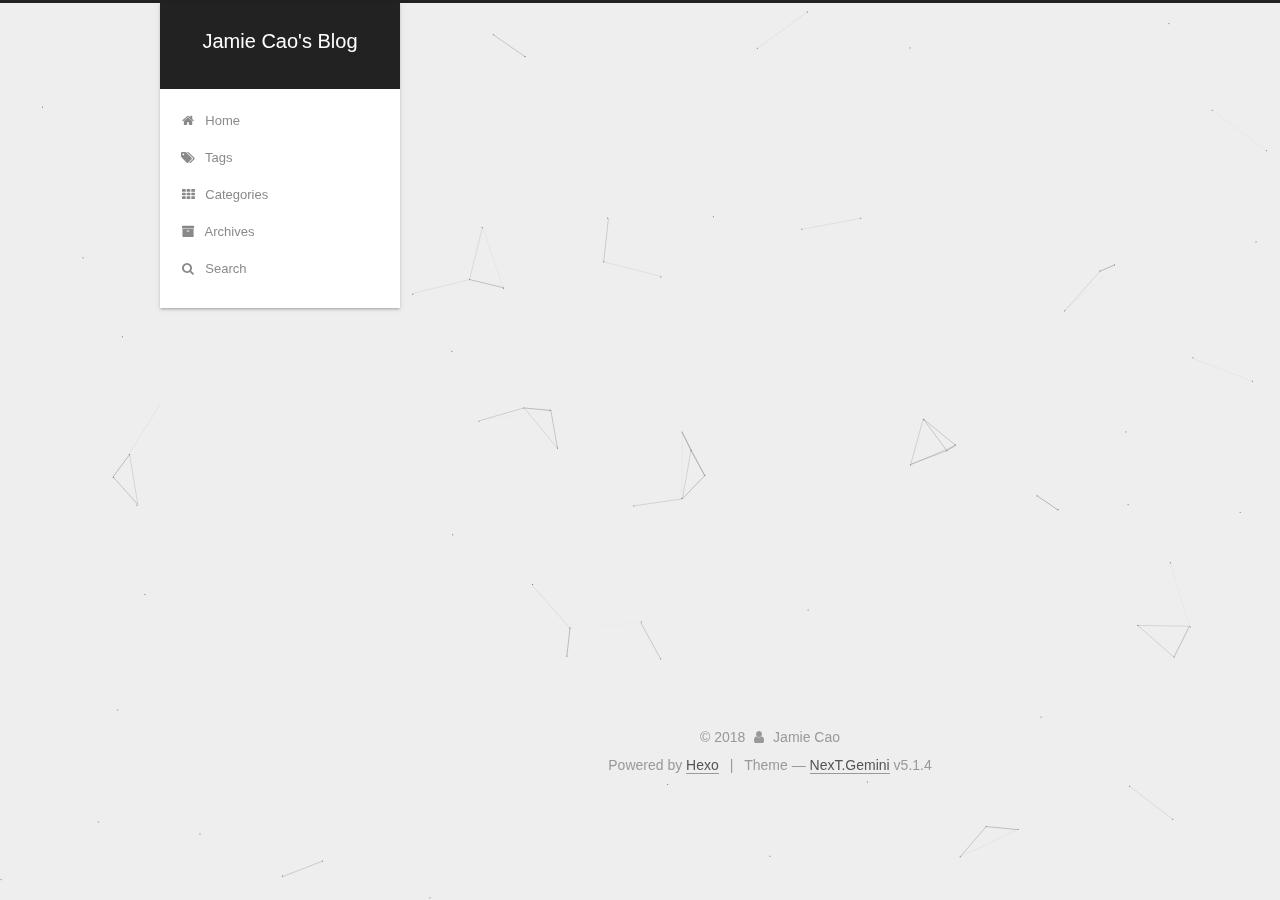
<file: categories/index.html>
<!DOCTYPE html>



  


<html class="theme-next gemini use-motion" lang="">
<head>
  <meta charset="UTF-8"/>
<meta http-equiv="X-UA-Compatible" content="IE=edge" />
<meta name="viewport" content="width=device-width, initial-scale=1, maximum-scale=1"/>
<meta name="theme-color" content="#222">



  
  
    
    
  <script src="/lib/pace/pace.min.js?v=1.0.2"></script>
  <link href="/lib/pace/pace-theme-minimal.min.css?v=1.0.2" rel="stylesheet">




  
  
  <link rel="stylesheet" media="all" href="/lib/Han/dist/han.min.css?v=3.3">




<meta http-equiv="Cache-Control" content="no-transform" />
<meta http-equiv="Cache-Control" content="no-siteapp" />
















  
  
  <link href="/lib/fancybox/source/jquery.fancybox.css?v=2.1.5" rel="stylesheet" type="text/css" />







<link href="/lib/font-awesome/css/font-awesome.min.css?v=4.6.2" rel="stylesheet" type="text/css" />

<link href="/css/main.css?v=5.1.4" rel="stylesheet" type="text/css" />



  <link rel="icon" type="image/png" sizes="32x32" href="/images/favicon-32x32.png?v=5.1.4">


  <link rel="icon" type="image/png" sizes="16x16" href="/images/favicon-16x16.png?v=5.1.4">






  <meta name="keywords" content="Hexo, NexT" />










<meta name="description" content="In Vain We Searched.">
<meta property="og:type" content="website">
<meta property="og:title" content="Categories">
<meta property="og:url" content="http://yoursite.com/categories/index.html">
<meta property="og:site_name" content="Jamie Cao&#39;s Blog">
<meta property="og:description" content="In Vain We Searched.">
<meta property="og:locale" content="default">
<meta property="og:updated_time" content="2018-07-15T22:03:04.010Z">
<meta name="twitter:card" content="summary">
<meta name="twitter:title" content="Categories">
<meta name="twitter:description" content="In Vain We Searched.">



<script type="text/javascript" id="hexo.configurations">
  var NexT = window.NexT || {};
  var CONFIG = {
    root: '/',
    scheme: 'Gemini',
    version: '5.1.4',
    sidebar: {"position":"left","display":"post","offset":12,"b2t":true,"scrollpercent":true,"onmobile":false},
    fancybox: true,
    tabs: true,
    motion: {"enable":true,"async":false,"transition":{"post_block":"fadeIn","post_header":"slideDownIn","post_body":"slideDownIn","coll_header":"slideLeftIn","sidebar":"slideUpIn"}},
    duoshuo: {
      userId: '0',
      author: 'Author'
    },
    algolia: {
      applicationID: '',
      apiKey: '',
      indexName: '',
      hits: {"per_page":10},
      labels: {"input_placeholder":"Search for Posts","hits_empty":"We didn't find any results for the search: ${query}","hits_stats":"${hits} results found in ${time} ms"}
    }
  };
</script>



  <link rel="canonical" href="http://yoursite.com/categories/"/>





  <title>Categories | Jamie Cao's Blog</title>
  








</head>

<body itemscope itemtype="http://schema.org/WebPage" lang="default">

  
  
    
  

  <div class="container sidebar-position-left page-post-detail">
    <div class="headband"></div>

    <header id="header" class="header" itemscope itemtype="http://schema.org/WPHeader">
      <div class="header-inner"><div class="site-brand-wrapper">
  <div class="site-meta ">
    

    <div class="custom-logo-site-title">
      <a href="/"  class="brand" rel="start">
        <span class="logo-line-before"><i></i></span>
        <span class="site-title">Jamie Cao's Blog</span>
        <span class="logo-line-after"><i></i></span>
      </a>
    </div>
      
        <p class="site-subtitle"></p>
      
  </div>

  <div class="site-nav-toggle">
    <button>
      <span class="btn-bar"></span>
      <span class="btn-bar"></span>
      <span class="btn-bar"></span>
    </button>
  </div>
</div>

<nav class="site-nav">
  

  
    <ul id="menu" class="menu">
      
        
        <li class="menu-item menu-item-home">
          <a href="/" rel="section">
            
              <i class="menu-item-icon fa fa-fw fa-home"></i> <br />
            
            Home
          </a>
        </li>
      
        
        <li class="menu-item menu-item-tags">
          <a href="/tags/" rel="section">
            
              <i class="menu-item-icon fa fa-fw fa-tags"></i> <br />
            
            Tags
          </a>
        </li>
      
        
        <li class="menu-item menu-item-categories">
          <a href="/categories/" rel="section">
            
              <i class="menu-item-icon fa fa-fw fa-th"></i> <br />
            
            Categories
          </a>
        </li>
      
        
        <li class="menu-item menu-item-archives">
          <a href="/archives/" rel="section">
            
              <i class="menu-item-icon fa fa-fw fa-archive"></i> <br />
            
            Archives
          </a>
        </li>
      

      
        <li class="menu-item menu-item-search">
          
            <a href="javascript:;" class="popup-trigger">
          
            
              <i class="menu-item-icon fa fa-search fa-fw"></i> <br />
            
            Search
          </a>
        </li>
      
    </ul>
  

  
    <div class="site-search">
      
  <div class="popup search-popup local-search-popup">
  <div class="local-search-header clearfix">
    <span class="search-icon">
      <i class="fa fa-search"></i>
    </span>
    <span class="popup-btn-close">
      <i class="fa fa-times-circle"></i>
    </span>
    <div class="local-search-input-wrapper">
      <input autocomplete="off"
             placeholder="Searching..." spellcheck="false"
             type="text" id="local-search-input">
    </div>
  </div>
  <div id="local-search-result"></div>
</div>



    </div>
  
</nav>



 </div>
    </header>

    <main id="main" class="main">
      <div class="main-inner">
        <div class="content-wrap">
          <div id="content" class="content">
            

  <div id="posts" class="posts-expand">
    
    
    
    <div class="post-block page">
      <header class="post-header">

	<h1 class="post-title" itemprop="name headline">Categories</h1>



</header>

      
      
      
      <div class="post-body han-init-context">
        
        
          <div class="category-all-page">
            <div class="category-all-title">
                2 categories in total
            </div>
            <div class="category-all">
              <ul class="category-list"><li class="category-list-item"><a class="category-list-link" href="/categories/random-randomThoughts/">random.randomThoughts()</a><span class="category-list-count">1</span></li><li class="category-list-item"><a class="category-list-link" href="/categories/time-spendOnTinkering/">time.spendOnTinkering()</a><span class="category-list-count">1</span></li></ul>
            </div>
          </div>
        
      </div>
      
      
      
    </div>
    
    
    
  </div>


          </div>
          


          

  



        </div>
        
          
  
  <div class="sidebar-toggle">
    <div class="sidebar-toggle-line-wrap">
      <span class="sidebar-toggle-line sidebar-toggle-line-first"></span>
      <span class="sidebar-toggle-line sidebar-toggle-line-middle"></span>
      <span class="sidebar-toggle-line sidebar-toggle-line-last"></span>
    </div>
  </div>

  <aside id="sidebar" class="sidebar">
    
    <div class="sidebar-inner">

      

      

      <section class="site-overview-wrap sidebar-panel sidebar-panel-active">
        <div class="site-overview">
          <div class="site-author motion-element" itemprop="author" itemscope itemtype="http://schema.org/Person">
            
              <img class="site-author-image" itemprop="image"
                src="/images/avatar.jpg"
                alt="Jamie Cao" />
            
              <p class="site-author-name" itemprop="name">Jamie Cao</p>
              <p class="site-description motion-element" itemprop="description">In Vain We Searched.</p>
          </div>

          <nav class="site-state motion-element">

            
              <div class="site-state-item site-state-posts">
              
                <a href="/archives/">
              
                  <span class="site-state-item-count">2</span>
                  <span class="site-state-item-name">posts</span>
                </a>
              </div>
            

            
              
              
              <div class="site-state-item site-state-categories">
                <a href="/categories/index.html">
                  <span class="site-state-item-count">2</span>
                  <span class="site-state-item-name">categories</span>
                </a>
              </div>
            

            
              
              
              <div class="site-state-item site-state-tags">
                <a href="/tags/index.html">
                  <span class="site-state-item-count">2</span>
                  <span class="site-state-item-name">tags</span>
                </a>
              </div>
            

          </nav>

          

          
            <div class="links-of-author motion-element">
                
                  <span class="links-of-author-item">
                    <a href="https://github.com/CaoJamie" target="_blank" title="GitHub">
                      
                        <i class="fa fa-fw fa-github"></i>GitHub</a>
                  </span>
                
                  <span class="links-of-author-item">
                    <a href="mailto:cao.jamie@outlook.com" target="_blank" title="E-Mail">
                      
                        <i class="fa fa-fw fa-envelope"></i>E-Mail</a>
                  </span>
                
            </div>
          

          
          
            <div class="cc-license motion-element" itemprop="license">
              <a href="https://creativecommons.org/licenses/by-nc-sa/4.0/" class="cc-opacity" target="_blank">
                <img src="/images/cc-by-nc-sa.svg" alt="Creative Commons" />
              </a>
            </div>
          

          
          

          

        </div>
      </section>

      

      
        <div class="back-to-top">
          <i class="fa fa-arrow-up"></i>
          
            <span id="scrollpercent"><span>0</span>%</span>
          
        </div>
      

    </div>
  </aside>


        
      </div>
    </main>

    <footer id="footer" class="footer">
      <div class="footer-inner">
        <div class="copyright">&copy; <span itemprop="copyrightYear">2018</span>
  <span class="with-love">
    <i class="fa fa-user"></i>
  </span>
  <span class="author" itemprop="copyrightHolder">Jamie Cao</span>

  
</div>


  <div class="powered-by">Powered by <a class="theme-link" target="_blank" href="https://hexo.io">Hexo</a></div>



  <span class="post-meta-divider">|</span>



  <div class="theme-info">Theme &mdash; <a class="theme-link" target="_blank" href="https://github.com/iissnan/hexo-theme-next">NexT.Gemini</a> v5.1.4</div>




        







        
      </div>
    </footer>

    

    

  </div>

  

<script type="text/javascript">
  if (Object.prototype.toString.call(window.Promise) !== '[object Function]') {
    window.Promise = null;
  }
</script>









  


  











  
  
    <script type="text/javascript" src="/lib/jquery/index.js?v=2.1.3"></script>
  

  
  
    <script type="text/javascript" src="/lib/fastclick/lib/fastclick.min.js?v=1.0.6"></script>
  

  
  
    <script type="text/javascript" src="/lib/jquery_lazyload/jquery.lazyload.js?v=1.9.7"></script>
  

  
  
    <script type="text/javascript" src="/lib/velocity/velocity.min.js?v=1.2.1"></script>
  

  
  
    <script type="text/javascript" src="/lib/velocity/velocity.ui.min.js?v=1.2.1"></script>
  

  
  
    <script type="text/javascript" src="/lib/fancybox/source/jquery.fancybox.pack.js?v=2.1.5"></script>
  

  
  
    <script type="text/javascript" src="/lib/canvas-nest/canvas-nest.min.js"></script>
  


  


  <script type="text/javascript" src="/js/src/utils.js?v=5.1.4"></script>

  <script type="text/javascript" src="/js/src/motion.js?v=5.1.4"></script>



  
  


  <script type="text/javascript" src="/js/src/affix.js?v=5.1.4"></script>

  <script type="text/javascript" src="/js/src/schemes/pisces.js?v=5.1.4"></script>



  
  <script type="text/javascript" src="/js/src/scrollspy.js?v=5.1.4"></script>
<script type="text/javascript" src="/js/src/post-details.js?v=5.1.4"></script>



  


  <script type="text/javascript" src="/js/src/bootstrap.js?v=5.1.4"></script>



  


  




	





  





  












  

  <script type="text/javascript">
    // Popup Window;
    var isfetched = false;
    var isXml = true;
    // Search DB path;
    var search_path = "search.xml";
    if (search_path.length === 0) {
      search_path = "search.xml";
    } else if (/json$/i.test(search_path)) {
      isXml = false;
    }
    var path = "/" + search_path;
    // monitor main search box;

    var onPopupClose = function (e) {
      $('.popup').hide();
      $('#local-search-input').val('');
      $('.search-result-list').remove();
      $('#no-result').remove();
      $(".local-search-pop-overlay").remove();
      $('body').css('overflow', '');
    }

    function proceedsearch() {
      $("body")
        .append('<div class="search-popup-overlay local-search-pop-overlay"></div>')
        .css('overflow', 'hidden');
      $('.search-popup-overlay').click(onPopupClose);
      $('.popup').toggle();
      var $localSearchInput = $('#local-search-input');
      $localSearchInput.attr("autocapitalize", "none");
      $localSearchInput.attr("autocorrect", "off");
      $localSearchInput.focus();
    }

    // search function;
    var searchFunc = function(path, search_id, content_id) {
      'use strict';

      // start loading animation
      $("body")
        .append('<div class="search-popup-overlay local-search-pop-overlay">' +
          '<div id="search-loading-icon">' +
          '<i class="fa fa-spinner fa-pulse fa-5x fa-fw"></i>' +
          '</div>' +
          '</div>')
        .css('overflow', 'hidden');
      $("#search-loading-icon").css('margin', '20% auto 0 auto').css('text-align', 'center');

      $.ajax({
        url: path,
        dataType: isXml ? "xml" : "json",
        async: true,
        success: function(res) {
          // get the contents from search data
          isfetched = true;
          $('.popup').detach().appendTo('.header-inner');
          var datas = isXml ? $("entry", res).map(function() {
            return {
              title: $("title", this).text(),
              content: $("content",this).text(),
              url: $("url" , this).text()
            };
          }).get() : res;
          var input = document.getElementById(search_id);
          var resultContent = document.getElementById(content_id);
          var inputEventFunction = function() {
            var searchText = input.value.trim().toLowerCase();
            var keywords = searchText.split(/[\s\-]+/);
            if (keywords.length > 1) {
              keywords.push(searchText);
            }
            var resultItems = [];
            if (searchText.length > 0) {
              // perform local searching
              datas.forEach(function(data) {
                var isMatch = false;
                var hitCount = 0;
                var searchTextCount = 0;
                var title = data.title.trim();
                var titleInLowerCase = title.toLowerCase();
                var content = data.content.trim().replace(/<[^>]+>/g,"");
                var contentInLowerCase = content.toLowerCase();
                var articleUrl = decodeURIComponent(data.url);
                var indexOfTitle = [];
                var indexOfContent = [];
                // only match articles with not empty titles
                if(title != '') {
                  keywords.forEach(function(keyword) {
                    function getIndexByWord(word, text, caseSensitive) {
                      var wordLen = word.length;
                      if (wordLen === 0) {
                        return [];
                      }
                      var startPosition = 0, position = [], index = [];
                      if (!caseSensitive) {
                        text = text.toLowerCase();
                        word = word.toLowerCase();
                      }
                      while ((position = text.indexOf(word, startPosition)) > -1) {
                        index.push({position: position, word: word});
                        startPosition = position + wordLen;
                      }
                      return index;
                    }

                    indexOfTitle = indexOfTitle.concat(getIndexByWord(keyword, titleInLowerCase, false));
                    indexOfContent = indexOfContent.concat(getIndexByWord(keyword, contentInLowerCase, false));
                  });
                  if (indexOfTitle.length > 0 || indexOfContent.length > 0) {
                    isMatch = true;
                    hitCount = indexOfTitle.length + indexOfContent.length;
                  }
                }

                // show search results

                if (isMatch) {
                  // sort index by position of keyword

                  [indexOfTitle, indexOfContent].forEach(function (index) {
                    index.sort(function (itemLeft, itemRight) {
                      if (itemRight.position !== itemLeft.position) {
                        return itemRight.position - itemLeft.position;
                      } else {
                        return itemLeft.word.length - itemRight.word.length;
                      }
                    });
                  });

                  // merge hits into slices

                  function mergeIntoSlice(text, start, end, index) {
                    var item = index[index.length - 1];
                    var position = item.position;
                    var word = item.word;
                    var hits = [];
                    var searchTextCountInSlice = 0;
                    while (position + word.length <= end && index.length != 0) {
                      if (word === searchText) {
                        searchTextCountInSlice++;
                      }
                      hits.push({position: position, length: word.length});
                      var wordEnd = position + word.length;

                      // move to next position of hit

                      index.pop();
                      while (index.length != 0) {
                        item = index[index.length - 1];
                        position = item.position;
                        word = item.word;
                        if (wordEnd > position) {
                          index.pop();
                        } else {
                          break;
                        }
                      }
                    }
                    searchTextCount += searchTextCountInSlice;
                    return {
                      hits: hits,
                      start: start,
                      end: end,
                      searchTextCount: searchTextCountInSlice
                    };
                  }

                  var slicesOfTitle = [];
                  if (indexOfTitle.length != 0) {
                    slicesOfTitle.push(mergeIntoSlice(title, 0, title.length, indexOfTitle));
                  }

                  var slicesOfContent = [];
                  while (indexOfContent.length != 0) {
                    var item = indexOfContent[indexOfContent.length - 1];
                    var position = item.position;
                    var word = item.word;
                    // cut out 100 characters
                    var start = position - 20;
                    var end = position + 80;
                    if(start < 0){
                      start = 0;
                    }
                    if (end < position + word.length) {
                      end = position + word.length;
                    }
                    if(end > content.length){
                      end = content.length;
                    }
                    slicesOfContent.push(mergeIntoSlice(content, start, end, indexOfContent));
                  }

                  // sort slices in content by search text's count and hits' count

                  slicesOfContent.sort(function (sliceLeft, sliceRight) {
                    if (sliceLeft.searchTextCount !== sliceRight.searchTextCount) {
                      return sliceRight.searchTextCount - sliceLeft.searchTextCount;
                    } else if (sliceLeft.hits.length !== sliceRight.hits.length) {
                      return sliceRight.hits.length - sliceLeft.hits.length;
                    } else {
                      return sliceLeft.start - sliceRight.start;
                    }
                  });

                  // select top N slices in content

                  var upperBound = parseInt('1');
                  if (upperBound >= 0) {
                    slicesOfContent = slicesOfContent.slice(0, upperBound);
                  }

                  // highlight title and content

                  function highlightKeyword(text, slice) {
                    var result = '';
                    var prevEnd = slice.start;
                    slice.hits.forEach(function (hit) {
                      result += text.substring(prevEnd, hit.position);
                      var end = hit.position + hit.length;
                      result += '<b class="search-keyword">' + text.substring(hit.position, end) + '</b>';
                      prevEnd = end;
                    });
                    result += text.substring(prevEnd, slice.end);
                    return result;
                  }

                  var resultItem = '';

                  if (slicesOfTitle.length != 0) {
                    resultItem += "<li><a href='" + articleUrl + "' class='search-result-title'>" + highlightKeyword(title, slicesOfTitle[0]) + "</a>";
                  } else {
                    resultItem += "<li><a href='" + articleUrl + "' class='search-result-title'>" + title + "</a>";
                  }

                  slicesOfContent.forEach(function (slice) {
                    resultItem += "<a href='" + articleUrl + "'>" +
                      "<p class=\"search-result\">" + highlightKeyword(content, slice) +
                      "...</p>" + "</a>";
                  });

                  resultItem += "</li>";
                  resultItems.push({
                    item: resultItem,
                    searchTextCount: searchTextCount,
                    hitCount: hitCount,
                    id: resultItems.length
                  });
                }
              })
            };
            if (keywords.length === 1 && keywords[0] === "") {
              resultContent.innerHTML = '<div id="no-result"><i class="fa fa-search fa-5x" /></div>'
            } else if (resultItems.length === 0) {
              resultContent.innerHTML = '<div id="no-result"><i class="fa fa-frown-o fa-5x" /></div>'
            } else {
              resultItems.sort(function (resultLeft, resultRight) {
                if (resultLeft.searchTextCount !== resultRight.searchTextCount) {
                  return resultRight.searchTextCount - resultLeft.searchTextCount;
                } else if (resultLeft.hitCount !== resultRight.hitCount) {
                  return resultRight.hitCount - resultLeft.hitCount;
                } else {
                  return resultRight.id - resultLeft.id;
                }
              });
              var searchResultList = '<ul class=\"search-result-list\">';
              resultItems.forEach(function (result) {
                searchResultList += result.item;
              })
              searchResultList += "</ul>";
              resultContent.innerHTML = searchResultList;
            }
          }

          if ('auto' === 'auto') {
            input.addEventListener('input', inputEventFunction);
          } else {
            $('.search-icon').click(inputEventFunction);
            input.addEventListener('keypress', function (event) {
              if (event.keyCode === 13) {
                inputEventFunction();
              }
            });
          }

          // remove loading animation
          $(".local-search-pop-overlay").remove();
          $('body').css('overflow', '');

          proceedsearch();
        }
      });
    }

    // handle and trigger popup window;
    $('.popup-trigger').click(function(e) {
      e.stopPropagation();
      if (isfetched === false) {
        searchFunc(path, 'local-search-input', 'local-search-result');
      } else {
        proceedsearch();
      };
    });

    $('.popup-btn-close').click(onPopupClose);
    $('.popup').click(function(e){
      e.stopPropagation();
    });
    $(document).on('keyup', function (event) {
      var shouldDismissSearchPopup = event.which === 27 &&
        $('.search-popup').is(':visible');
      if (shouldDismissSearchPopup) {
        onPopupClose();
      }
    });
  </script>





  

  

  

  
  

  
  


  

  

</body>
</html>
</file>
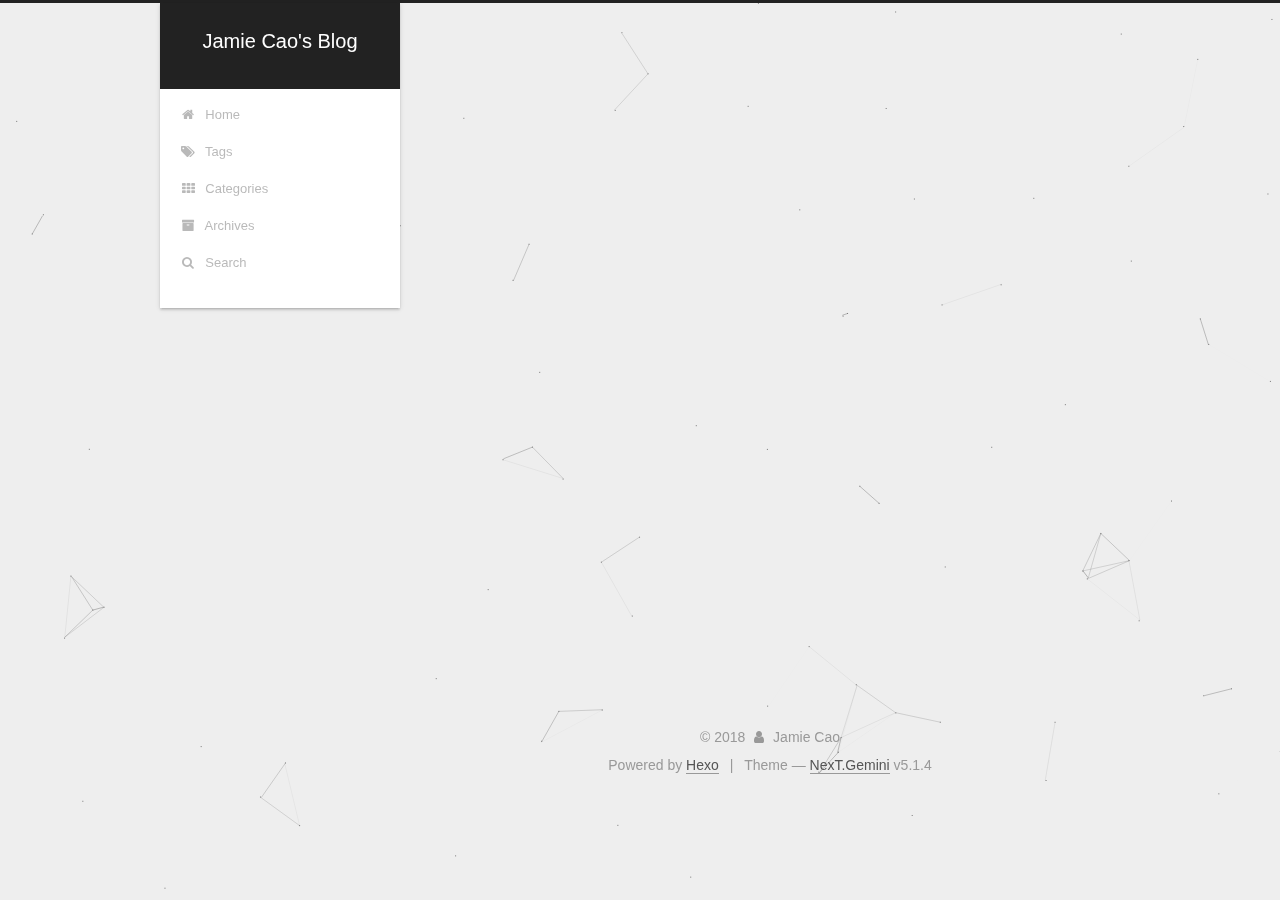
<file: tags/index.html>
<!DOCTYPE html>



  


<html class="theme-next gemini use-motion" lang="">
<head>
  <meta charset="UTF-8"/>
<meta http-equiv="X-UA-Compatible" content="IE=edge" />
<meta name="viewport" content="width=device-width, initial-scale=1, maximum-scale=1"/>
<meta name="theme-color" content="#222">



  
  
    
    
  <script src="/lib/pace/pace.min.js?v=1.0.2"></script>
  <link href="/lib/pace/pace-theme-minimal.min.css?v=1.0.2" rel="stylesheet">




  
  
  <link rel="stylesheet" media="all" href="/lib/Han/dist/han.min.css?v=3.3">




<meta http-equiv="Cache-Control" content="no-transform" />
<meta http-equiv="Cache-Control" content="no-siteapp" />
















  
  
  <link href="/lib/fancybox/source/jquery.fancybox.css?v=2.1.5" rel="stylesheet" type="text/css" />







<link href="/lib/font-awesome/css/font-awesome.min.css?v=4.6.2" rel="stylesheet" type="text/css" />

<link href="/css/main.css?v=5.1.4" rel="stylesheet" type="text/css" />



  <link rel="icon" type="image/png" sizes="32x32" href="/images/favicon-32x32.png?v=5.1.4">


  <link rel="icon" type="image/png" sizes="16x16" href="/images/favicon-16x16.png?v=5.1.4">






  <meta name="keywords" content="Hexo, NexT" />










<meta name="description" content="In Vain We Searched.">
<meta property="og:type" content="website">
<meta property="og:title" content="Tags">
<meta property="og:url" content="http://yoursite.com/tags/index.html">
<meta property="og:site_name" content="Jamie Cao&#39;s Blog">
<meta property="og:description" content="In Vain We Searched.">
<meta property="og:locale" content="default">
<meta property="og:updated_time" content="2018-07-15T22:01:46.781Z">
<meta name="twitter:card" content="summary">
<meta name="twitter:title" content="Tags">
<meta name="twitter:description" content="In Vain We Searched.">



<script type="text/javascript" id="hexo.configurations">
  var NexT = window.NexT || {};
  var CONFIG = {
    root: '/',
    scheme: 'Gemini',
    version: '5.1.4',
    sidebar: {"position":"left","display":"post","offset":12,"b2t":true,"scrollpercent":true,"onmobile":false},
    fancybox: true,
    tabs: true,
    motion: {"enable":true,"async":false,"transition":{"post_block":"fadeIn","post_header":"slideDownIn","post_body":"slideDownIn","coll_header":"slideLeftIn","sidebar":"slideUpIn"}},
    duoshuo: {
      userId: '0',
      author: 'Author'
    },
    algolia: {
      applicationID: '',
      apiKey: '',
      indexName: '',
      hits: {"per_page":10},
      labels: {"input_placeholder":"Search for Posts","hits_empty":"We didn't find any results for the search: ${query}","hits_stats":"${hits} results found in ${time} ms"}
    }
  };
</script>



  <link rel="canonical" href="http://yoursite.com/tags/"/>





  <title>Tags | Jamie Cao's Blog</title>
  








</head>

<body itemscope itemtype="http://schema.org/WebPage" lang="default">

  
  
    
  

  <div class="container sidebar-position-left page-post-detail">
    <div class="headband"></div>

    <header id="header" class="header" itemscope itemtype="http://schema.org/WPHeader">
      <div class="header-inner"><div class="site-brand-wrapper">
  <div class="site-meta ">
    

    <div class="custom-logo-site-title">
      <a href="/"  class="brand" rel="start">
        <span class="logo-line-before"><i></i></span>
        <span class="site-title">Jamie Cao's Blog</span>
        <span class="logo-line-after"><i></i></span>
      </a>
    </div>
      
        <p class="site-subtitle"></p>
      
  </div>

  <div class="site-nav-toggle">
    <button>
      <span class="btn-bar"></span>
      <span class="btn-bar"></span>
      <span class="btn-bar"></span>
    </button>
  </div>
</div>

<nav class="site-nav">
  

  
    <ul id="menu" class="menu">
      
        
        <li class="menu-item menu-item-home">
          <a href="/" rel="section">
            
              <i class="menu-item-icon fa fa-fw fa-home"></i> <br />
            
            Home
          </a>
        </li>
      
        
        <li class="menu-item menu-item-tags">
          <a href="/tags/" rel="section">
            
              <i class="menu-item-icon fa fa-fw fa-tags"></i> <br />
            
            Tags
          </a>
        </li>
      
        
        <li class="menu-item menu-item-categories">
          <a href="/categories/" rel="section">
            
              <i class="menu-item-icon fa fa-fw fa-th"></i> <br />
            
            Categories
          </a>
        </li>
      
        
        <li class="menu-item menu-item-archives">
          <a href="/archives/" rel="section">
            
              <i class="menu-item-icon fa fa-fw fa-archive"></i> <br />
            
            Archives
          </a>
        </li>
      

      
        <li class="menu-item menu-item-search">
          
            <a href="javascript:;" class="popup-trigger">
          
            
              <i class="menu-item-icon fa fa-search fa-fw"></i> <br />
            
            Search
          </a>
        </li>
      
    </ul>
  

  
    <div class="site-search">
      
  <div class="popup search-popup local-search-popup">
  <div class="local-search-header clearfix">
    <span class="search-icon">
      <i class="fa fa-search"></i>
    </span>
    <span class="popup-btn-close">
      <i class="fa fa-times-circle"></i>
    </span>
    <div class="local-search-input-wrapper">
      <input autocomplete="off"
             placeholder="Searching..." spellcheck="false"
             type="text" id="local-search-input">
    </div>
  </div>
  <div id="local-search-result"></div>
</div>



    </div>
  
</nav>



 </div>
    </header>

    <main id="main" class="main">
      <div class="main-inner">
        <div class="content-wrap">
          <div id="content" class="content">
            

  <div id="posts" class="posts-expand">
    
    
    
    <div class="post-block page">
      <header class="post-header">

	<h1 class="post-title" itemprop="name headline">Tags</h1>



</header>

      
      
      
      <div class="post-body han-init-context">
        
        
          <div class="tag-cloud">
            <div class="tag-cloud-title">
                2 tags in total
            </div>
            <div class="tag-cloud-tags">
              <a href="/tags/Blog-Setup/" style="font-size: 12px; color: #ccc">Blog Setup</a> <a href="/tags/Hello-World/" style="font-size: 12px; color: #ccc">Hello World</a>
            </div>
          </div>
        
      </div>
      
      
      
    </div>
    
    
    
  </div>


          </div>
          


          

  



        </div>
        
          
  
  <div class="sidebar-toggle">
    <div class="sidebar-toggle-line-wrap">
      <span class="sidebar-toggle-line sidebar-toggle-line-first"></span>
      <span class="sidebar-toggle-line sidebar-toggle-line-middle"></span>
      <span class="sidebar-toggle-line sidebar-toggle-line-last"></span>
    </div>
  </div>

  <aside id="sidebar" class="sidebar">
    
    <div class="sidebar-inner">

      

      

      <section class="site-overview-wrap sidebar-panel sidebar-panel-active">
        <div class="site-overview">
          <div class="site-author motion-element" itemprop="author" itemscope itemtype="http://schema.org/Person">
            
              <img class="site-author-image" itemprop="image"
                src="/images/avatar.jpg"
                alt="Jamie Cao" />
            
              <p class="site-author-name" itemprop="name">Jamie Cao</p>
              <p class="site-description motion-element" itemprop="description">In Vain We Searched.</p>
          </div>

          <nav class="site-state motion-element">

            
              <div class="site-state-item site-state-posts">
              
                <a href="/archives/">
              
                  <span class="site-state-item-count">2</span>
                  <span class="site-state-item-name">posts</span>
                </a>
              </div>
            

            
              
              
              <div class="site-state-item site-state-categories">
                <a href="/categories/index.html">
                  <span class="site-state-item-count">2</span>
                  <span class="site-state-item-name">categories</span>
                </a>
              </div>
            

            
              
              
              <div class="site-state-item site-state-tags">
                <a href="/tags/index.html">
                  <span class="site-state-item-count">2</span>
                  <span class="site-state-item-name">tags</span>
                </a>
              </div>
            

          </nav>

          

          
            <div class="links-of-author motion-element">
                
                  <span class="links-of-author-item">
                    <a href="https://github.com/CaoJamie" target="_blank" title="GitHub">
                      
                        <i class="fa fa-fw fa-github"></i>GitHub</a>
                  </span>
                
                  <span class="links-of-author-item">
                    <a href="mailto:cao.jamie@outlook.com" target="_blank" title="E-Mail">
                      
                        <i class="fa fa-fw fa-envelope"></i>E-Mail</a>
                  </span>
                
            </div>
          

          
          
            <div class="cc-license motion-element" itemprop="license">
              <a href="https://creativecommons.org/licenses/by-nc-sa/4.0/" class="cc-opacity" target="_blank">
                <img src="/images/cc-by-nc-sa.svg" alt="Creative Commons" />
              </a>
            </div>
          

          
          

          

        </div>
      </section>

      

      
        <div class="back-to-top">
          <i class="fa fa-arrow-up"></i>
          
            <span id="scrollpercent"><span>0</span>%</span>
          
        </div>
      

    </div>
  </aside>


        
      </div>
    </main>

    <footer id="footer" class="footer">
      <div class="footer-inner">
        <div class="copyright">&copy; <span itemprop="copyrightYear">2018</span>
  <span class="with-love">
    <i class="fa fa-user"></i>
  </span>
  <span class="author" itemprop="copyrightHolder">Jamie Cao</span>

  
</div>


  <div class="powered-by">Powered by <a class="theme-link" target="_blank" href="https://hexo.io">Hexo</a></div>



  <span class="post-meta-divider">|</span>



  <div class="theme-info">Theme &mdash; <a class="theme-link" target="_blank" href="https://github.com/iissnan/hexo-theme-next">NexT.Gemini</a> v5.1.4</div>




        







        
      </div>
    </footer>

    

    

  </div>

  

<script type="text/javascript">
  if (Object.prototype.toString.call(window.Promise) !== '[object Function]') {
    window.Promise = null;
  }
</script>









  


  











  
  
    <script type="text/javascript" src="/lib/jquery/index.js?v=2.1.3"></script>
  

  
  
    <script type="text/javascript" src="/lib/fastclick/lib/fastclick.min.js?v=1.0.6"></script>
  

  
  
    <script type="text/javascript" src="/lib/jquery_lazyload/jquery.lazyload.js?v=1.9.7"></script>
  

  
  
    <script type="text/javascript" src="/lib/velocity/velocity.min.js?v=1.2.1"></script>
  

  
  
    <script type="text/javascript" src="/lib/velocity/velocity.ui.min.js?v=1.2.1"></script>
  

  
  
    <script type="text/javascript" src="/lib/fancybox/source/jquery.fancybox.pack.js?v=2.1.5"></script>
  

  
  
    <script type="text/javascript" src="/lib/canvas-nest/canvas-nest.min.js"></script>
  


  


  <script type="text/javascript" src="/js/src/utils.js?v=5.1.4"></script>

  <script type="text/javascript" src="/js/src/motion.js?v=5.1.4"></script>



  
  


  <script type="text/javascript" src="/js/src/affix.js?v=5.1.4"></script>

  <script type="text/javascript" src="/js/src/schemes/pisces.js?v=5.1.4"></script>



  
  <script type="text/javascript" src="/js/src/scrollspy.js?v=5.1.4"></script>
<script type="text/javascript" src="/js/src/post-details.js?v=5.1.4"></script>



  


  <script type="text/javascript" src="/js/src/bootstrap.js?v=5.1.4"></script>



  


  




	





  





  












  

  <script type="text/javascript">
    // Popup Window;
    var isfetched = false;
    var isXml = true;
    // Search DB path;
    var search_path = "search.xml";
    if (search_path.length === 0) {
      search_path = "search.xml";
    } else if (/json$/i.test(search_path)) {
      isXml = false;
    }
    var path = "/" + search_path;
    // monitor main search box;

    var onPopupClose = function (e) {
      $('.popup').hide();
      $('#local-search-input').val('');
      $('.search-result-list').remove();
      $('#no-result').remove();
      $(".local-search-pop-overlay").remove();
      $('body').css('overflow', '');
    }

    function proceedsearch() {
      $("body")
        .append('<div class="search-popup-overlay local-search-pop-overlay"></div>')
        .css('overflow', 'hidden');
      $('.search-popup-overlay').click(onPopupClose);
      $('.popup').toggle();
      var $localSearchInput = $('#local-search-input');
      $localSearchInput.attr("autocapitalize", "none");
      $localSearchInput.attr("autocorrect", "off");
      $localSearchInput.focus();
    }

    // search function;
    var searchFunc = function(path, search_id, content_id) {
      'use strict';

      // start loading animation
      $("body")
        .append('<div class="search-popup-overlay local-search-pop-overlay">' +
          '<div id="search-loading-icon">' +
          '<i class="fa fa-spinner fa-pulse fa-5x fa-fw"></i>' +
          '</div>' +
          '</div>')
        .css('overflow', 'hidden');
      $("#search-loading-icon").css('margin', '20% auto 0 auto').css('text-align', 'center');

      $.ajax({
        url: path,
        dataType: isXml ? "xml" : "json",
        async: true,
        success: function(res) {
          // get the contents from search data
          isfetched = true;
          $('.popup').detach().appendTo('.header-inner');
          var datas = isXml ? $("entry", res).map(function() {
            return {
              title: $("title", this).text(),
              content: $("content",this).text(),
              url: $("url" , this).text()
            };
          }).get() : res;
          var input = document.getElementById(search_id);
          var resultContent = document.getElementById(content_id);
          var inputEventFunction = function() {
            var searchText = input.value.trim().toLowerCase();
            var keywords = searchText.split(/[\s\-]+/);
            if (keywords.length > 1) {
              keywords.push(searchText);
            }
            var resultItems = [];
            if (searchText.length > 0) {
              // perform local searching
              datas.forEach(function(data) {
                var isMatch = false;
                var hitCount = 0;
                var searchTextCount = 0;
                var title = data.title.trim();
                var titleInLowerCase = title.toLowerCase();
                var content = data.content.trim().replace(/<[^>]+>/g,"");
                var contentInLowerCase = content.toLowerCase();
                var articleUrl = decodeURIComponent(data.url);
                var indexOfTitle = [];
                var indexOfContent = [];
                // only match articles with not empty titles
                if(title != '') {
                  keywords.forEach(function(keyword) {
                    function getIndexByWord(word, text, caseSensitive) {
                      var wordLen = word.length;
                      if (wordLen === 0) {
                        return [];
                      }
                      var startPosition = 0, position = [], index = [];
                      if (!caseSensitive) {
                        text = text.toLowerCase();
                        word = word.toLowerCase();
                      }
                      while ((position = text.indexOf(word, startPosition)) > -1) {
                        index.push({position: position, word: word});
                        startPosition = position + wordLen;
                      }
                      return index;
                    }

                    indexOfTitle = indexOfTitle.concat(getIndexByWord(keyword, titleInLowerCase, false));
                    indexOfContent = indexOfContent.concat(getIndexByWord(keyword, contentInLowerCase, false));
                  });
                  if (indexOfTitle.length > 0 || indexOfContent.length > 0) {
                    isMatch = true;
                    hitCount = indexOfTitle.length + indexOfContent.length;
                  }
                }

                // show search results

                if (isMatch) {
                  // sort index by position of keyword

                  [indexOfTitle, indexOfContent].forEach(function (index) {
                    index.sort(function (itemLeft, itemRight) {
                      if (itemRight.position !== itemLeft.position) {
                        return itemRight.position - itemLeft.position;
                      } else {
                        return itemLeft.word.length - itemRight.word.length;
                      }
                    });
                  });

                  // merge hits into slices

                  function mergeIntoSlice(text, start, end, index) {
                    var item = index[index.length - 1];
                    var position = item.position;
                    var word = item.word;
                    var hits = [];
                    var searchTextCountInSlice = 0;
                    while (position + word.length <= end && index.length != 0) {
                      if (word === searchText) {
                        searchTextCountInSlice++;
                      }
                      hits.push({position: position, length: word.length});
                      var wordEnd = position + word.length;

                      // move to next position of hit

                      index.pop();
                      while (index.length != 0) {
                        item = index[index.length - 1];
                        position = item.position;
                        word = item.word;
                        if (wordEnd > position) {
                          index.pop();
                        } else {
                          break;
                        }
                      }
                    }
                    searchTextCount += searchTextCountInSlice;
                    return {
                      hits: hits,
                      start: start,
                      end: end,
                      searchTextCount: searchTextCountInSlice
                    };
                  }

                  var slicesOfTitle = [];
                  if (indexOfTitle.length != 0) {
                    slicesOfTitle.push(mergeIntoSlice(title, 0, title.length, indexOfTitle));
                  }

                  var slicesOfContent = [];
                  while (indexOfContent.length != 0) {
                    var item = indexOfContent[indexOfContent.length - 1];
                    var position = item.position;
                    var word = item.word;
                    // cut out 100 characters
                    var start = position - 20;
                    var end = position + 80;
                    if(start < 0){
                      start = 0;
                    }
                    if (end < position + word.length) {
                      end = position + word.length;
                    }
                    if(end > content.length){
                      end = content.length;
                    }
                    slicesOfContent.push(mergeIntoSlice(content, start, end, indexOfContent));
                  }

                  // sort slices in content by search text's count and hits' count

                  slicesOfContent.sort(function (sliceLeft, sliceRight) {
                    if (sliceLeft.searchTextCount !== sliceRight.searchTextCount) {
                      return sliceRight.searchTextCount - sliceLeft.searchTextCount;
                    } else if (sliceLeft.hits.length !== sliceRight.hits.length) {
                      return sliceRight.hits.length - sliceLeft.hits.length;
                    } else {
                      return sliceLeft.start - sliceRight.start;
                    }
                  });

                  // select top N slices in content

                  var upperBound = parseInt('1');
                  if (upperBound >= 0) {
                    slicesOfContent = slicesOfContent.slice(0, upperBound);
                  }

                  // highlight title and content

                  function highlightKeyword(text, slice) {
                    var result = '';
                    var prevEnd = slice.start;
                    slice.hits.forEach(function (hit) {
                      result += text.substring(prevEnd, hit.position);
                      var end = hit.position + hit.length;
                      result += '<b class="search-keyword">' + text.substring(hit.position, end) + '</b>';
                      prevEnd = end;
                    });
                    result += text.substring(prevEnd, slice.end);
                    return result;
                  }

                  var resultItem = '';

                  if (slicesOfTitle.length != 0) {
                    resultItem += "<li><a href='" + articleUrl + "' class='search-result-title'>" + highlightKeyword(title, slicesOfTitle[0]) + "</a>";
                  } else {
                    resultItem += "<li><a href='" + articleUrl + "' class='search-result-title'>" + title + "</a>";
                  }

                  slicesOfContent.forEach(function (slice) {
                    resultItem += "<a href='" + articleUrl + "'>" +
                      "<p class=\"search-result\">" + highlightKeyword(content, slice) +
                      "...</p>" + "</a>";
                  });

                  resultItem += "</li>";
                  resultItems.push({
                    item: resultItem,
                    searchTextCount: searchTextCount,
                    hitCount: hitCount,
                    id: resultItems.length
                  });
                }
              })
            };
            if (keywords.length === 1 && keywords[0] === "") {
              resultContent.innerHTML = '<div id="no-result"><i class="fa fa-search fa-5x" /></div>'
            } else if (resultItems.length === 0) {
              resultContent.innerHTML = '<div id="no-result"><i class="fa fa-frown-o fa-5x" /></div>'
            } else {
              resultItems.sort(function (resultLeft, resultRight) {
                if (resultLeft.searchTextCount !== resultRight.searchTextCount) {
                  return resultRight.searchTextCount - resultLeft.searchTextCount;
                } else if (resultLeft.hitCount !== resultRight.hitCount) {
                  return resultRight.hitCount - resultLeft.hitCount;
                } else {
                  return resultRight.id - resultLeft.id;
                }
              });
              var searchResultList = '<ul class=\"search-result-list\">';
              resultItems.forEach(function (result) {
                searchResultList += result.item;
              })
              searchResultList += "</ul>";
              resultContent.innerHTML = searchResultList;
            }
          }

          if ('auto' === 'auto') {
            input.addEventListener('input', inputEventFunction);
          } else {
            $('.search-icon').click(inputEventFunction);
            input.addEventListener('keypress', function (event) {
              if (event.keyCode === 13) {
                inputEventFunction();
              }
            });
          }

          // remove loading animation
          $(".local-search-pop-overlay").remove();
          $('body').css('overflow', '');

          proceedsearch();
        }
      });
    }

    // handle and trigger popup window;
    $('.popup-trigger').click(function(e) {
      e.stopPropagation();
      if (isfetched === false) {
        searchFunc(path, 'local-search-input', 'local-search-result');
      } else {
        proceedsearch();
      };
    });

    $('.popup-btn-close').click(onPopupClose);
    $('.popup').click(function(e){
      e.stopPropagation();
    });
    $(document).on('keyup', function (event) {
      var shouldDismissSearchPopup = event.which === 27 &&
        $('.search-popup').is(':visible');
      if (shouldDismissSearchPopup) {
        onPopupClose();
      }
    });
  </script>





  

  

  

  
  

  
  


  

  

</body>
</html>
</file>
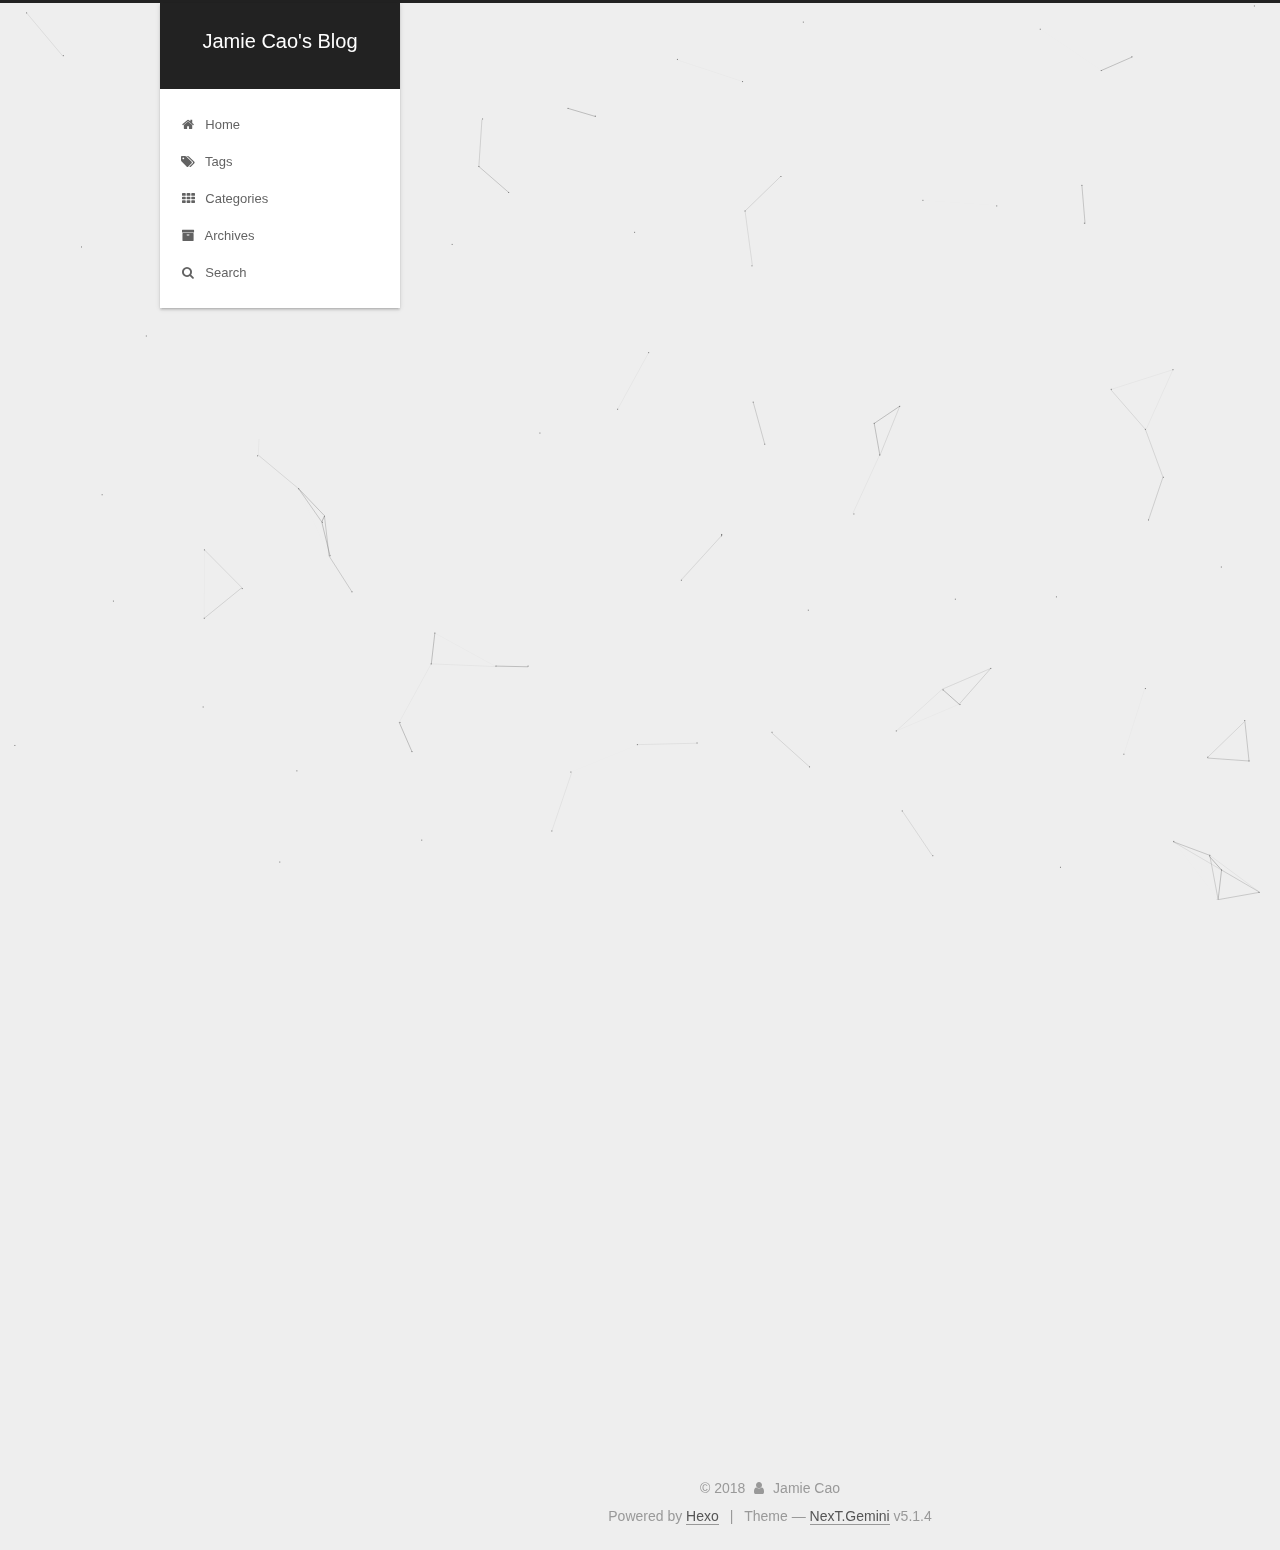
<file: 2018/07/15/Hello-World!/index.html>
<!DOCTYPE html>



  


<html class="theme-next gemini use-motion" lang="">
<head>
  <meta charset="UTF-8"/>
<meta http-equiv="X-UA-Compatible" content="IE=edge" />
<meta name="viewport" content="width=device-width, initial-scale=1, maximum-scale=1"/>
<meta name="theme-color" content="#222">



  
  
    
    
  <script src="/lib/pace/pace.min.js?v=1.0.2"></script>
  <link href="/lib/pace/pace-theme-minimal.min.css?v=1.0.2" rel="stylesheet">




  
  
  <link rel="stylesheet" media="all" href="/lib/Han/dist/han.min.css?v=3.3">




<meta http-equiv="Cache-Control" content="no-transform" />
<meta http-equiv="Cache-Control" content="no-siteapp" />
















  
  
  <link href="/lib/fancybox/source/jquery.fancybox.css?v=2.1.5" rel="stylesheet" type="text/css" />







<link href="/lib/font-awesome/css/font-awesome.min.css?v=4.6.2" rel="stylesheet" type="text/css" />

<link href="/css/main.css?v=5.1.4" rel="stylesheet" type="text/css" />



  <link rel="icon" type="image/png" sizes="32x32" href="/images/favicon-32x32.png?v=5.1.4">


  <link rel="icon" type="image/png" sizes="16x16" href="/images/favicon-16x16.png?v=5.1.4">






  <meta name="keywords" content="Hello World," />










<meta name="description" content="Hello WorldMy History of Hello World: Java: 2017/31234public static void main(string args[])&amp;#123;    System.out.println(&quot;Hello World!&quot;);    return 0;&amp;#125; C++: 2017/712345#include &amp;lt;iostream&amp;gt;in">
<meta name="keywords" content="Hello World">
<meta property="og:type" content="article">
<meta property="og:title" content="Hello World!">
<meta property="og:url" content="http://yoursite.com/2018/07/15/Hello-World!/index.html">
<meta property="og:site_name" content="Jamie Cao&#39;s Blog">
<meta property="og:description" content="Hello WorldMy History of Hello World: Java: 2017/31234public static void main(string args[])&amp;#123;    System.out.println(&quot;Hello World!&quot;);    return 0;&amp;#125; C++: 2017/712345#include &amp;lt;iostream&amp;gt;in">
<meta property="og:locale" content="default">
<meta property="og:updated_time" content="2018-07-16T03:23:11.996Z">
<meta name="twitter:card" content="summary">
<meta name="twitter:title" content="Hello World!">
<meta name="twitter:description" content="Hello WorldMy History of Hello World: Java: 2017/31234public static void main(string args[])&amp;#123;    System.out.println(&quot;Hello World!&quot;);    return 0;&amp;#125; C++: 2017/712345#include &amp;lt;iostream&amp;gt;in">



<script type="text/javascript" id="hexo.configurations">
  var NexT = window.NexT || {};
  var CONFIG = {
    root: '/',
    scheme: 'Gemini',
    version: '5.1.4',
    sidebar: {"position":"left","display":"post","offset":12,"b2t":true,"scrollpercent":true,"onmobile":false},
    fancybox: true,
    tabs: true,
    motion: {"enable":true,"async":false,"transition":{"post_block":"fadeIn","post_header":"slideDownIn","post_body":"slideDownIn","coll_header":"slideLeftIn","sidebar":"slideUpIn"}},
    duoshuo: {
      userId: '0',
      author: 'Author'
    },
    algolia: {
      applicationID: '',
      apiKey: '',
      indexName: '',
      hits: {"per_page":10},
      labels: {"input_placeholder":"Search for Posts","hits_empty":"We didn't find any results for the search: ${query}","hits_stats":"${hits} results found in ${time} ms"}
    }
  };
</script>



  <link rel="canonical" href="http://yoursite.com/2018/07/15/Hello-World!/"/>





  <title>Hello World! | Jamie Cao's Blog</title>
  








</head>

<body itemscope itemtype="http://schema.org/WebPage" lang="default">

  
  
    
  

  <div class="container sidebar-position-left page-post-detail">
    <div class="headband"></div>

    <header id="header" class="header" itemscope itemtype="http://schema.org/WPHeader">
      <div class="header-inner"><div class="site-brand-wrapper">
  <div class="site-meta ">
    

    <div class="custom-logo-site-title">
      <a href="/"  class="brand" rel="start">
        <span class="logo-line-before"><i></i></span>
        <span class="site-title">Jamie Cao's Blog</span>
        <span class="logo-line-after"><i></i></span>
      </a>
    </div>
      
        <p class="site-subtitle"></p>
      
  </div>

  <div class="site-nav-toggle">
    <button>
      <span class="btn-bar"></span>
      <span class="btn-bar"></span>
      <span class="btn-bar"></span>
    </button>
  </div>
</div>

<nav class="site-nav">
  

  
    <ul id="menu" class="menu">
      
        
        <li class="menu-item menu-item-home">
          <a href="/" rel="section">
            
              <i class="menu-item-icon fa fa-fw fa-home"></i> <br />
            
            Home
          </a>
        </li>
      
        
        <li class="menu-item menu-item-tags">
          <a href="/tags/" rel="section">
            
              <i class="menu-item-icon fa fa-fw fa-tags"></i> <br />
            
            Tags
          </a>
        </li>
      
        
        <li class="menu-item menu-item-categories">
          <a href="/categories/" rel="section">
            
              <i class="menu-item-icon fa fa-fw fa-th"></i> <br />
            
            Categories
          </a>
        </li>
      
        
        <li class="menu-item menu-item-archives">
          <a href="/archives/" rel="section">
            
              <i class="menu-item-icon fa fa-fw fa-archive"></i> <br />
            
            Archives
          </a>
        </li>
      

      
        <li class="menu-item menu-item-search">
          
            <a href="javascript:;" class="popup-trigger">
          
            
              <i class="menu-item-icon fa fa-search fa-fw"></i> <br />
            
            Search
          </a>
        </li>
      
    </ul>
  

  
    <div class="site-search">
      
  <div class="popup search-popup local-search-popup">
  <div class="local-search-header clearfix">
    <span class="search-icon">
      <i class="fa fa-search"></i>
    </span>
    <span class="popup-btn-close">
      <i class="fa fa-times-circle"></i>
    </span>
    <div class="local-search-input-wrapper">
      <input autocomplete="off"
             placeholder="Searching..." spellcheck="false"
             type="text" id="local-search-input">
    </div>
  </div>
  <div id="local-search-result"></div>
</div>



    </div>
  
</nav>



 </div>
    </header>

    <main id="main" class="main">
      <div class="main-inner">
        <div class="content-wrap">
          <div id="content" class="content">
            

  <div id="posts" class="posts-expand">
    

  

  
  
  

  <article class="post post-type-normal" itemscope itemtype="http://schema.org/Article">
  
  
  
  <div class="post-block">
    <link itemprop="mainEntityOfPage" href="http://yoursite.com/2018/07/15/Hello-World!/">

    <span hidden itemprop="author" itemscope itemtype="http://schema.org/Person">
      <meta itemprop="name" content="Jamie Cao">
      <meta itemprop="description" content="">
      <meta itemprop="image" content="/images/avatar.jpg">
    </span>

    <span hidden itemprop="publisher" itemscope itemtype="http://schema.org/Organization">
      <meta itemprop="name" content="Jamie Cao's Blog">
    </span>

    
      <header class="post-header">

        
        
          <h1 class="post-title" itemprop="name headline">Hello World!</h1>
        

        <div class="post-meta">
          <span class="post-time">
            
              <span class="post-meta-item-icon">
                <i class="fa fa-calendar-o"></i>
              </span>
              
                <span class="post-meta-item-text">Posted on</span>
              
              <time title="Post created" itemprop="dateCreated datePublished" datetime="2018-07-15T17:03:37-04:00">
                2018-07-15
              </time>
            

            

            
          </span>

          
            <span class="post-category" >
            
              <span class="post-meta-divider">|</span>
            
              <span class="post-meta-item-icon">
                <i class="fa fa-folder-o"></i>
              </span>
              
                <span class="post-meta-item-text">In</span>
              
              
                <span itemprop="about" itemscope itemtype="http://schema.org/Thing">
                  <a href="/categories/random-randomThoughts/" itemprop="url" rel="index">
                    <span itemprop="name">random.randomThoughts()</span>
                  </a>
                </span>

                
                
              
            </span>
          

          
            
          

          
          

          

          

          

        </div>
      </header>
    

    
    
    
    <div class="post-body han-init-context" itemprop="articleBody">

      
      

      
        <h1 id="Hello-World"><a href="#Hello-World" class="headerlink" title="Hello World"></a>Hello World</h1><p>My History of <strong>Hello World</strong>:</p>
<p>Java: <code>2017/3</code><br><figure class="highlight java"><table><tr><td class="gutter"><pre><span class="line">1</span><br><span class="line">2</span><br><span class="line">3</span><br><span class="line">4</span><br></pre></td><td class="code"><pre><span class="line"><span class="function"><span class="keyword">public</span> <span class="keyword">static</span> <span class="keyword">void</span> <span class="title">main</span><span class="params">(string args[])</span></span>&#123;</span><br><span class="line">    System.out.println(<span class="string">"Hello World!"</span>);</span><br><span class="line">    <span class="keyword">return</span> <span class="number">0</span>;</span><br><span class="line">&#125;</span><br></pre></td></tr></table></figure></p>
<p>C++: <code>2017/7</code><br><figure class="highlight c++"><table><tr><td class="gutter"><pre><span class="line">1</span><br><span class="line">2</span><br><span class="line">3</span><br><span class="line">4</span><br><span class="line">5</span><br></pre></td><td class="code"><pre><span class="line"><span class="meta">#<span class="meta-keyword">include</span> <span class="meta-string">&lt;iostream&gt;</span></span></span><br><span class="line"><span class="function"><span class="keyword">int</span> <span class="title">main</span><span class="params">()</span></span>&#123;</span><br><span class="line">    <span class="built_in">std</span>::<span class="built_in">cout</span>&lt;&lt;<span class="string">"Hello World!"</span>;</span><br><span class="line">    <span class="keyword">return</span> <span class="number">0</span>;</span><br><span class="line">&#125;</span><br></pre></td></tr></table></figure></p>
<p>C: <code>2017/7</code><br><figure class="highlight c"><table><tr><td class="gutter"><pre><span class="line">1</span><br><span class="line">2</span><br><span class="line">3</span><br><span class="line">4</span><br><span class="line">5</span><br></pre></td><td class="code"><pre><span class="line"><span class="meta">#<span class="meta-keyword">include</span> <span class="meta-string">&lt;stdio.h&gt;</span></span></span><br><span class="line"><span class="function"><span class="keyword">int</span> <span class="title">main</span><span class="params">()</span></span>&#123;</span><br><span class="line">    <span class="built_in">printf</span>(<span class="string">"Hello World!"</span>);</span><br><span class="line">    <span class="keyword">return</span> <span class="number">0</span>;</span><br><span class="line">&#125;</span><br></pre></td></tr></table></figure></p>
<p>Javascript: <code>2017/7</code><br><figure class="highlight js"><table><tr><td class="gutter"><pre><span class="line">1</span><br></pre></td><td class="code"><pre><span class="line"><span class="built_in">console</span>.log(<span class="string">"Hello World!"</span>)</span><br></pre></td></tr></table></figure></p>
<p>Python: <code>2017/8</code><br><figure class="highlight python"><table><tr><td class="gutter"><pre><span class="line">1</span><br></pre></td><td class="code"><pre><span class="line">print(<span class="string">"Hello World!"</span>)</span><br></pre></td></tr></table></figure></p>
<p>Matlab: <code>2017/9</code><br><figure class="highlight"><table><tr><td class="gutter"><pre><span class="line">1</span><br></pre></td><td class="code"><pre><span class="line">fprintf ("Hello World!")</span><br></pre></td></tr></table></figure></p>
<p>R: <code>2018/7</code><br><figure class="highlight r"><table><tr><td class="gutter"><pre><span class="line">1</span><br><span class="line">2</span><br></pre></td><td class="code"><pre><span class="line">helloWorld &lt;- <span class="string">"Hello World!"</span></span><br><span class="line">print(helloWorld)</span><br></pre></td></tr></table></figure></p>
<p>$EOF</p>

      
    </div>
    
    
    

    

    

    

    <footer class="post-footer">
      
        <div class="post-tags">
          
            <a href="/tags/Hello-World/" rel="tag"># Hello World</a>
          
        </div>
      

      
      
      

      
        <div class="post-nav">
          <div class="post-nav-next post-nav-item">
            
          </div>

          <span class="post-nav-divider"></span>

          <div class="post-nav-prev post-nav-item">
            
              <a href="/2018/07/15/Set-Up-Your-Blog/" rel="prev" title="Set Up Your Github Blogs">
                Set Up Your Github Blogs <i class="fa fa-chevron-right"></i>
              </a>
            
          </div>
        </div>
      

      
      
    </footer>
  </div>
  
  
  
  </article>



    <div class="post-spread">
      
    </div>
  </div>


          </div>
          


          

  



        </div>
        
          
  
  <div class="sidebar-toggle">
    <div class="sidebar-toggle-line-wrap">
      <span class="sidebar-toggle-line sidebar-toggle-line-first"></span>
      <span class="sidebar-toggle-line sidebar-toggle-line-middle"></span>
      <span class="sidebar-toggle-line sidebar-toggle-line-last"></span>
    </div>
  </div>

  <aside id="sidebar" class="sidebar">
    
    <div class="sidebar-inner">

      

      
        <ul class="sidebar-nav motion-element">
          <li class="sidebar-nav-toc sidebar-nav-active" data-target="post-toc-wrap">
            Table of Contents
          </li>
          <li class="sidebar-nav-overview" data-target="site-overview-wrap">
            Overview
          </li>
        </ul>
      

      <section class="site-overview-wrap sidebar-panel">
        <div class="site-overview">
          <div class="site-author motion-element" itemprop="author" itemscope itemtype="http://schema.org/Person">
            
              <img class="site-author-image" itemprop="image"
                src="/images/avatar.jpg"
                alt="Jamie Cao" />
            
              <p class="site-author-name" itemprop="name">Jamie Cao</p>
              <p class="site-description motion-element" itemprop="description">In Vain We Searched.</p>
          </div>

          <nav class="site-state motion-element">

            
              <div class="site-state-item site-state-posts">
              
                <a href="/archives/">
              
                  <span class="site-state-item-count">2</span>
                  <span class="site-state-item-name">posts</span>
                </a>
              </div>
            

            
              
              
              <div class="site-state-item site-state-categories">
                <a href="/categories/index.html">
                  <span class="site-state-item-count">2</span>
                  <span class="site-state-item-name">categories</span>
                </a>
              </div>
            

            
              
              
              <div class="site-state-item site-state-tags">
                <a href="/tags/index.html">
                  <span class="site-state-item-count">2</span>
                  <span class="site-state-item-name">tags</span>
                </a>
              </div>
            

          </nav>

          

          
            <div class="links-of-author motion-element">
                
                  <span class="links-of-author-item">
                    <a href="https://github.com/CaoJamie" target="_blank" title="GitHub">
                      
                        <i class="fa fa-fw fa-github"></i>GitHub</a>
                  </span>
                
                  <span class="links-of-author-item">
                    <a href="mailto:cao.jamie@outlook.com" target="_blank" title="E-Mail">
                      
                        <i class="fa fa-fw fa-envelope"></i>E-Mail</a>
                  </span>
                
            </div>
          

          
          
            <div class="cc-license motion-element" itemprop="license">
              <a href="https://creativecommons.org/licenses/by-nc-sa/4.0/" class="cc-opacity" target="_blank">
                <img src="/images/cc-by-nc-sa.svg" alt="Creative Commons" />
              </a>
            </div>
          

          
          

          

        </div>
      </section>

      
      <!--noindex-->
        <section class="post-toc-wrap motion-element sidebar-panel sidebar-panel-active">
          <div class="post-toc">

            
              
            

            
              <div class="post-toc-content"><ol class="nav"><li class="nav-item nav-level-1"><a class="nav-link" href="#Hello-World"><span class="nav-number">1.</span> <span class="nav-text">Hello World</span></a></li></ol></div>
            

          </div>
        </section>
      <!--/noindex-->
      

      
        <div class="back-to-top">
          <i class="fa fa-arrow-up"></i>
          
            <span id="scrollpercent"><span>0</span>%</span>
          
        </div>
      

    </div>
  </aside>


        
      </div>
    </main>

    <footer id="footer" class="footer">
      <div class="footer-inner">
        <div class="copyright">&copy; <span itemprop="copyrightYear">2018</span>
  <span class="with-love">
    <i class="fa fa-user"></i>
  </span>
  <span class="author" itemprop="copyrightHolder">Jamie Cao</span>

  
</div>


  <div class="powered-by">Powered by <a class="theme-link" target="_blank" href="https://hexo.io">Hexo</a></div>



  <span class="post-meta-divider">|</span>



  <div class="theme-info">Theme &mdash; <a class="theme-link" target="_blank" href="https://github.com/iissnan/hexo-theme-next">NexT.Gemini</a> v5.1.4</div>




        







        
      </div>
    </footer>

    

    

  </div>

  

<script type="text/javascript">
  if (Object.prototype.toString.call(window.Promise) !== '[object Function]') {
    window.Promise = null;
  }
</script>









  


  











  
  
    <script type="text/javascript" src="/lib/jquery/index.js?v=2.1.3"></script>
  

  
  
    <script type="text/javascript" src="/lib/fastclick/lib/fastclick.min.js?v=1.0.6"></script>
  

  
  
    <script type="text/javascript" src="/lib/jquery_lazyload/jquery.lazyload.js?v=1.9.7"></script>
  

  
  
    <script type="text/javascript" src="/lib/velocity/velocity.min.js?v=1.2.1"></script>
  

  
  
    <script type="text/javascript" src="/lib/velocity/velocity.ui.min.js?v=1.2.1"></script>
  

  
  
    <script type="text/javascript" src="/lib/fancybox/source/jquery.fancybox.pack.js?v=2.1.5"></script>
  

  
  
    <script type="text/javascript" src="/lib/canvas-nest/canvas-nest.min.js"></script>
  


  


  <script type="text/javascript" src="/js/src/utils.js?v=5.1.4"></script>

  <script type="text/javascript" src="/js/src/motion.js?v=5.1.4"></script>



  
  


  <script type="text/javascript" src="/js/src/affix.js?v=5.1.4"></script>

  <script type="text/javascript" src="/js/src/schemes/pisces.js?v=5.1.4"></script>



  
  <script type="text/javascript" src="/js/src/scrollspy.js?v=5.1.4"></script>
<script type="text/javascript" src="/js/src/post-details.js?v=5.1.4"></script>



  


  <script type="text/javascript" src="/js/src/bootstrap.js?v=5.1.4"></script>



  


  




	





  





  












  

  <script type="text/javascript">
    // Popup Window;
    var isfetched = false;
    var isXml = true;
    // Search DB path;
    var search_path = "search.xml";
    if (search_path.length === 0) {
      search_path = "search.xml";
    } else if (/json$/i.test(search_path)) {
      isXml = false;
    }
    var path = "/" + search_path;
    // monitor main search box;

    var onPopupClose = function (e) {
      $('.popup').hide();
      $('#local-search-input').val('');
      $('.search-result-list').remove();
      $('#no-result').remove();
      $(".local-search-pop-overlay").remove();
      $('body').css('overflow', '');
    }

    function proceedsearch() {
      $("body")
        .append('<div class="search-popup-overlay local-search-pop-overlay"></div>')
        .css('overflow', 'hidden');
      $('.search-popup-overlay').click(onPopupClose);
      $('.popup').toggle();
      var $localSearchInput = $('#local-search-input');
      $localSearchInput.attr("autocapitalize", "none");
      $localSearchInput.attr("autocorrect", "off");
      $localSearchInput.focus();
    }

    // search function;
    var searchFunc = function(path, search_id, content_id) {
      'use strict';

      // start loading animation
      $("body")
        .append('<div class="search-popup-overlay local-search-pop-overlay">' +
          '<div id="search-loading-icon">' +
          '<i class="fa fa-spinner fa-pulse fa-5x fa-fw"></i>' +
          '</div>' +
          '</div>')
        .css('overflow', 'hidden');
      $("#search-loading-icon").css('margin', '20% auto 0 auto').css('text-align', 'center');

      $.ajax({
        url: path,
        dataType: isXml ? "xml" : "json",
        async: true,
        success: function(res) {
          // get the contents from search data
          isfetched = true;
          $('.popup').detach().appendTo('.header-inner');
          var datas = isXml ? $("entry", res).map(function() {
            return {
              title: $("title", this).text(),
              content: $("content",this).text(),
              url: $("url" , this).text()
            };
          }).get() : res;
          var input = document.getElementById(search_id);
          var resultContent = document.getElementById(content_id);
          var inputEventFunction = function() {
            var searchText = input.value.trim().toLowerCase();
            var keywords = searchText.split(/[\s\-]+/);
            if (keywords.length > 1) {
              keywords.push(searchText);
            }
            var resultItems = [];
            if (searchText.length > 0) {
              // perform local searching
              datas.forEach(function(data) {
                var isMatch = false;
                var hitCount = 0;
                var searchTextCount = 0;
                var title = data.title.trim();
                var titleInLowerCase = title.toLowerCase();
                var content = data.content.trim().replace(/<[^>]+>/g,"");
                var contentInLowerCase = content.toLowerCase();
                var articleUrl = decodeURIComponent(data.url);
                var indexOfTitle = [];
                var indexOfContent = [];
                // only match articles with not empty titles
                if(title != '') {
                  keywords.forEach(function(keyword) {
                    function getIndexByWord(word, text, caseSensitive) {
                      var wordLen = word.length;
                      if (wordLen === 0) {
                        return [];
                      }
                      var startPosition = 0, position = [], index = [];
                      if (!caseSensitive) {
                        text = text.toLowerCase();
                        word = word.toLowerCase();
                      }
                      while ((position = text.indexOf(word, startPosition)) > -1) {
                        index.push({position: position, word: word});
                        startPosition = position + wordLen;
                      }
                      return index;
                    }

                    indexOfTitle = indexOfTitle.concat(getIndexByWord(keyword, titleInLowerCase, false));
                    indexOfContent = indexOfContent.concat(getIndexByWord(keyword, contentInLowerCase, false));
                  });
                  if (indexOfTitle.length > 0 || indexOfContent.length > 0) {
                    isMatch = true;
                    hitCount = indexOfTitle.length + indexOfContent.length;
                  }
                }

                // show search results

                if (isMatch) {
                  // sort index by position of keyword

                  [indexOfTitle, indexOfContent].forEach(function (index) {
                    index.sort(function (itemLeft, itemRight) {
                      if (itemRight.position !== itemLeft.position) {
                        return itemRight.position - itemLeft.position;
                      } else {
                        return itemLeft.word.length - itemRight.word.length;
                      }
                    });
                  });

                  // merge hits into slices

                  function mergeIntoSlice(text, start, end, index) {
                    var item = index[index.length - 1];
                    var position = item.position;
                    var word = item.word;
                    var hits = [];
                    var searchTextCountInSlice = 0;
                    while (position + word.length <= end && index.length != 0) {
                      if (word === searchText) {
                        searchTextCountInSlice++;
                      }
                      hits.push({position: position, length: word.length});
                      var wordEnd = position + word.length;

                      // move to next position of hit

                      index.pop();
                      while (index.length != 0) {
                        item = index[index.length - 1];
                        position = item.position;
                        word = item.word;
                        if (wordEnd > position) {
                          index.pop();
                        } else {
                          break;
                        }
                      }
                    }
                    searchTextCount += searchTextCountInSlice;
                    return {
                      hits: hits,
                      start: start,
                      end: end,
                      searchTextCount: searchTextCountInSlice
                    };
                  }

                  var slicesOfTitle = [];
                  if (indexOfTitle.length != 0) {
                    slicesOfTitle.push(mergeIntoSlice(title, 0, title.length, indexOfTitle));
                  }

                  var slicesOfContent = [];
                  while (indexOfContent.length != 0) {
                    var item = indexOfContent[indexOfContent.length - 1];
                    var position = item.position;
                    var word = item.word;
                    // cut out 100 characters
                    var start = position - 20;
                    var end = position + 80;
                    if(start < 0){
                      start = 0;
                    }
                    if (end < position + word.length) {
                      end = position + word.length;
                    }
                    if(end > content.length){
                      end = content.length;
                    }
                    slicesOfContent.push(mergeIntoSlice(content, start, end, indexOfContent));
                  }

                  // sort slices in content by search text's count and hits' count

                  slicesOfContent.sort(function (sliceLeft, sliceRight) {
                    if (sliceLeft.searchTextCount !== sliceRight.searchTextCount) {
                      return sliceRight.searchTextCount - sliceLeft.searchTextCount;
                    } else if (sliceLeft.hits.length !== sliceRight.hits.length) {
                      return sliceRight.hits.length - sliceLeft.hits.length;
                    } else {
                      return sliceLeft.start - sliceRight.start;
                    }
                  });

                  // select top N slices in content

                  var upperBound = parseInt('1');
                  if (upperBound >= 0) {
                    slicesOfContent = slicesOfContent.slice(0, upperBound);
                  }

                  // highlight title and content

                  function highlightKeyword(text, slice) {
                    var result = '';
                    var prevEnd = slice.start;
                    slice.hits.forEach(function (hit) {
                      result += text.substring(prevEnd, hit.position);
                      var end = hit.position + hit.length;
                      result += '<b class="search-keyword">' + text.substring(hit.position, end) + '</b>';
                      prevEnd = end;
                    });
                    result += text.substring(prevEnd, slice.end);
                    return result;
                  }

                  var resultItem = '';

                  if (slicesOfTitle.length != 0) {
                    resultItem += "<li><a href='" + articleUrl + "' class='search-result-title'>" + highlightKeyword(title, slicesOfTitle[0]) + "</a>";
                  } else {
                    resultItem += "<li><a href='" + articleUrl + "' class='search-result-title'>" + title + "</a>";
                  }

                  slicesOfContent.forEach(function (slice) {
                    resultItem += "<a href='" + articleUrl + "'>" +
                      "<p class=\"search-result\">" + highlightKeyword(content, slice) +
                      "...</p>" + "</a>";
                  });

                  resultItem += "</li>";
                  resultItems.push({
                    item: resultItem,
                    searchTextCount: searchTextCount,
                    hitCount: hitCount,
                    id: resultItems.length
                  });
                }
              })
            };
            if (keywords.length === 1 && keywords[0] === "") {
              resultContent.innerHTML = '<div id="no-result"><i class="fa fa-search fa-5x" /></div>'
            } else if (resultItems.length === 0) {
              resultContent.innerHTML = '<div id="no-result"><i class="fa fa-frown-o fa-5x" /></div>'
            } else {
              resultItems.sort(function (resultLeft, resultRight) {
                if (resultLeft.searchTextCount !== resultRight.searchTextCount) {
                  return resultRight.searchTextCount - resultLeft.searchTextCount;
                } else if (resultLeft.hitCount !== resultRight.hitCount) {
                  return resultRight.hitCount - resultLeft.hitCount;
                } else {
                  return resultRight.id - resultLeft.id;
                }
              });
              var searchResultList = '<ul class=\"search-result-list\">';
              resultItems.forEach(function (result) {
                searchResultList += result.item;
              })
              searchResultList += "</ul>";
              resultContent.innerHTML = searchResultList;
            }
          }

          if ('auto' === 'auto') {
            input.addEventListener('input', inputEventFunction);
          } else {
            $('.search-icon').click(inputEventFunction);
            input.addEventListener('keypress', function (event) {
              if (event.keyCode === 13) {
                inputEventFunction();
              }
            });
          }

          // remove loading animation
          $(".local-search-pop-overlay").remove();
          $('body').css('overflow', '');

          proceedsearch();
        }
      });
    }

    // handle and trigger popup window;
    $('.popup-trigger').click(function(e) {
      e.stopPropagation();
      if (isfetched === false) {
        searchFunc(path, 'local-search-input', 'local-search-result');
      } else {
        proceedsearch();
      };
    });

    $('.popup-btn-close').click(onPopupClose);
    $('.popup').click(function(e){
      e.stopPropagation();
    });
    $(document).on('keyup', function (event) {
      var shouldDismissSearchPopup = event.which === 27 &&
        $('.search-popup').is(':visible');
      if (shouldDismissSearchPopup) {
        onPopupClose();
      }
    });
  </script>





  

  

  

  
  

  
  


  

  

</body>
</html>
</file>
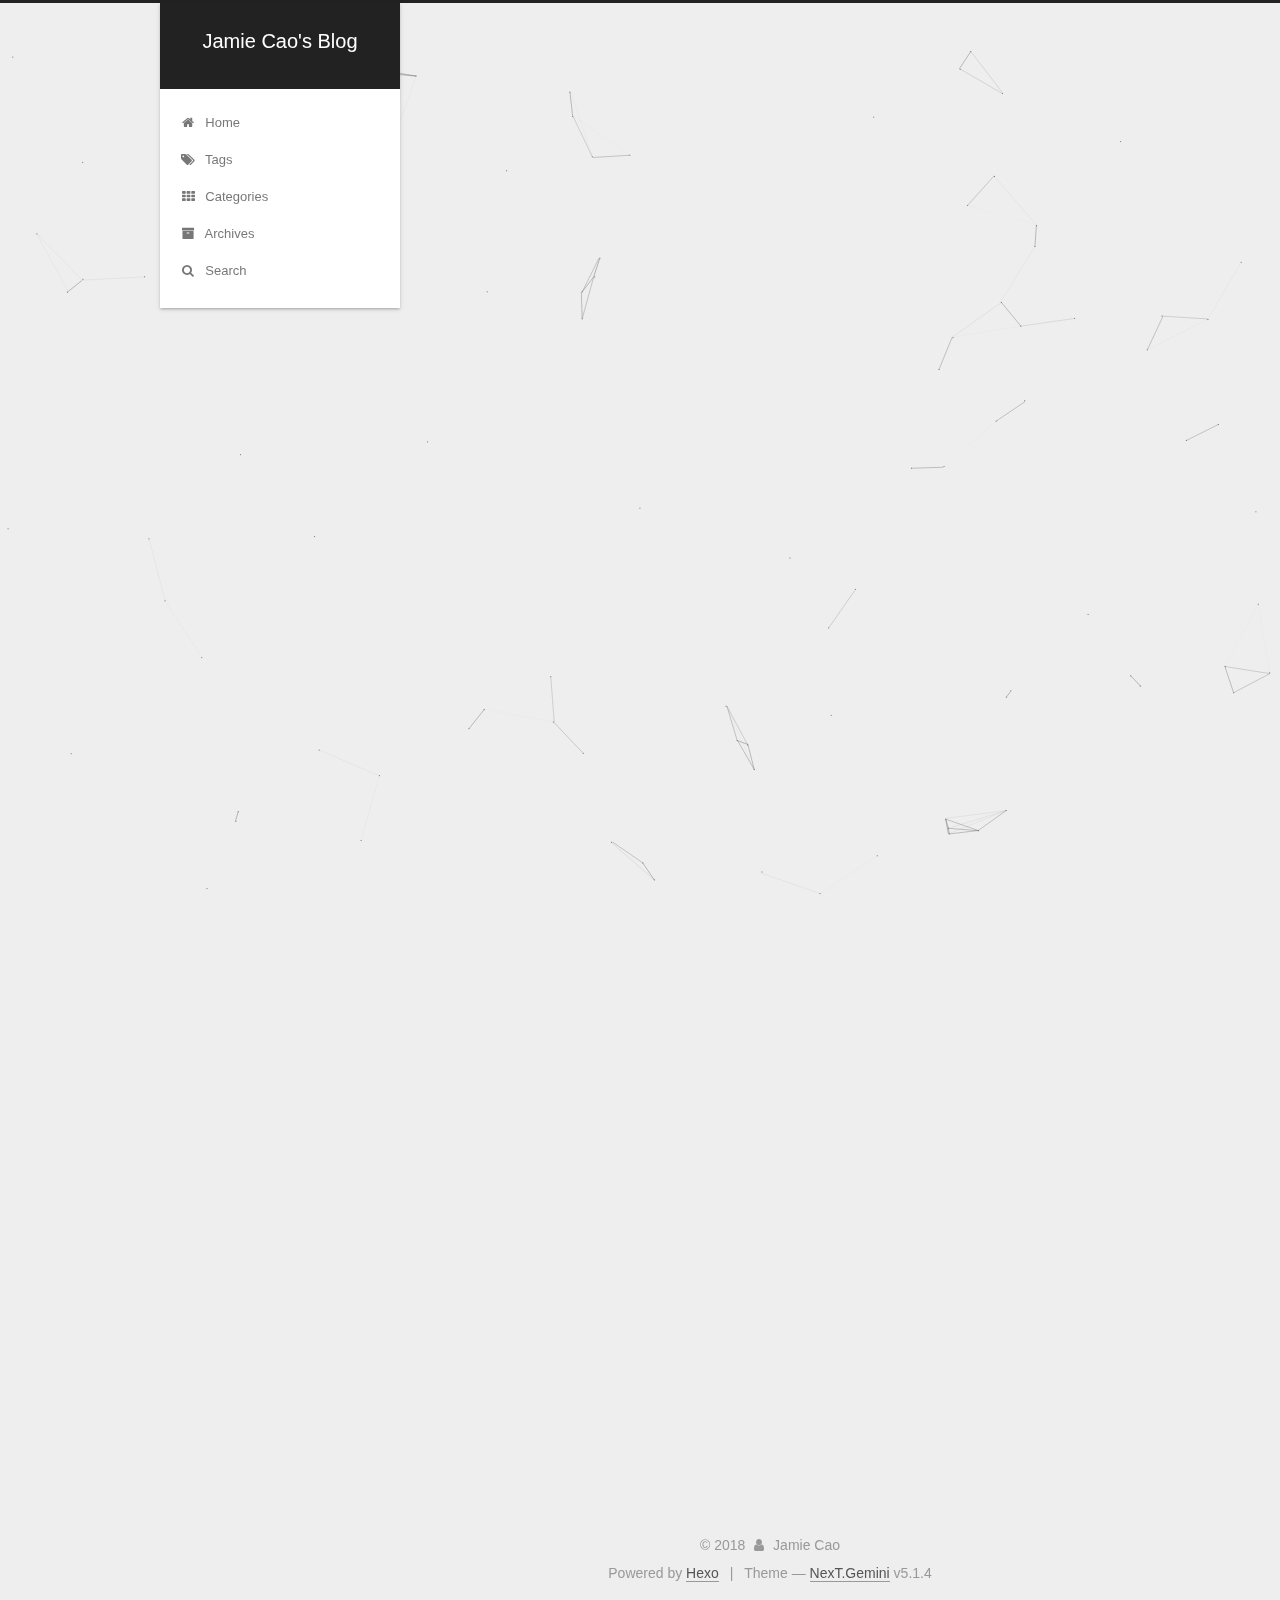
<file: 2018/07/15/Set-Up-Your-Blog/index.html>
<!DOCTYPE html>



  


<html class="theme-next gemini use-motion" lang="">
<head>
  <meta charset="UTF-8"/>
<meta http-equiv="X-UA-Compatible" content="IE=edge" />
<meta name="viewport" content="width=device-width, initial-scale=1, maximum-scale=1"/>
<meta name="theme-color" content="#222">



  
  
    
    
  <script src="/lib/pace/pace.min.js?v=1.0.2"></script>
  <link href="/lib/pace/pace-theme-minimal.min.css?v=1.0.2" rel="stylesheet">




  
  
  <link rel="stylesheet" media="all" href="/lib/Han/dist/han.min.css?v=3.3">




<meta http-equiv="Cache-Control" content="no-transform" />
<meta http-equiv="Cache-Control" content="no-siteapp" />
















  
  
  <link href="/lib/fancybox/source/jquery.fancybox.css?v=2.1.5" rel="stylesheet" type="text/css" />







<link href="/lib/font-awesome/css/font-awesome.min.css?v=4.6.2" rel="stylesheet" type="text/css" />

<link href="/css/main.css?v=5.1.4" rel="stylesheet" type="text/css" />



  <link rel="icon" type="image/png" sizes="32x32" href="/images/favicon-32x32.png?v=5.1.4">


  <link rel="icon" type="image/png" sizes="16x16" href="/images/favicon-16x16.png?v=5.1.4">






  <meta name="keywords" content="Blog Setup," />










<meta name="description" content="Set Up Your Github Blogs with HexoIntroductionBasically github provided the personal pages which can host static webpage, and this is exactly the reason why I would try on the it.With the reachability">
<meta name="keywords" content="Blog Setup">
<meta property="og:type" content="article">
<meta property="og:title" content="Set Up Your Github Blogs">
<meta property="og:url" content="http://yoursite.com/2018/07/15/Set-Up-Your-Blog/index.html">
<meta property="og:site_name" content="Jamie Cao&#39;s Blog">
<meta property="og:description" content="Set Up Your Github Blogs with HexoIntroductionBasically github provided the personal pages which can host static webpage, and this is exactly the reason why I would try on the it.With the reachability">
<meta property="og:locale" content="default">
<meta property="og:updated_time" content="2018-07-16T04:49:38.952Z">
<meta name="twitter:card" content="summary">
<meta name="twitter:title" content="Set Up Your Github Blogs">
<meta name="twitter:description" content="Set Up Your Github Blogs with HexoIntroductionBasically github provided the personal pages which can host static webpage, and this is exactly the reason why I would try on the it.With the reachability">



<script type="text/javascript" id="hexo.configurations">
  var NexT = window.NexT || {};
  var CONFIG = {
    root: '/',
    scheme: 'Gemini',
    version: '5.1.4',
    sidebar: {"position":"left","display":"post","offset":12,"b2t":true,"scrollpercent":true,"onmobile":false},
    fancybox: true,
    tabs: true,
    motion: {"enable":true,"async":false,"transition":{"post_block":"fadeIn","post_header":"slideDownIn","post_body":"slideDownIn","coll_header":"slideLeftIn","sidebar":"slideUpIn"}},
    duoshuo: {
      userId: '0',
      author: 'Author'
    },
    algolia: {
      applicationID: '',
      apiKey: '',
      indexName: '',
      hits: {"per_page":10},
      labels: {"input_placeholder":"Search for Posts","hits_empty":"We didn't find any results for the search: ${query}","hits_stats":"${hits} results found in ${time} ms"}
    }
  };
</script>



  <link rel="canonical" href="http://yoursite.com/2018/07/15/Set-Up-Your-Blog/"/>





  <title>Set Up Your Github Blogs | Jamie Cao's Blog</title>
  








</head>

<body itemscope itemtype="http://schema.org/WebPage" lang="default">

  
  
    
  

  <div class="container sidebar-position-left page-post-detail">
    <div class="headband"></div>

    <header id="header" class="header" itemscope itemtype="http://schema.org/WPHeader">
      <div class="header-inner"><div class="site-brand-wrapper">
  <div class="site-meta ">
    

    <div class="custom-logo-site-title">
      <a href="/"  class="brand" rel="start">
        <span class="logo-line-before"><i></i></span>
        <span class="site-title">Jamie Cao's Blog</span>
        <span class="logo-line-after"><i></i></span>
      </a>
    </div>
      
        <p class="site-subtitle"></p>
      
  </div>

  <div class="site-nav-toggle">
    <button>
      <span class="btn-bar"></span>
      <span class="btn-bar"></span>
      <span class="btn-bar"></span>
    </button>
  </div>
</div>

<nav class="site-nav">
  

  
    <ul id="menu" class="menu">
      
        
        <li class="menu-item menu-item-home">
          <a href="/" rel="section">
            
              <i class="menu-item-icon fa fa-fw fa-home"></i> <br />
            
            Home
          </a>
        </li>
      
        
        <li class="menu-item menu-item-tags">
          <a href="/tags/" rel="section">
            
              <i class="menu-item-icon fa fa-fw fa-tags"></i> <br />
            
            Tags
          </a>
        </li>
      
        
        <li class="menu-item menu-item-categories">
          <a href="/categories/" rel="section">
            
              <i class="menu-item-icon fa fa-fw fa-th"></i> <br />
            
            Categories
          </a>
        </li>
      
        
        <li class="menu-item menu-item-archives">
          <a href="/archives/" rel="section">
            
              <i class="menu-item-icon fa fa-fw fa-archive"></i> <br />
            
            Archives
          </a>
        </li>
      

      
        <li class="menu-item menu-item-search">
          
            <a href="javascript:;" class="popup-trigger">
          
            
              <i class="menu-item-icon fa fa-search fa-fw"></i> <br />
            
            Search
          </a>
        </li>
      
    </ul>
  

  
    <div class="site-search">
      
  <div class="popup search-popup local-search-popup">
  <div class="local-search-header clearfix">
    <span class="search-icon">
      <i class="fa fa-search"></i>
    </span>
    <span class="popup-btn-close">
      <i class="fa fa-times-circle"></i>
    </span>
    <div class="local-search-input-wrapper">
      <input autocomplete="off"
             placeholder="Searching..." spellcheck="false"
             type="text" id="local-search-input">
    </div>
  </div>
  <div id="local-search-result"></div>
</div>



    </div>
  
</nav>



 </div>
    </header>

    <main id="main" class="main">
      <div class="main-inner">
        <div class="content-wrap">
          <div id="content" class="content">
            

  <div id="posts" class="posts-expand">
    

  

  
  
  

  <article class="post post-type-normal" itemscope itemtype="http://schema.org/Article">
  
  
  
  <div class="post-block">
    <link itemprop="mainEntityOfPage" href="http://yoursite.com/2018/07/15/Set-Up-Your-Blog/">

    <span hidden itemprop="author" itemscope itemtype="http://schema.org/Person">
      <meta itemprop="name" content="Jamie Cao">
      <meta itemprop="description" content="">
      <meta itemprop="image" content="/images/avatar.jpg">
    </span>

    <span hidden itemprop="publisher" itemscope itemtype="http://schema.org/Organization">
      <meta itemprop="name" content="Jamie Cao's Blog">
    </span>

    
      <header class="post-header">

        
        
          <h1 class="post-title" itemprop="name headline">Set Up Your Github Blogs</h1>
        

        <div class="post-meta">
          <span class="post-time">
            
              <span class="post-meta-item-icon">
                <i class="fa fa-calendar-o"></i>
              </span>
              
                <span class="post-meta-item-text">Posted on</span>
              
              <time title="Post created" itemprop="dateCreated datePublished" datetime="2018-07-15T20:39:24-04:00">
                2018-07-15
              </time>
            

            

            
          </span>

          
            <span class="post-category" >
            
              <span class="post-meta-divider">|</span>
            
              <span class="post-meta-item-icon">
                <i class="fa fa-folder-o"></i>
              </span>
              
                <span class="post-meta-item-text">In</span>
              
              
                <span itemprop="about" itemscope itemtype="http://schema.org/Thing">
                  <a href="/categories/time-spendOnTinkering/" itemprop="url" rel="index">
                    <span itemprop="name">time.spendOnTinkering()</span>
                  </a>
                </span>

                
                
              
            </span>
          

          
            
          

          
          

          

          

          

        </div>
      </header>
    

    
    
    
    <div class="post-body han-init-context" itemprop="articleBody">

      
      

      
        <h1 id="Set-Up-Your-Github-Blogs-with-Hexo"><a href="#Set-Up-Your-Github-Blogs-with-Hexo" class="headerlink" title="Set Up Your Github Blogs with Hexo"></a>Set Up Your Github Blogs with Hexo</h1><h2 id="Introduction"><a href="#Introduction" class="headerlink" title="Introduction"></a>Introduction</h2><p>Basically github provided the personal pages which can host static webpage, and this is exactly the reason why I would try on the it.<br>With the reachability of github you can deploy your personal blog as easy as possible. But the defualt <code>Jekyll</code> Freamework is not really my taste, that is the reason why I choose to use <code>Hexo</code> instead(Also the point that <code>Next</code> is such a beautiful and mature themes)</p>
<h2 id="Step-1-Create-Your-Personal-Website-Repo"><a href="#Step-1-Create-Your-Personal-Website-Repo" class="headerlink" title="Step 1: Create Your Personal Website Repo"></a>Step 1: Create Your Personal Website Repo</h2><p><a href="https://pages.github.com/" target="_blank" rel="noopener">Github Pages</a> provided the service based on github repo. In order to let github recongize that this is the personal website you are going to host, you need to create a repo with exactly the name:</p>
<blockquote>
<p>Usernam.github.io</p>
</blockquote>
<p>This will make sure that github recongized your repo as a host for website. Failure to do so may leads to diminished effort because you need to redo the lateral step for the correct version of the repo all again.</p>
<p>After that you make sure that the repo name is correct, we can continue onto the installation of hexo.</p>
<h2 id="Step-2-Install-Hexo-on-Your-Computer"><a href="#Step-2-Install-Hexo-on-Your-Computer" class="headerlink" title="Step 2: Install Hexo on Your Computer"></a>Step 2: Install Hexo on Your Computer</h2><p><code>Hexo</code> is a framework based on <code>node.js</code>, therefore the node.js is a neccesarity to install. You can either follow the instruction on their website containging the <a href="https://nodejs.org/en/download/" target="_blank" rel="noopener">Download Page</a>, or simply do this if you install <code>Anaconda</code>:<br><figure class="highlight bash"><table><tr><td class="gutter"><pre><span class="line">1</span><br></pre></td><td class="code"><pre><span class="line">conda install -c conda-forge nodejs</span><br></pre></td></tr></table></figure></p>
<p>Notice that you still need to install Hexo after install <code>node.js</code> by doing the following:</p>
<figure class="highlight bash"><table><tr><td class="gutter"><pre><span class="line">1</span><br></pre></td><td class="code"><pre><span class="line">npm install hexo-cli -g</span><br></pre></td></tr></table></figure>
<h2 id="Step-3-Set-Up-the-SSH-Key-for-commit"><a href="#Step-3-Set-Up-the-SSH-Key-for-commit" class="headerlink" title="Step 3: Set Up the SSH Key for commit"></a>Step 3: Set Up the SSH Key for commit</h2><p>Github provid security measure to make sure that everytime you commit, it is verifed that you are the correct person. This require the long pain process on adding password and user acount everytime, which we are not going to do. Instead, we would establish something called <code>SSH</code> Key that contains a private and a public key to matched together.(Never give anyone your private key!) </p>
<p>Actually, you may want to check if you already install the <code>git</code> tools on your computer. If not, go to their <a href="https://git-scm.com/downloads" target="_blank" rel="noopener">website</a> and follow the instructions.</p>

      
    </div>
    
    
    

    

    

    

    <footer class="post-footer">
      
        <div class="post-tags">
          
            <a href="/tags/Blog-Setup/" rel="tag"># Blog Setup</a>
          
        </div>
      

      
      
      

      
        <div class="post-nav">
          <div class="post-nav-next post-nav-item">
            
              <a href="/2018/07/15/Hello-World!/" rel="next" title="Hello World!">
                <i class="fa fa-chevron-left"></i> Hello World!
              </a>
            
          </div>

          <span class="post-nav-divider"></span>

          <div class="post-nav-prev post-nav-item">
            
          </div>
        </div>
      

      
      
    </footer>
  </div>
  
  
  
  </article>



    <div class="post-spread">
      
    </div>
  </div>


          </div>
          


          

  



        </div>
        
          
  
  <div class="sidebar-toggle">
    <div class="sidebar-toggle-line-wrap">
      <span class="sidebar-toggle-line sidebar-toggle-line-first"></span>
      <span class="sidebar-toggle-line sidebar-toggle-line-middle"></span>
      <span class="sidebar-toggle-line sidebar-toggle-line-last"></span>
    </div>
  </div>

  <aside id="sidebar" class="sidebar">
    
    <div class="sidebar-inner">

      

      
        <ul class="sidebar-nav motion-element">
          <li class="sidebar-nav-toc sidebar-nav-active" data-target="post-toc-wrap">
            Table of Contents
          </li>
          <li class="sidebar-nav-overview" data-target="site-overview-wrap">
            Overview
          </li>
        </ul>
      

      <section class="site-overview-wrap sidebar-panel">
        <div class="site-overview">
          <div class="site-author motion-element" itemprop="author" itemscope itemtype="http://schema.org/Person">
            
              <img class="site-author-image" itemprop="image"
                src="/images/avatar.jpg"
                alt="Jamie Cao" />
            
              <p class="site-author-name" itemprop="name">Jamie Cao</p>
              <p class="site-description motion-element" itemprop="description">In Vain We Searched.</p>
          </div>

          <nav class="site-state motion-element">

            
              <div class="site-state-item site-state-posts">
              
                <a href="/archives/">
              
                  <span class="site-state-item-count">2</span>
                  <span class="site-state-item-name">posts</span>
                </a>
              </div>
            

            
              
              
              <div class="site-state-item site-state-categories">
                <a href="/categories/index.html">
                  <span class="site-state-item-count">2</span>
                  <span class="site-state-item-name">categories</span>
                </a>
              </div>
            

            
              
              
              <div class="site-state-item site-state-tags">
                <a href="/tags/index.html">
                  <span class="site-state-item-count">2</span>
                  <span class="site-state-item-name">tags</span>
                </a>
              </div>
            

          </nav>

          

          
            <div class="links-of-author motion-element">
                
                  <span class="links-of-author-item">
                    <a href="https://github.com/CaoJamie" target="_blank" title="GitHub">
                      
                        <i class="fa fa-fw fa-github"></i>GitHub</a>
                  </span>
                
                  <span class="links-of-author-item">
                    <a href="mailto:cao.jamie@outlook.com" target="_blank" title="E-Mail">
                      
                        <i class="fa fa-fw fa-envelope"></i>E-Mail</a>
                  </span>
                
            </div>
          

          
          
            <div class="cc-license motion-element" itemprop="license">
              <a href="https://creativecommons.org/licenses/by-nc-sa/4.0/" class="cc-opacity" target="_blank">
                <img src="/images/cc-by-nc-sa.svg" alt="Creative Commons" />
              </a>
            </div>
          

          
          

          

        </div>
      </section>

      
      <!--noindex-->
        <section class="post-toc-wrap motion-element sidebar-panel sidebar-panel-active">
          <div class="post-toc">

            
              
            

            
              <div class="post-toc-content"><ol class="nav"><li class="nav-item nav-level-1"><a class="nav-link" href="#Set-Up-Your-Github-Blogs-with-Hexo"><span class="nav-number">1.</span> <span class="nav-text">Set Up Your Github Blogs with Hexo</span></a><ol class="nav-child"><li class="nav-item nav-level-2"><a class="nav-link" href="#Introduction"><span class="nav-number">1.1.</span> <span class="nav-text">Introduction</span></a></li><li class="nav-item nav-level-2"><a class="nav-link" href="#Step-1-Create-Your-Personal-Website-Repo"><span class="nav-number">1.2.</span> <span class="nav-text">Step 1: Create Your Personal Website Repo</span></a></li><li class="nav-item nav-level-2"><a class="nav-link" href="#Step-2-Install-Hexo-on-Your-Computer"><span class="nav-number">1.3.</span> <span class="nav-text">Step 2: Install Hexo on Your Computer</span></a></li><li class="nav-item nav-level-2"><a class="nav-link" href="#Step-3-Set-Up-the-SSH-Key-for-commit"><span class="nav-number">1.4.</span> <span class="nav-text">Step 3: Set Up the SSH Key for commit</span></a></li></ol></li></ol></div>
            

          </div>
        </section>
      <!--/noindex-->
      

      
        <div class="back-to-top">
          <i class="fa fa-arrow-up"></i>
          
            <span id="scrollpercent"><span>0</span>%</span>
          
        </div>
      

    </div>
  </aside>


        
      </div>
    </main>

    <footer id="footer" class="footer">
      <div class="footer-inner">
        <div class="copyright">&copy; <span itemprop="copyrightYear">2018</span>
  <span class="with-love">
    <i class="fa fa-user"></i>
  </span>
  <span class="author" itemprop="copyrightHolder">Jamie Cao</span>

  
</div>


  <div class="powered-by">Powered by <a class="theme-link" target="_blank" href="https://hexo.io">Hexo</a></div>



  <span class="post-meta-divider">|</span>



  <div class="theme-info">Theme &mdash; <a class="theme-link" target="_blank" href="https://github.com/iissnan/hexo-theme-next">NexT.Gemini</a> v5.1.4</div>




        







        
      </div>
    </footer>

    

    

  </div>

  

<script type="text/javascript">
  if (Object.prototype.toString.call(window.Promise) !== '[object Function]') {
    window.Promise = null;
  }
</script>









  


  











  
  
    <script type="text/javascript" src="/lib/jquery/index.js?v=2.1.3"></script>
  

  
  
    <script type="text/javascript" src="/lib/fastclick/lib/fastclick.min.js?v=1.0.6"></script>
  

  
  
    <script type="text/javascript" src="/lib/jquery_lazyload/jquery.lazyload.js?v=1.9.7"></script>
  

  
  
    <script type="text/javascript" src="/lib/velocity/velocity.min.js?v=1.2.1"></script>
  

  
  
    <script type="text/javascript" src="/lib/velocity/velocity.ui.min.js?v=1.2.1"></script>
  

  
  
    <script type="text/javascript" src="/lib/fancybox/source/jquery.fancybox.pack.js?v=2.1.5"></script>
  

  
  
    <script type="text/javascript" src="/lib/canvas-nest/canvas-nest.min.js"></script>
  


  


  <script type="text/javascript" src="/js/src/utils.js?v=5.1.4"></script>

  <script type="text/javascript" src="/js/src/motion.js?v=5.1.4"></script>



  
  


  <script type="text/javascript" src="/js/src/affix.js?v=5.1.4"></script>

  <script type="text/javascript" src="/js/src/schemes/pisces.js?v=5.1.4"></script>



  
  <script type="text/javascript" src="/js/src/scrollspy.js?v=5.1.4"></script>
<script type="text/javascript" src="/js/src/post-details.js?v=5.1.4"></script>



  


  <script type="text/javascript" src="/js/src/bootstrap.js?v=5.1.4"></script>



  


  




	





  





  












  

  <script type="text/javascript">
    // Popup Window;
    var isfetched = false;
    var isXml = true;
    // Search DB path;
    var search_path = "search.xml";
    if (search_path.length === 0) {
      search_path = "search.xml";
    } else if (/json$/i.test(search_path)) {
      isXml = false;
    }
    var path = "/" + search_path;
    // monitor main search box;

    var onPopupClose = function (e) {
      $('.popup').hide();
      $('#local-search-input').val('');
      $('.search-result-list').remove();
      $('#no-result').remove();
      $(".local-search-pop-overlay").remove();
      $('body').css('overflow', '');
    }

    function proceedsearch() {
      $("body")
        .append('<div class="search-popup-overlay local-search-pop-overlay"></div>')
        .css('overflow', 'hidden');
      $('.search-popup-overlay').click(onPopupClose);
      $('.popup').toggle();
      var $localSearchInput = $('#local-search-input');
      $localSearchInput.attr("autocapitalize", "none");
      $localSearchInput.attr("autocorrect", "off");
      $localSearchInput.focus();
    }

    // search function;
    var searchFunc = function(path, search_id, content_id) {
      'use strict';

      // start loading animation
      $("body")
        .append('<div class="search-popup-overlay local-search-pop-overlay">' +
          '<div id="search-loading-icon">' +
          '<i class="fa fa-spinner fa-pulse fa-5x fa-fw"></i>' +
          '</div>' +
          '</div>')
        .css('overflow', 'hidden');
      $("#search-loading-icon").css('margin', '20% auto 0 auto').css('text-align', 'center');

      $.ajax({
        url: path,
        dataType: isXml ? "xml" : "json",
        async: true,
        success: function(res) {
          // get the contents from search data
          isfetched = true;
          $('.popup').detach().appendTo('.header-inner');
          var datas = isXml ? $("entry", res).map(function() {
            return {
              title: $("title", this).text(),
              content: $("content",this).text(),
              url: $("url" , this).text()
            };
          }).get() : res;
          var input = document.getElementById(search_id);
          var resultContent = document.getElementById(content_id);
          var inputEventFunction = function() {
            var searchText = input.value.trim().toLowerCase();
            var keywords = searchText.split(/[\s\-]+/);
            if (keywords.length > 1) {
              keywords.push(searchText);
            }
            var resultItems = [];
            if (searchText.length > 0) {
              // perform local searching
              datas.forEach(function(data) {
                var isMatch = false;
                var hitCount = 0;
                var searchTextCount = 0;
                var title = data.title.trim();
                var titleInLowerCase = title.toLowerCase();
                var content = data.content.trim().replace(/<[^>]+>/g,"");
                var contentInLowerCase = content.toLowerCase();
                var articleUrl = decodeURIComponent(data.url);
                var indexOfTitle = [];
                var indexOfContent = [];
                // only match articles with not empty titles
                if(title != '') {
                  keywords.forEach(function(keyword) {
                    function getIndexByWord(word, text, caseSensitive) {
                      var wordLen = word.length;
                      if (wordLen === 0) {
                        return [];
                      }
                      var startPosition = 0, position = [], index = [];
                      if (!caseSensitive) {
                        text = text.toLowerCase();
                        word = word.toLowerCase();
                      }
                      while ((position = text.indexOf(word, startPosition)) > -1) {
                        index.push({position: position, word: word});
                        startPosition = position + wordLen;
                      }
                      return index;
                    }

                    indexOfTitle = indexOfTitle.concat(getIndexByWord(keyword, titleInLowerCase, false));
                    indexOfContent = indexOfContent.concat(getIndexByWord(keyword, contentInLowerCase, false));
                  });
                  if (indexOfTitle.length > 0 || indexOfContent.length > 0) {
                    isMatch = true;
                    hitCount = indexOfTitle.length + indexOfContent.length;
                  }
                }

                // show search results

                if (isMatch) {
                  // sort index by position of keyword

                  [indexOfTitle, indexOfContent].forEach(function (index) {
                    index.sort(function (itemLeft, itemRight) {
                      if (itemRight.position !== itemLeft.position) {
                        return itemRight.position - itemLeft.position;
                      } else {
                        return itemLeft.word.length - itemRight.word.length;
                      }
                    });
                  });

                  // merge hits into slices

                  function mergeIntoSlice(text, start, end, index) {
                    var item = index[index.length - 1];
                    var position = item.position;
                    var word = item.word;
                    var hits = [];
                    var searchTextCountInSlice = 0;
                    while (position + word.length <= end && index.length != 0) {
                      if (word === searchText) {
                        searchTextCountInSlice++;
                      }
                      hits.push({position: position, length: word.length});
                      var wordEnd = position + word.length;

                      // move to next position of hit

                      index.pop();
                      while (index.length != 0) {
                        item = index[index.length - 1];
                        position = item.position;
                        word = item.word;
                        if (wordEnd > position) {
                          index.pop();
                        } else {
                          break;
                        }
                      }
                    }
                    searchTextCount += searchTextCountInSlice;
                    return {
                      hits: hits,
                      start: start,
                      end: end,
                      searchTextCount: searchTextCountInSlice
                    };
                  }

                  var slicesOfTitle = [];
                  if (indexOfTitle.length != 0) {
                    slicesOfTitle.push(mergeIntoSlice(title, 0, title.length, indexOfTitle));
                  }

                  var slicesOfContent = [];
                  while (indexOfContent.length != 0) {
                    var item = indexOfContent[indexOfContent.length - 1];
                    var position = item.position;
                    var word = item.word;
                    // cut out 100 characters
                    var start = position - 20;
                    var end = position + 80;
                    if(start < 0){
                      start = 0;
                    }
                    if (end < position + word.length) {
                      end = position + word.length;
                    }
                    if(end > content.length){
                      end = content.length;
                    }
                    slicesOfContent.push(mergeIntoSlice(content, start, end, indexOfContent));
                  }

                  // sort slices in content by search text's count and hits' count

                  slicesOfContent.sort(function (sliceLeft, sliceRight) {
                    if (sliceLeft.searchTextCount !== sliceRight.searchTextCount) {
                      return sliceRight.searchTextCount - sliceLeft.searchTextCount;
                    } else if (sliceLeft.hits.length !== sliceRight.hits.length) {
                      return sliceRight.hits.length - sliceLeft.hits.length;
                    } else {
                      return sliceLeft.start - sliceRight.start;
                    }
                  });

                  // select top N slices in content

                  var upperBound = parseInt('1');
                  if (upperBound >= 0) {
                    slicesOfContent = slicesOfContent.slice(0, upperBound);
                  }

                  // highlight title and content

                  function highlightKeyword(text, slice) {
                    var result = '';
                    var prevEnd = slice.start;
                    slice.hits.forEach(function (hit) {
                      result += text.substring(prevEnd, hit.position);
                      var end = hit.position + hit.length;
                      result += '<b class="search-keyword">' + text.substring(hit.position, end) + '</b>';
                      prevEnd = end;
                    });
                    result += text.substring(prevEnd, slice.end);
                    return result;
                  }

                  var resultItem = '';

                  if (slicesOfTitle.length != 0) {
                    resultItem += "<li><a href='" + articleUrl + "' class='search-result-title'>" + highlightKeyword(title, slicesOfTitle[0]) + "</a>";
                  } else {
                    resultItem += "<li><a href='" + articleUrl + "' class='search-result-title'>" + title + "</a>";
                  }

                  slicesOfContent.forEach(function (slice) {
                    resultItem += "<a href='" + articleUrl + "'>" +
                      "<p class=\"search-result\">" + highlightKeyword(content, slice) +
                      "...</p>" + "</a>";
                  });

                  resultItem += "</li>";
                  resultItems.push({
                    item: resultItem,
                    searchTextCount: searchTextCount,
                    hitCount: hitCount,
                    id: resultItems.length
                  });
                }
              })
            };
            if (keywords.length === 1 && keywords[0] === "") {
              resultContent.innerHTML = '<div id="no-result"><i class="fa fa-search fa-5x" /></div>'
            } else if (resultItems.length === 0) {
              resultContent.innerHTML = '<div id="no-result"><i class="fa fa-frown-o fa-5x" /></div>'
            } else {
              resultItems.sort(function (resultLeft, resultRight) {
                if (resultLeft.searchTextCount !== resultRight.searchTextCount) {
                  return resultRight.searchTextCount - resultLeft.searchTextCount;
                } else if (resultLeft.hitCount !== resultRight.hitCount) {
                  return resultRight.hitCount - resultLeft.hitCount;
                } else {
                  return resultRight.id - resultLeft.id;
                }
              });
              var searchResultList = '<ul class=\"search-result-list\">';
              resultItems.forEach(function (result) {
                searchResultList += result.item;
              })
              searchResultList += "</ul>";
              resultContent.innerHTML = searchResultList;
            }
          }

          if ('auto' === 'auto') {
            input.addEventListener('input', inputEventFunction);
          } else {
            $('.search-icon').click(inputEventFunction);
            input.addEventListener('keypress', function (event) {
              if (event.keyCode === 13) {
                inputEventFunction();
              }
            });
          }

          // remove loading animation
          $(".local-search-pop-overlay").remove();
          $('body').css('overflow', '');

          proceedsearch();
        }
      });
    }

    // handle and trigger popup window;
    $('.popup-trigger').click(function(e) {
      e.stopPropagation();
      if (isfetched === false) {
        searchFunc(path, 'local-search-input', 'local-search-result');
      } else {
        proceedsearch();
      };
    });

    $('.popup-btn-close').click(onPopupClose);
    $('.popup').click(function(e){
      e.stopPropagation();
    });
    $(document).on('keyup', function (event) {
      var shouldDismissSearchPopup = event.which === 27 &&
        $('.search-popup').is(':visible');
      if (shouldDismissSearchPopup) {
        onPopupClose();
      }
    });
  </script>





  

  

  

  
  

  
  


  

  

</body>
</html>
</file>
<file: lib/Han/dist/han.min.css>
@charset "UTF-8";

/*! 漢字標準格式 v3.3.0 | MIT License | css.hanzi.co */
/*! Han.css: the CSS typography framework optimised for Hanzi */

progress,sub,sup{vertical-align:baseline}button,hr,input,select{overflow:visible}[type=checkbox],[type=radio],legend{box-sizing:border-box;padding:0}html{font-family:sans-serif;-ms-text-size-adjust:100%;-webkit-text-size-adjust:100%}body{margin:0}article,aside,details,figcaption,figure,footer,header,main,menu,nav,section,summary{display:block}audio,canvas,progress,video{display:inline-block}audio:not([controls]){display:none;height:0}[hidden],template{display:none}a{background-color:transparent}a:active,a:hover{outline-width:0}abbr[title]{border-bottom:none;text-decoration:underline;text-decoration:underline dotted}b,strong{font-weight:bolder}dfn{font-style:italic}h1{font-size:2em;margin:.67em 0}mark{background-color:#ff0;color:#000}small{font-size:80%}sub,sup{font-size:75%;line-height:0;position:relative}sub{bottom:-.25em}sup{top:-.5em}img{border-style:none}svg:not(:root){overflow:hidden}code,kbd,pre,samp{font-family:monospace,monospace;font-size:1em}figure{margin:1em 40px}hr{box-sizing:content-box;height:0}button,input,select,textarea{font:inherit;margin:0}optgroup{font-weight:700}button,select{text-transform:none}[type=button],[type=reset],[type=submit],button{cursor:pointer}[disabled]{cursor:default}[type=reset],[type=submit],button,html [type=button]{-webkit-appearance:button}button::-moz-focus-inner,input::-moz-focus-inner{border:0;padding:0}button:-moz-focusring,input:-moz-focusring{outline:ButtonText dotted 1px}fieldset{border:1px solid silver;margin:0 2px;padding:.35em .625em .75em}legend{color:inherit;display:table;max-width:100%;white-space:normal}textarea{overflow:auto}[type=number]::-webkit-inner-spin-button,[type=number]::-webkit-outer-spin-button{height:auto}[type=search]{-webkit-appearance:textfield}[type=search]::-webkit-search-cancel-button,[type=search]::-webkit-search-decoration{-webkit-appearance:none}@font-face{font-family:"Han Heiti";src:local("Hiragino Sans GB"),local("Lantinghei TC Extralight"),local("Lantinghei SC Extralight"),local(FZLTXHB--B51-0),local(FZLTZHK--GBK1-0),local("Pingfang SC Light"),local("Pingfang TC Light"),local("Pingfang-SC-Light"),local("Pingfang-TC-Light"),local("Pingfang SC"),local("Pingfang TC"),local("Heiti SC Light"),local(STHeitiSC-Light),local("Heiti SC"),local("Heiti TC Light"),local(STHeitiTC-Light),local("Heiti TC"),local("Microsoft Yahei"),local("Microsoft Jhenghei"),local("Noto Sans CJK KR"),local("Noto Sans CJK JP"),local("Noto Sans CJK SC"),local("Noto Sans CJK TC"),local("Source Han Sans K"),local("Source Han Sans KR"),local("Source Han Sans JP"),local("Source Han Sans CN"),local("Source Han Sans HK"),local("Source Han Sans TW"),local("Source Han Sans TWHK"),local("Droid Sans Fallback")}@font-face{unicode-range:U+4E00-9FFF,U+3400-4DB5,U+20000-2A6D6,U+2A700-2B734,U+2B740-2B81D,U+FA0E-FA0F,U+FA11,U+FA13-FA14,U+FA1F,U+FA21,U+FA23,U+FA24,U+FA27-FA29,U+3040-309F,U+30A0-30FF,U+3099-309E,U+FF66-FF9F,U+3007,U+31C0-31E3,U+2F00-2FD5,U+2E80-2EF3;font-family:"Han Heiti";src:local(YuGothic),local("Hiragino Kaku Gothic ProN"),local("Hiragino Kaku Gothic Pro")}@font-face{font-family:"Han Heiti CNS";src:local("Pingfang TC Light"),local("Pingfang-TC-Light"),local("Pingfang TC"),local("Heiti TC Light"),local(STHeitiTC-Light),local("Heiti TC"),local("Lantinghei TC Extralight"),local(FZLTXHB--B51-0),local("Lantinghei TC"),local("Microsoft Jhenghei"),local("Microsoft Yahei"),local("Noto Sans CJK TC"),local("Source Han Sans TC"),local("Source Han Sans TW"),local("Source Han Sans TWHK"),local("Source Han Sans HK"),local("Droid Sans Fallback")}@font-face{font-family:"Han Heiti GB";src:local("Hiragino Sans GB"),local("Pingfang SC Light"),local("Pingfang-SC-Light"),local("Pingfang SC"),local("Lantinghei SC Extralight"),local(FZLTXHK--GBK1-0),local("Lantinghei SC"),local("Heiti SC Light"),local(STHeitiSC-Light),local("Heiti SC"),local("Microsoft Yahei"),local("Noto Sans CJK SC"),local("Source Han Sans SC"),local("Source Han Sans CN"),local("Droid Sans Fallback")}@font-face{font-family:"Han Heiti";font-weight:600;src:local("Hiragino Sans GB W6"),local(HiraginoSansGB-W6),local("Lantinghei TC Demibold"),local("Lantinghei SC Demibold"),local(FZLTZHB--B51-0),local(FZLTZHK--GBK1-0),local("Pingfang-SC-Semibold"),local("Pingfang-TC-Semibold"),local("Heiti SC Medium"),local("STHeitiSC-Medium"),local("Heiti SC"),local("Heiti TC Medium"),local("STHeitiTC-Medium"),local("Heiti TC"),local("Microsoft Yahei Bold"),local("Microsoft Jhenghei Bold"),local(MicrosoftYahei-Bold),local(MicrosoftJhengHeiBold),local("Microsoft Yahei"),local("Microsoft Jhenghei"),local("Noto Sans CJK KR Bold"),local("Noto Sans CJK JP Bold"),local("Noto Sans CJK SC Bold"),local("Noto Sans CJK TC Bold"),local(NotoSansCJKkr-Bold),local(NotoSansCJKjp-Bold),local(NotoSansCJKsc-Bold),local(NotoSansCJKtc-Bold),local("Source Han Sans K Bold"),local(SourceHanSansK-Bold),local("Source Han Sans K"),local("Source Han Sans KR Bold"),local("Source Han Sans JP Bold"),local("Source Han Sans CN Bold"),local("Source Han Sans HK Bold"),local("Source Han Sans TW Bold"),local("Source Han Sans TWHK Bold"),local("SourceHanSansKR-Bold"),local("SourceHanSansJP-Bold"),local("SourceHanSansCN-Bold"),local("SourceHanSansHK-Bold"),local("SourceHanSansTW-Bold"),local("SourceHanSansTWHK-Bold"),local("Source Han Sans KR"),local("Source Han Sans CN"),local("Source Han Sans HK"),local("Source Han Sans TW"),local("Source Han Sans TWHK")}@font-face{unicode-range:U+4E00-9FFF,U+3400-4DB5,U+20000-2A6D6,U+2A700-2B734,U+2B740-2B81D,U+FA0E-FA0F,U+FA11,U+FA13-FA14,U+FA1F,U+FA21,U+FA23,U+FA24,U+FA27-FA29,U+3040-309F,U+30A0-30FF,U+3099-309E,U+FF66-FF9F,U+3007,U+31C0-31E3,U+2F00-2FD5,U+2E80-2EF3;font-family:"Han Heiti";font-weight:600;src:local("YuGothic Bold"),local("Hiragino Kaku Gothic ProN W6"),local("Hiragino Kaku Gothic Pro W6"),local(YuGo-Bold),local(HiraKakuProN-W6),local(HiraKakuPro-W6)}@font-face{font-family:"Han Heiti CNS";font-weight:600;src:local("Pingfang TC Semibold"),local("Pingfang-TC-Semibold"),local("Heiti TC Medium"),local("STHeitiTC-Medium"),local("Heiti TC"),local("Lantinghei TC Demibold"),local(FZLTXHB--B51-0),local("Microsoft Jhenghei Bold"),local(MicrosoftJhengHeiBold),local("Microsoft Jhenghei"),local("Microsoft Yahei Bold"),local(MicrosoftYahei-Bold),local("Noto Sans CJK TC Bold"),local(NotoSansCJKtc-Bold),local("Noto Sans CJK TC"),local("Source Han Sans TC Bold"),local("SourceHanSansTC-Bold"),local("Source Han Sans TC"),local("Source Han Sans TW Bold"),local("SourceHanSans-TW"),local("Source Han Sans TW"),local("Source Han Sans TWHK Bold"),local("SourceHanSans-TWHK"),local("Source Han Sans TWHK"),local("Source Han Sans HK"),local("SourceHanSans-HK"),local("Source Han Sans HK")}@font-face{font-family:"Han Heiti GB";font-weight:600;src:local("Hiragino Sans GB W6"),local(HiraginoSansGB-W6),local("Pingfang SC Semibold"),local("Pingfang-SC-Semibold"),local("Lantinghei SC Demibold"),local(FZLTZHK--GBK1-0),local("Heiti SC Medium"),local("STHeitiSC-Medium"),local("Heiti SC"),local("Microsoft Yahei Bold"),local(MicrosoftYahei-Bold),local("Microsoft Yahei"),local("Noto Sans CJK SC Bold"),local(NotoSansCJKsc-Bold),local("Noto Sans CJK SC"),local("Source Han Sans SC Bold"),local("SourceHanSansSC-Bold"),local("Source Han Sans CN Bold"),local("SourceHanSansCN-Bold"),local("Source Han Sans SC"),local("Source Han Sans CN")}@font-face{font-family:"Han Songti";src:local("Songti SC Regular"),local(STSongti-SC-Regular),local("Songti SC"),local("Songti TC Regular"),local(STSongti-TC-Regular),local("Songti TC"),local(STSong),local("Lisong Pro"),local(SimSun),local(PMingLiU)}@font-face{unicode-range:U+4E00-9FFF,U+3400-4DB5,U+20000-2A6D6,U+2A700-2B734,U+2B740-2B81D,U+FA0E-FA0F,U+FA11,U+FA13-FA14,U+FA1F,U+FA21,U+FA23,U+FA24,U+FA27-FA29,U+3040-309F,U+30A0-30FF,U+3099-309E,U+FF66-FF9F,U+3007,U+31C0-31E3,U+2F00-2FD5,U+2E80-2EF3;font-family:"Han Songti";src:local(YuMincho),local("Hiragino Mincho ProN"),local("Hiragino Mincho Pro"),local("MS Mincho")}@font-face{font-family:"Han Songti CNS";src:local("Songti TC Regular"),local(STSongti-TC-Regular),local("Songti TC"),local("Lisong Pro"),local("Songti SC Regular"),local(STSongti-SC-Regular),local("Songti SC"),local(STSong),local(PMingLiU),local(SimSun)}@font-face{font-family:"Han Songti GB";src:local("Songti SC Regular"),local(STSongti-SC-Regular),local("Songti SC"),local(STSong),local(SimSun),local(PMingLiU)}@font-face{font-family:"Han Songti";font-weight:600;src:local("STSongti SC Bold"),local("STSongti TC Bold"),local(STSongti-SC-Bold),local(STSongti-TC-Bold),local("STSongti SC"),local("STSongti TC")}@font-face{unicode-range:U+4E00-9FFF,U+3400-4DB5,U+20000-2A6D6,U+2A700-2B734,U+2B740-2B81D,U+FA0E-FA0F,U+FA11,U+FA13-FA14,U+FA1F,U+FA21,U+FA23,U+FA24,U+FA27-FA29,U+3040-309F,U+30A0-30FF,U+3099-309E,U+FF66-FF9F,U+3007,U+31C0-31E3,U+2F00-2FD5,U+2E80-2EF3;font-family:"Han Songti";font-weight:600;src:local("YuMincho Demibold"),local("Hiragino Mincho ProN W6"),local("Hiragino Mincho Pro W6"),local(YuMin-Demibold),local(HiraMinProN-W6),local(HiraMinPro-W6),local(YuMincho),local("Hiragino Mincho ProN"),local("Hiragino Mincho Pro")}@font-face{font-family:"Han Songti CNS";font-weight:600;src:local("STSongti TC Bold"),local("STSongti SC Bold"),local(STSongti-TC-Bold),local(STSongti-SC-Bold),local("STSongti TC"),local("STSongti SC")}@font-face{font-family:"Han Songti GB";font-weight:600;src:local("STSongti SC Bold"),local(STSongti-SC-Bold),local("STSongti SC")}@font-face{font-family:cursive;src:local("Kaiti TC Regular"),local(STKaiTi-TC-Regular),local("Kaiti TC"),local("Kaiti SC"),local(STKaiti),local(BiauKai),local("標楷體"),local(DFKaiShu-SB-Estd-BF),local(Kaiti),local(DFKai-SB)}@font-face{unicode-range:U+4E00-9FFF,U+3400-4DB5,U+20000-2A6D6,U+2A700-2B734,U+2B740-2B81D,U+FA0E-FA0F,U+FA11,U+FA13-FA14,U+FA1F,U+FA21,U+FA23,U+FA24,U+FA27-FA29,U+3040-309F,U+30A0-30FF,U+3099-309E,U+FF66-FF9F,U+3007,U+31C0-31E3,U+2F00-2FD5,U+2E80-2EF3;font-family:"Han Kaiti";src:local("Kaiti TC Regular"),local(STKaiTi-TC-Regular),local("Kaiti TC"),local("Kaiti SC"),local(STKaiti),local(BiauKai),local("標楷體"),local(DFKaiShu-SB-Estd-BF),local(Kaiti),local(DFKai-SB)}@font-face{unicode-range:U+4E00-9FFF,U+3400-4DB5,U+20000-2A6D6,U+2A700-2B734,U+2B740-2B81D,U+FA0E-FA0F,U+FA11,U+FA13-FA14,U+FA1F,U+FA21,U+FA23,U+FA24,U+FA27-FA29,U+3040-309F,U+30A0-30FF,U+3099-309E,U+FF66-FF9F,U+3007,U+31C0-31E3,U+2F00-2FD5,U+2E80-2EF3;font-family:"Han Kaiti CNS";src:local(BiauKai),local("標楷體"),local(DFKaiShu-SB-Estd-BF),local("Kaiti TC Regular"),local(STKaiTi-TC-Regular),local("Kaiti TC")}@font-face{unicode-range:U+4E00-9FFF,U+3400-4DB5,U+20000-2A6D6,U+2A700-2B734,U+2B740-2B81D,U+FA0E-FA0F,U+FA11,U+FA13-FA14,U+FA1F,U+FA21,U+FA23,U+FA24,U+FA27-FA29,U+3040-309F,U+30A0-30FF,U+3099-309E,U+FF66-FF9F,U+3007,U+31C0-31E3,U+2F00-2FD5,U+2E80-2EF3;font-family:"Han Kaiti GB";src:local("Kaiti SC Regular"),local(STKaiTi-SC-Regular),local("Kaiti SC"),local(STKaiti),local(Kai),local(Kaiti),local(DFKai-SB)}@font-face{font-family:cursive;font-weight:600;src:local("Kaiti TC Bold"),local(STKaiTi-TC-Bold),local("Kaiti SC Bold"),local(STKaiti-SC-Bold),local("Kaiti TC"),local("Kaiti SC")}@font-face{font-family:"Han Kaiti";font-weight:600;src:local("Kaiti TC Bold"),local(STKaiTi-TC-Bold),local("Kaiti SC Bold"),local(STKaiti-SC-Bold),local("Kaiti TC"),local("Kaiti SC")}@font-face{font-family:"Han Kaiti CNS";font-weight:600;src:local("Kaiti TC Bold"),local(STKaiTi-TC-Bold),local("Kaiti TC")}@font-face{font-family:"Han Kaiti GB";font-weight:600;src:local("Kaiti SC Bold"),local(STKaiti-SC-Bold)}@font-face{unicode-range:U+4E00-9FFF,U+3400-4DB5,U+20000-2A6D6,U+2A700-2B734,U+2B740-2B81D,U+FA0E-FA0F,U+FA11,U+FA13-FA14,U+FA1F,U+FA21,U+FA23,U+FA24,U+FA27-FA29,U+3040-309F,U+30A0-30FF,U+3099-309E,U+FF66-FF9F,U+3007,U+31C0-31E3,U+2F00-2FD5,U+2E80-2EF3;font-family:"Han Fangsong";src:local(STFangsong),local(FangSong)}@font-face{unicode-range:U+4E00-9FFF,U+3400-4DB5,U+20000-2A6D6,U+2A700-2B734,U+2B740-2B81D,U+FA0E-FA0F,U+FA11,U+FA13-FA14,U+FA1F,U+FA21,U+FA23,U+FA24,U+FA27-FA29,U+3040-309F,U+30A0-30FF,U+3099-309E,U+FF66-FF9F,U+3007,U+31C0-31E3,U+2F00-2FD5,U+2E80-2EF3;font-family:"Han Fangsong CNS";src:local(STFangsong),local(FangSong)}@font-face{unicode-range:U+4E00-9FFF,U+3400-4DB5,U+20000-2A6D6,U+2A700-2B734,U+2B740-2B81D,U+FA0E-FA0F,U+FA11,U+FA13-FA14,U+FA1F,U+FA21,U+FA23,U+FA24,U+FA27-FA29,U+3040-309F,U+30A0-30FF,U+3099-309E,U+FF66-FF9F,U+3007,U+31C0-31E3,U+2F00-2FD5,U+2E80-2EF3;font-family:"Han Fangsong GB";src:local(STFangsong),local(FangSong)}@font-face{font-family:"Biaodian Sans";src:local("Hiragino Sans GB"),local("Heiti SC"),local(STHeiti),local("MS Gothic"),local(SimSun);unicode-range:U+FF0E}@font-face{font-family:"Biaodian Serif";src:local("Hiragino Mincho ProN"),local("Hiragino Mincho Pro"),local("Songti SC"),local(STSong),local(SimSun);unicode-range:U+FF0E}@font-face{font-family:"Biaodian Pro Sans";src:local("Hiragino Sans GB"),local("Heiti SC"),local(STHeiti),local("MS Gothic"),local(SimSun);unicode-range:U+FF0E}@font-face{font-family:"Biaodian Pro Serif";src:local("Hiragino Mincho ProN"),local("Hiragino Mincho Pro"),local("Songti SC"),local(STSong),local(SimSun);unicode-range:U+FF0E}@font-face{font-family:"Biaodian Pro Sans CNS";src:local("Hiragino Sans GB"),local("Heiti SC"),local(STHeiti),local("MS Gothic"),local(SimSun);unicode-range:U+FF0E}@font-face{font-family:"Biaodian Pro Serif CNS";src:local("Hiragino Mincho ProN"),local("Hiragino Mincho Pro"),local("Songti SC"),local(STSong),local(SimSun);unicode-range:U+FF0E}@font-face{font-family:"Biaodian Pro Sans GB";src:local("Hiragino Sans GB"),local("Heiti SC"),local(STHeiti),local("MS Gothic"),local(SimSun);unicode-range:U+FF0E}@font-face{font-family:"Biaodian Pro Serif GB";src:local("Hiragino Mincho ProN"),local("Hiragino Mincho Pro"),local("Songti SC"),local(STSong),local(SimSun);unicode-range:U+FF0E}@font-face{font-family:"Biaodian Sans";src:local("Hiragino Sans GB"),local("Heiti SC"),local(STHeiti),local(SimSun);unicode-range:U+00B7}@font-face{font-family:"Biaodian Serif";src:local("Songti SC"),local(STSong),local("Heiti SC"),local(SimSun);unicode-range:U+00B7}@font-face{font-family:"Biaodian Pro Sans";src:local("Hiragino Sans GB"),local("Heiti SC"),local(STHeiti),local(SimSun);unicode-range:U+00B7}@font-face{font-family:"Biaodian Pro Serif";src:local("Songti SC"),local(STSong),local("Heiti SC"),local(SimSun);unicode-range:U+00B7}@font-face{font-family:"Biaodian Pro Sans CNS";src:local("Hiragino Sans GB"),local("Heiti SC"),local(STHeiti),local(SimSun);unicode-range:U+00B7}@font-face{font-family:"Biaodian Pro Serif CNS";src:local("Songti SC"),local(STSong),local("Heiti SC"),local(SimSun);unicode-range:U+00B7}@font-face{font-family:"Biaodian Pro Sans GB";src:local("Hiragino Sans GB"),local("Heiti SC"),local(STHeiti),local(SimSun);unicode-range:U+00B7}@font-face{font-family:"Biaodian Pro Serif GB";src:local("Songti SC"),local(STSong),local("Heiti SC"),local(SimSun);unicode-range:U+00B7}@font-face{font-family:"Biaodian Sans";src:url(./font/han.woff2?v3.3.0) format("woff2"),url(./font/han.woff?v3.3.0) format("woff"),url(./font/han.otf?v3.3.0) format("opentype"),local("Hiragino Sans GB"),local("Hiragino Kaku Gothic ProN"),local("Hiragino Kaku Gothic Pro"),local("Microsoft Yahei"),local(SimSun);unicode-range:U+2014}@font-face{font-family:"Biaodian Serif";src:url(./font/han.woff2?v3.3.0) format("woff2"),url(./font/han.woff?v3.3.0) format("woff"),url(./font/han.otf?v3.3.0) format("opentype"),local("Hiragino Mincho ProN"),local("Hiragino Mincho Pro"),local("Songti SC"),local(STSong),local("Microsoft Yahei"),local(SimSun);unicode-range:U+2014}@font-face{font-family:"Yakumono Sans";src:url(./font/han.woff2?v3.3.0) format("woff2"),url(./font/han.woff?v3.3.0) format("woff"),url(./font/han.otf?v3.3.0) format("opentype"),local("Hiragino Kaku Gothic ProN"),local("Hiragino Kaku Gothic Pro"),local("Arial Unicode MS"),local("MS Gothic");unicode-range:U+2014}@font-face{font-family:"Yakumono Serif";src:url(./font/han.woff2?v3.3.0) format("woff2"),url(./font/han.woff?v3.3.0) format("woff"),url(./font/han.otf?v3.3.0) format("opentype"),local("Hiragino Mincho ProN"),local("Hiragino Mincho Pro"),local("MS Mincho"),local("Microsoft Yahei");unicode-range:U+2014}@font-face{font-family:"Biaodian Pro Sans";src:url(./font/han.woff2?v3.3.0) format("woff2"),url(./font/han.woff?v3.3.0) format("woff"),url(./font/han.otf?v3.3.0) format("opentype"),local("Hiragino Sans GB"),local("Hiragino Kaku Gothic ProN"),local("Hiragino Kaku Gothic Pro"),local("Microsoft Yahei"),local(SimSun);unicode-range:U+2014}@font-face{font-family:"Biaodian Pro Serif";src:url(./font/han.woff2?v3.3.0) format("woff2"),url(./font/han.woff?v3.3.0) format("woff"),url(./font/han.otf?v3.3.0) format("opentype"),local("Hiragino Mincho ProN"),local("Hiragino Mincho Pro"),local("Songti SC"),local(STSong),local("Microsoft Yahei"),local(SimSun);unicode-range:U+2014}@font-face{font-family:"Biaodian Pro Sans CNS";src:url(./font/han.woff2?v3.3.0) format("woff2"),url(./font/han.woff?v3.3.0) format("woff"),url(./font/han.otf?v3.3.0) format("opentype"),local("Hiragino Sans GB"),local("Hiragino Kaku Gothic ProN"),local("Hiragino Kaku Gothic Pro"),local("Microsoft Yahei"),local(SimSun);unicode-range:U+2014}@font-face{font-family:"Biaodian Pro Serif CNS";src:url(./font/han.woff2?v3.3.0) format("woff2"),url(./font/han.woff?v3.3.0) format("woff"),url(./font/han.otf?v3.3.0) format("opentype"),local("Hiragino Mincho ProN"),local("Hiragino Mincho Pro"),local("Songti SC"),local(STSong),local("Microsoft Yahei"),local(SimSun);unicode-range:U+2014}@font-face{font-family:"Biaodian Pro Sans GB";src:url(./font/han.woff2?v3.3.0) format("woff2"),url(./font/han.woff?v3.3.0) format("woff"),url(./font/han.otf?v3.3.0) format("opentype"),local("Hiragino Sans GB"),local("Hiragino Kaku Gothic ProN"),local("Hiragino Kaku Gothic Pro"),local("Microsoft Yahei"),local(SimSun);unicode-range:U+2014}@font-face{font-family:"Biaodian Pro Serif GB";src:url(./font/han.woff2?v3.3.0) format("woff2"),url(./font/han.woff?v3.3.0) format("woff"),url(./font/han.otf?v3.3.0) format("opentype"),local("Hiragino Mincho ProN"),local("Hiragino Mincho Pro"),local("Songti SC"),local(STSong),local("Microsoft Yahei"),local(SimSun);unicode-range:U+2014}@font-face{font-family:"Biaodian Sans";src:url(./font/han.woff2?v3.3.0) format("woff2"),url(./font/han.woff?v3.3.0) format("woff"),url(./font/han.otf?v3.3.0) format("opentype"),local("Hiragino Sans GB"),local("Hiragino Kaku Gothic ProN"),local("Hiragino Kaku Gothic Pro"),local(Meiryo),local("MS Gothic"),local(SimSun),local(PMingLiU);unicode-range:U+2026}@font-face{font-family:"Biaodian Serif";src:url(./font/han.woff2?v3.3.0) format("woff2"),url(./font/han.woff?v3.3.0) format("woff"),url(./font/han.otf?v3.3.0) format("opentype"),local("Hiragino Mincho ProN"),local("Hiragino Mincho Pro"),local("Songti SC"),local("MS Mincho"),local(SimSun),local(PMingLiU);unicode-range:U+2026}@font-face{font-family:"Yakumono Sans";src:url(./font/han.woff2?v3.3.0) format("woff2"),url(./font/han.woff?v3.3.0) format("woff"),url(./font/han.otf?v3.3.0) format("opentype"),local("Hiragino Kaku Gothic ProN"),local("Hiragino Kaku Gothic Pro"),local(Meiryo),local("MS Gothic");unicode-range:U+2026}@font-face{font-family:"Yakumono Serif";src:url(./font/han.woff2?v3.3.0) format("woff2"),url(./font/han.woff?v3.3.0) format("woff"),url(./font/han.otf?v3.3.0) format("opentype"),local("Hiragino Mincho ProN"),local("Hiragino Mincho Pro"),local("MS Mincho");unicode-range:U+2026}@font-face{font-family:"Biaodian Pro Sans";src:url(./font/han.woff2?v3.3.0) format("woff2"),url(./font/han.woff?v3.3.0) format("woff"),url(./font/han.otf?v3.3.0) format("opentype"),local("Hiragino Sans GB"),local("Hiragino Kaku Gothic ProN"),local("Hiragino Kaku Gothic Pro"),local(SimSun),local(PMingLiU);unicode-range:U+2026}@font-face{font-family:"Biaodian Pro Serif";src:url(./font/han.woff2?v3.3.0) format("woff2"),url(./font/han.woff?v3.3.0) format("woff"),url(./font/han.otf?v3.3.0) format("opentype"),local("Hiragino Mincho ProN"),local("Hiragino Mincho Pro"),local("Songti SC"),local(SimSun),local(PMingLiU);unicode-range:U+2026}@font-face{font-family:"Biaodian Pro Sans CNS";src:url(./font/han.woff2?v3.3.0) format("woff2"),url(./font/han.woff?v3.3.0) format("woff"),url(./font/han.otf?v3.3.0) format("opentype"),local("Hiragino Sans GB"),local("Hiragino Kaku Gothic ProN"),local("Hiragino Kaku Gothic Pro"),local(SimSun),local(PMingLiU);unicode-range:U+2026}@font-face{font-family:"Biaodian Pro Serif CNS";src:url(./font/han.woff2?v3.3.0) format("woff2"),url(./font/han.woff?v3.3.0) format("woff"),url(./font/han.otf?v3.3.0) format("opentype"),local("Hiragino Mincho ProN"),local("Hiragino Mincho Pro"),local("Songti SC"),local(STSongti),local(SimSun),local(PMingLiU);unicode-range:U+2026}@font-face{font-family:"Biaodian Pro Sans GB";src:url(./font/han.woff2?v3.3.0) format("woff2"),url(./font/han.woff?v3.3.0) format("woff"),url(./font/han.otf?v3.3.0) format("opentype"),local("Hiragino Sans GB"),local("Hiragino Kaku Gothic ProN"),local("Hiragino Kaku Gothic Pro"),local(SimSun),local(PMingLiU);unicode-range:U+2026}@font-face{font-family:"Biaodian Pro Serif GB";src:url(./font/han.woff2?v3.3.0) format("woff2"),url(./font/han.woff?v3.3.0) format("woff"),url(./font/han.otf?v3.3.0) format("opentype"),local("Hiragino Mincho ProN"),local("Hiragino Mincho Pro"),local("Songti SC"),local(STSongti),local(SimSun),local(PMingLiU);unicode-range:U+2026}@font-face{font-family:"Biaodian Pro Sans GB";src:local("Hiragino Sans GB"),local("Heiti SC"),local(STHeiti),local(SimSun),local(PMingLiU);unicode-range:U+201C-201D,U+2018-2019}@font-face{font-family:"Biaodian Pro Sans GB";font-weight:700;src:local("Hiragino Sans GB"),local("Heiti SC"),local(STHeiti),local(SimSun),local(PMingLiU);unicode-range:U+201C-201D,U+2018-2019}@font-face{font-family:"Biaodian Pro Serif GB";src:local("Lisong Pro"),local("Heiti SC"),local(STHeiti),local(SimSun),local(PMingLiU);unicode-range:U+201C-201D,U+2018-2019}@font-face{font-family:"Biaodian Pro Serif GB";font-weight:700;src:local("Lisong Pro"),local("Heiti SC"),local(STHeiti),local(SimSun),local(PMingLiU);unicode-range:U+201C-201D,U+2018-2019}@font-face{font-family:"Biaodian Sans";src:local(Georgia),local("Times New Roman"),local(Arial),local("Droid Sans Fallback");unicode-range:U+25CF}@font-face{font-family:"Biaodian Serif";src:local(Georgia),local("Times New Roman"),local(Arial),local("Droid Sans Fallback");unicode-range:U+25CF}@font-face{font-family:"Biaodian Pro Sans";src:local(Georgia),local("Times New Roman"),local(Arial),local("Droid Sans Fallback");unicode-range:U+25CF}@font-face{font-family:"Biaodian Pro Serif";src:local(Georgia),local("Times New Roman"),local(Arial),local("Droid Sans Fallback");unicode-range:U+25CF}@font-face{font-family:"Biaodian Pro Sans CNS";src:local(Georgia),local("Times New Roman"),local(Arial),local("Droid Sans Fallback");unicode-range:U+25CF}@font-face{font-family:"Biaodian Pro Serif CNS";src:local(Georgia),local("Times New Roman"),local(Arial),local("Droid Sans Fallback");unicode-range:U+25CF}@font-face{font-family:"Biaodian Pro Sans GB";src:local(Georgia),local("Times New Roman"),local(Arial),local("Droid Sans Fallback");unicode-range:U+25CF}@font-face{font-family:"Biaodian Pro Serif GB";src:local(Georgia),local("Times New Roman"),local(Arial),local("Droid Sans Fallback");unicode-range:U+25CF}@font-face{font-family:"Biaodian Pro Sans";src:local("Hiragino Kaku Gothic ProN"),local("Hiragino Kaku Gothic Pro"),local("MS Gothic");unicode-range:U+3002,U+FF0C,U+3001,U+FF1B,U+FF1A,U+FF1F,U+FF01,U+FF0D,U+FF0F,U+FF3C}@font-face{font-family:"Biaodian Pro Serif";src:local("Hiragino Mincho ProN"),local("Hiragino Mincho Pro"),local("MS Mincho");unicode-range:U+3002,U+FF0C,U+3001,U+FF1B,U+FF1A,U+FF1F,U+FF01,U+FF0D,U+FF0F,U+FF3C}@font-face{font-family:"Biaodian Pro Sans CNS";src:local("Heiti TC"),local("Lihei Pro"),local("Microsoft Jhenghei"),local(PMingLiU);unicode-range:U+3002,U+FF0C,U+3001}@font-face{font-family:"Biaodian Pro Sans CNS";src:local("Hiragino Kaku Gothic ProN"),local("Hiragino Kaku Gothic Pro"),local("Heiti TC"),local("Lihei Pro"),local("Microsoft Jhenghei"),local(PMingLiU),local("MS Gothic");unicode-range:U+FF1B,U+FF1A,U+FF1F,U+FF01}@font-face{font-family:"Biaodian Pro Sans CNS";src:local("Hiragino Mincho ProN"),local("Hiragino Mincho Pro"),local("MS Mincho");unicode-range:U+FF0D,U+FF0F,U+FF3C}@font-face{font-family:"Biaodian Pro Serif CNS";src:local(STSongti-TC-Regular),local("Lisong Pro"),local("Heiti TC"),local(PMingLiU);unicode-range:U+3002,U+FF0C,U+3001}@font-face{font-family:"Biaodian Pro Serif CNS";src:local("Hiragino Mincho ProN"),local("Hiragino Mincho Pro"),local(PMingLiU),local("MS Mincho");unicode-range:U+FF1B,U+FF1A,U+FF1F,U+FF01,U+FF0D,U+FF0F,U+FF3C}@font-face{font-family:"Biaodian Pro Sans GB";src:local("Hiragino Sans GB"),local("Heiti SC"),local(STHeiti),local("Hiragino Kaku Gothic ProN"),local("Hiragino Kaku Gothic Pro"),local(SimSun),local("MS Gothic");unicode-range:U+3002,U+FF0C,U+3001,U+FF1B,U+FF1A,U+FF1F,U+FF01,U+FF0D,U+FF0F,U+FF3C}@font-face{font-family:"Biaodian Pro Serif GB";src:local("Songti SC"),local(STSongti),local("Hiragino Mincho ProN"),local("Hiragino Mincho Pro"),local("Hiragino Sans GB"),local("Heiti SC"),local(STHeiti),local(SimSun),local("MS Mincho");unicode-range:U+3002,U+FF0C,U+3001,U+FF1B,U+FF1A,U+FF1F,U+FF01}@font-face{font-family:"Biaodian Pro Serif GB";src:local("Hiragino Mincho ProN"),local("Hiragino Mincho Pro"),local(PMingLiU),local("MS Mincho");unicode-range:U+FF0D,U+FF0F,U+FF3C}@font-face{font-family:"Biaodian Pro Sans";src:local("Hiragino Kaku Gothic ProN"),local("Hiragino Kaku Gothic Pro"),local("Yu Gothic"),local(YuGothic),local(SimSun),local(PMingLiU);unicode-range:U+300C-300F,U+300A-300B,U+3008-3009,U+FF08-FF09,U+3014-3015}@font-face{font-family:"Biaodian Pro Serif";src:local("Hiragino Mincho ProN"),local("Hiragino Mincho Pro"),local("Yu Mincho"),local(YuMincho),local(SimSun),local(PMingLiU);unicode-range:U+300C-300F,U+300A-300B,U+3008-3009,U+FF08-FF09,U+3014-3015}@font-face{font-family:"Biaodian Pro Sans CNS";src:local("Hiragino Kaku Gothic ProN"),local("Hiragino Kaku Gothic Pro"),local("Yu Gothic"),local(YuGothic),local(SimSun),local(PMingLiU);unicode-range:U+300C-300F,U+300A-300B,U+3008-3009,U+FF08-FF09,U+3014-3015}@font-face{font-family:"Biaodian Pro Serif CNS";src:local("Hiragino Mincho ProN"),local("Hiragino Mincho Pro"),local("Yu Mincho"),local(YuMincho),local(SimSun),local(PMingLiU);unicode-range:U+300C-300F,U+300A-300B,U+3008-3009,U+FF08-FF09,U+3014-3015}@font-face{font-family:"Biaodian Pro Sans GB";src:local("Hiragino Kaku Gothic ProN"),local("Hiragino Kaku Gothic Pro"),local("Yu Gothic"),local(YuGothic),local(SimSun),local(PMingLiU);unicode-range:U+300C-300F,U+300A-300B,U+3008-3009,U+FF08-FF09,U+3014-3015}@font-face{font-family:"Biaodian Pro Serif GB";src:local("Hiragino Mincho ProN"),local("Hiragino Mincho Pro"),local("Yu Mincho"),local(YuMincho),local(SimSun),local(PMingLiU);unicode-range:U+300C-300F,U+300A-300B,U+3008-3009,U+FF08-FF09,U+3014-3015}@font-face{font-family:"Biaodian Basic";src:url(./font/han.woff2?v3.3.0) format("woff2"),url(./font/han.woff?v3.3.0) format("woff"),url(./font/han.otf?v3.3.0) format("opentype");unicode-range:U+2014,U+2026,U+00B7}@font-face{font-family:"Biaodian Basic";font-weight:700;src:url(./font/han.woff2?v3.3.0) format("woff2"),url(./font/han.woff?v3.3.0) format("woff"),url(./font/han.otf?v3.3.0) format("opentype");unicode-range:U+2014,U+2026,U+00B7}@font-face{font-family:"Biaodian Sans";font-weight:700;src:url(./font/han.woff2?v3.3.0) format("woff2"),url(./font/han.woff?v3.3.0) format("woff"),url(./font/han.otf?v3.3.0) format("opentype");unicode-range:U+2014,U+2026,U+00B7}@font-face{font-family:"Biaodian Pro Sans";font-weight:700;src:url(./font/han.woff2?v3.3.0) format("woff2"),url(./font/han.woff?v3.3.0) format("woff"),url(./font/han.otf?v3.3.0) format("opentype");unicode-range:U+2014,U+2026,U+00B7}@font-face{font-family:"Biaodian Pro Sans";font-weight:700;src:url(./font/han.woff2?v3.3.0) format("woff2"),url(./font/han.woff?v3.3.0) format("woff"),url(./font/han.otf?v3.3.0) format("opentype");unicode-range:U+2014,U+2026,U+00B7}@font-face{font-family:"Biaodian Pro Sans CNS";font-weight:700;src:url(./font/han.woff2?v3.3.0) format("woff2"),url(./font/han.woff?v3.3.0) format("woff"),url(./font/han.otf?v3.3.0) format("opentype");unicode-range:U+2014,U+2026,U+00B7}@font-face{font-family:"Biaodian Pro Sans GB";font-weight:700;src:url(./font/han.woff2?v3.3.0) format("woff2"),url(./font/han.woff?v3.3.0) format("woff"),url(./font/han.otf?v3.3.0) format("opentype");unicode-range:U+2014,U+2026,U+00B7}@font-face{font-family:"Biaodian Pro Serif";font-weight:700;src:url(./font/han.woff2?v3.3.0) format("woff2"),url(./font/han.woff?v3.3.0) format("woff"),url(./font/han.otf?v3.3.0) format("opentype");unicode-range:U+2014,U+2026,U+00B7}@font-face{font-family:"Biaodian Pro Serif CNS";font-weight:700;src:url(./font/han.woff2?v3.3.0) format("woff2"),url(./font/han.woff?v3.3.0) format("woff"),url(./font/han.otf?v3.3.0) format("opentype");unicode-range:U+2014,U+2026,U+00B7}@font-face{font-family:"Biaodian Pro Serif GB";font-weight:700;src:url(./font/han.woff2?v3.3.0) format("woff2"),url(./font/han.woff?v3.3.0) format("woff"),url(./font/han.otf?v3.3.0) format("opentype");unicode-range:U+2014,U+2026,U+00B7}@font-face{font-family:"Latin Italic Serif";src:local("Georgia Italic"),local("Times New Roman Italic"),local(Georgia-Italic),local(TimesNewRomanPS-ItalicMT),local(Times-Italic)}@font-face{font-family:"Latin Italic Serif";font-weight:700;src:local("Georgia Bold Italic"),local("Times New Roman Bold Italic"),local(Georgia-BoldItalic),local(TimesNewRomanPS-BoldItalicMT),local(Times-Italic)}@font-face{font-family:"Latin Italic Sans";src:local("Helvetica Neue Italic"),local("Helvetica Oblique"),local("Arial Italic"),local(HelveticaNeue-Italic),local(Helvetica-LightOblique),local(Arial-ItalicMT)}@font-face{font-family:"Latin Italic Sans";font-weight:700;src:local("Helvetica Neue Bold Italic"),local("Helvetica Bold Oblique"),local("Arial Bold Italic"),local(HelveticaNeue-BoldItalic),local(Helvetica-BoldOblique),local(Arial-BoldItalicMT)}@font-face{unicode-range:U+0030-0039;font-family:"Numeral TF Sans";src:local(Skia),local("Neutraface 2 Text"),local(Candara),local(Corbel)}@font-face{unicode-range:U+0030-0039;font-family:"Numeral TF Serif";src:local(Georgia),local("Hoefler Text"),local("Big Caslon")}@font-face{unicode-range:U+0030-0039;font-family:"Numeral TF Italic Serif";src:local("Georgia Italic"),local("Hoefler Text Italic"),local(Georgia-Italic),local(HoeflerText-Italic)}@font-face{unicode-range:U+0030-0039;font-family:"Numeral LF Sans";src:local("Helvetica Neue"),local(Helvetica),local(Arial)}@font-face{unicode-range:U+0030-0039;font-family:"Numeral LF Italic Sans";src:local("Helvetica Neue Italic"),local("Helvetica Oblique"),local("Arial Italic"),local(HelveticaNeue-Italic),local(Helvetica-LightOblique),local(Arial-ItalicMT)}@font-face{unicode-range:U+0030-0039;font-family:"Numeral LF Italic Sans";font-weight:700;src:local("Helvetica Neue Bold Italic"),local("Helvetica Bold Oblique"),local("Arial Bold Italic"),local(HelveticaNeue-BoldItalic),local(Helvetica-BoldOblique),local(Arial-BoldItalicMT)}@font-face{unicode-range:U+0030-0039;font-family:"Numeral LF Serif";src:local(Palatino),local("Palatino Linotype"),local("Times New Roman")}@font-face{unicode-range:U+0030-0039;font-family:"Numeral LF Italic Serif";src:local("Palatino Italic"),local("Palatino Italic Linotype"),local("Times New Roman Italic"),local(Palatino-Italic),local(Palatino-Italic-Linotype),local(TimesNewRomanPS-ItalicMT)}@font-face{unicode-range:U+0030-0039;font-family:"Numeral LF Italic Serif";font-weight:700;src:local("Palatino Bold Italic"),local("Palatino Bold Italic Linotype"),local("Times New Roman Bold Italic"),local(Palatino-BoldItalic),local(Palatino-BoldItalic-Linotype),local(TimesNewRomanPS-BoldItalicMT)}@font-face{src:url(./font/han.woff2?v3.3.0) format("woff2"),url(./font/han.woff?v3.3.0) format("woff"),url(./font/han.otf?v3.3.0) format("opentype");unicode-range:U+3105-312D,U+31A0-31BA,U+02D9,U+02CA,U+02C5,U+02C7,U+02CB,U+02EA-02EB,U+0307,U+030D,U+0358,U+F31B4-F31B7,U+F0061,U+F0065,U+F0069,U+F006F,U+F0075;font-family:"Zhuyin Kaiti"}@font-face{unicode-range:U+3105-312D,U+31A0-31BA,U+02D9,U+02CA,U+02C5,U+02C7,U+02CB,U+02EA-02EB,U+0307,U+030D,U+0358,U+F31B4-F31B7,U+F0061,U+F0065,U+F0069,U+F006F,U+F0075;font-family:"Zhuyin Heiti";src:local("Hiragino Sans GB"),local("Heiti TC"),local("Microsoft Jhenghei"),url(./font/han.woff2?v3.3.0) format("woff2"),url(./font/han.woff?v3.3.0) format("woff"),url(./font/han.otf?v3.3.0) format("opentype")}@font-face{font-family:"Zhuyin Heiti";src:local("Heiti TC"),local("Microsoft Jhenghei"),url(./font/han.woff2?v3.3.0) format("woff2"),url(./font/han.woff?v3.3.0) format("woff"),url(./font/han.otf?v3.3.0) format("opentype");unicode-range:U+3127}@font-face{src:url(./font/han.woff2?v3.3.0) format("woff2"),url(./font/han.woff?v3.3.0) format("woff"),url(./font/han.otf?v3.3.0) format("opentype");font-family:"Zhuyin Heiti";unicode-range:U+02D9,U+02CA,U+02C5,U+02C7,U+02CB,U+02EA-02EB,U+31B4,U+31B5,U+31B6,U+31B7,U+0307,U+030D,U+0358,U+F31B4-F31B7,U+F0061,U+F0065,U+F0069,U+F006F,U+F0075}@font-face{src:url(./font/han.woff2?v3.3.0) format("woff2"),url(./font/han.woff?v3.3.0) format("woff"),url(./font/han.otf?v3.3.0) format("opentype");font-family:"Romanization Sans";unicode-range:U+0307,U+030D,U+0358,U+F31B4-F31B7,U+F0061,U+F0065,U+F0069,U+F006F,U+F0075}article strong :lang(ja-Latn),article strong :lang(zh-Latn),article strong :not(:lang(zh)):not(:lang(ja)),article strong:lang(ja-Latn),article strong:lang(zh-Latn),article strong:not(:lang(zh)):not(:lang(ja)),html :lang(ja-Latn),html :lang(zh-Latn),html :not(:lang(zh)):not(:lang(ja)),html:lang(ja-Latn),html:lang(zh-Latn),html:not(:lang(zh)):not(:lang(ja)){font-family:"Helvetica Neue",Helvetica,Arial,"Han Heiti",sans-serif}[lang*=Hant],[lang=zh-TW],[lang=zh-HK],[lang^=zh],article strong:lang(zh),article strong:lang(zh-Hant),html:lang(zh),html:lang(zh-Hant){font-family:"Biaodian Pro Sans CNS","Helvetica Neue",Helvetica,Arial,"Zhuyin Heiti","Han Heiti",sans-serif}.no-unicoderange [lang*=Hant],.no-unicoderange [lang=zh-TW],.no-unicoderange [lang=zh-HK],.no-unicoderange [lang^=zh],.no-unicoderange article strong:lang(zh),.no-unicoderange article strong:lang(zh-Hant),html:lang(zh).no-unicoderange,html:lang(zh-Hant).no-unicoderange{font-family:"Helvetica Neue",Helvetica,Arial,"Han Heiti",sans-serif}[lang*=Hans],[lang=zh-CN],article strong:lang(zh-CN),article strong:lang(zh-Hans),html:lang(zh-CN),html:lang(zh-Hans){font-family:"Biaodian Pro Sans GB","Helvetica Neue",Helvetica,Arial,"Han Heiti GB",sans-serif}.no-unicoderange [lang*=Hans],.no-unicoderange [lang=zh-CN],.no-unicoderange article strong:lang(zh-CN),.no-unicoderange article strong:lang(zh-Hans),html:lang(zh-CN).no-unicoderange,html:lang(zh-Hans).no-unicoderange{font-family:"Helvetica Neue",Helvetica,Arial,"Han Heiti GB",sans-serif}[lang^=ja],article strong:lang(ja),html:lang(ja){font-family:"Yakumono Sans","Helvetica Neue",Helvetica,Arial,sans-serif}.no-unicoderange [lang^=ja],.no-unicoderange article strong:lang(ja),html:lang(ja).no-unicoderange{font-family:"Helvetica Neue",Helvetica,Arial,sans-serif}article blockquote i :lang(ja-Latn),article blockquote i :lang(zh-Latn),article blockquote i :not(:lang(zh)):not(:lang(ja)),article blockquote i:lang(ja-Latn),article blockquote i:lang(zh-Latn),article blockquote i:not(:lang(zh)):not(:lang(ja)),article blockquote var :lang(ja-Latn),article blockquote var :lang(zh-Latn),article blockquote var :not(:lang(zh)):not(:lang(ja)),article blockquote var:lang(ja-Latn),article blockquote var:lang(zh-Latn),article blockquote var:not(:lang(zh)):not(:lang(ja)){font-family:"Latin Italic Sans","Helvetica Neue",Helvetica,Arial,"Han Heiti",sans-serif}article blockquote i:lang(zh),article blockquote i:lang(zh-Hant),article blockquote var:lang(zh),article blockquote var:lang(zh-Hant){font-family:"Biaodian Pro Sans CNS","Latin Italic Sans","Helvetica Neue",Helvetica,Arial,"Zhuyin Heiti","Han Heiti",sans-serif}.no-unicoderange article blockquote i:lang(zh),.no-unicoderange article blockquote i:lang(zh-Hant),.no-unicoderange article blockquote var:lang(zh),.no-unicoderange article blockquote var:lang(zh-Hant){font-family:"Latin Italic Sans","Helvetica Neue",Helvetica,Arial,"Han Heiti",sans-serif}article blockquote i:lang(zh-CN),article blockquote i:lang(zh-Hans),article blockquote var:lang(zh-CN),article blockquote var:lang(zh-Hans){font-family:"Biaodian Pro Sans GB","Latin Italic Sans","Helvetica Neue",Helvetica,Arial,"Han Heiti GB",sans-serif}.no-unicoderange article blockquote i:lang(zh-CN),.no-unicoderange article blockquote i:lang(zh-Hans),.no-unicoderange article blockquote var:lang(zh-CN),.no-unicoderange article blockquote var:lang(zh-Hans){font-family:"Latin Italic Sans","Helvetica Neue",Helvetica,Arial,"Han Heiti GB",sans-serif}article blockquote i:lang(ja),article blockquote var:lang(ja){font-family:"Yakumono Sans","Latin Italic Sans","Helvetica Neue",Helvetica,Arial,sans-serif}.no-unicoderange article blockquote i:lang(ja),.no-unicoderange article blockquote var:lang(ja){font-family:"Latin Italic Sans","Helvetica Neue",Helvetica,Arial,sans-serif}article figure blockquote :lang(ja-Latn),article figure blockquote :lang(zh-Latn),article figure blockquote :not(:lang(zh)):not(:lang(ja)),article figure blockquote:lang(ja-Latn),article figure blockquote:lang(zh-Latn),article figure blockquote:not(:lang(zh)):not(:lang(ja)){font-family:Georgia,"Times New Roman","Han Songti",cursive,serif}article figure blockquote:lang(zh),article figure blockquote:lang(zh-Hant){font-family:"Biaodian Pro Serif CNS","Numeral LF Serif",Georgia,"Times New Roman","Zhuyin Kaiti","Han Songti",serif}.no-unicoderange article figure blockquote:lang(zh),.no-unicoderange article figure blockquote:lang(zh-Hant){font-family:"Numeral LF Serif",Georgia,"Times New Roman","Han Songti",serif}article figure blockquote:lang(zh-CN),article figure blockquote:lang(zh-Hans){font-family:"Biaodian Pro Serif GB","Numeral LF Serif",Georgia,"Times New Roman","Han Songti GB",serif}.no-unicoderange article figure blockquote:lang(zh-CN),.no-unicoderange article figure blockquote:lang(zh-Hans){font-family:"Numeral LF Serif",Georgia,"Times New Roman","Han Songti GB",serif}article figure blockquote:lang(ja){font-family:"Yakumono Serif","Numeral LF Serif",Georgia,"Times New Roman",serif}.no-unicoderange article figure blockquote:lang(ja){font-family:"Numeral LF Serif",Georgia,"Times New Roman",serif}article blockquote :lang(ja-Latn),article blockquote :lang(zh-Latn),article blockquote :not(:lang(zh)):not(:lang(ja)),article blockquote:lang(ja-Latn),article blockquote:lang(zh-Latn),article blockquote:not(:lang(zh)):not(:lang(ja)){font-family:Georgia,"Times New Roman","Han Kaiti",cursive,serif}article blockquote:lang(zh),article blockquote:lang(zh-Hant){font-family:"Biaodian Pro Serif CNS","Numeral LF Serif",Georgia,"Times New Roman","Zhuyin Kaiti","Han Kaiti",cursive,serif}.no-unicoderange article blockquote:lang(zh),.no-unicoderange article blockquote:lang(zh-Hant){font-family:"Numeral LF Serif",Georgia,"Times New Roman","Han Kaiti",cursive,serif}article blockquote:lang(zh-CN),article blockquote:lang(zh-Hans){font-family:"Biaodian Pro Serif GB","Numeral LF Serif",Georgia,"Times New Roman","Han Kaiti GB",cursive,serif}.no-unicoderange article blockquote:lang(zh-CN),.no-unicoderange article blockquote:lang(zh-Hans){font-family:"Numeral LF Serif",Georgia,"Times New Roman","Han Kaiti GB",cursive,serif}article blockquote:lang(ja){font-family:"Yakumono Serif","Numeral LF Serif",Georgia,"Times New Roman",cursive,serif}.no-unicoderange article blockquote:lang(ja){font-family:"Numeral LF Serif",Georgia,"Times New Roman",cursive,serif}i :lang(ja-Latn),i :lang(zh-Latn),i :not(:lang(zh)):not(:lang(ja)),i:lang(ja-Latn),i:lang(zh-Latn),i:not(:lang(zh)):not(:lang(ja)),var :lang(ja-Latn),var :lang(zh-Latn),var :not(:lang(zh)):not(:lang(ja)),var:lang(ja-Latn),var:lang(zh-Latn),var:not(:lang(zh)):not(:lang(ja)){font-family:"Latin Italic Serif",Georgia,"Times New Roman","Han Kaiti",cursive,serif}i:lang(zh),i:lang(zh-Hant),var:lang(zh),var:lang(zh-Hant){font-family:"Biaodian Pro Serif CNS","Numeral LF Italic Serif","Latin Italic Serif",Georgia,"Times New Roman","Zhuyin Kaiti","Han Kaiti",cursive,serif}.no-unicoderange i:lang(zh),.no-unicoderange i:lang(zh-Hant),.no-unicoderange var:lang(zh),.no-unicoderange var:lang(zh-Hant){font-family:"Numeral LF Italic Serif","Latin Italic Serif",Georgia,"Times New Roman","Han Kaiti",cursive,serif}i:lang(zh-CN),i:lang(zh-Hans),var:lang(zh-CN),var:lang(zh-Hans){font-family:"Biaodian Pro Serif GB","Numeral LF Italic Serif","Latin Italic Serif",Georgia,"Times New Roman","Han Kaiti GB",cursive,serif}.no-unicoderange i:lang(zh-CN),.no-unicoderange i:lang(zh-Hans),.no-unicoderange var:lang(zh-CN),.no-unicoderange var:lang(zh-Hans){font-family:"Numeral LF Italic Serif","Latin Italic Serif",Georgia,"Times New Roman","Han Kaiti GB",cursive,serif}i:lang(ja),var:lang(ja){font-family:"Yakumono Serif","Numeral LF Italic Serif","Latin Italic Serif",Georgia,"Times New Roman",cursive,serif}.no-unicoderange i:lang(ja),.no-unicoderange var:lang(ja){font-family:"Numeral LF Italic Serif","Latin Italic Serif",Georgia,"Times New Roman",cursive,serif}code :lang(ja-Latn),code :lang(zh-Latn),code :not(:lang(zh)):not(:lang(ja)),code:lang(ja-Latn),code:lang(zh-Latn),code:not(:lang(zh)):not(:lang(ja)),kbd :lang(ja-Latn),kbd :lang(zh-Latn),kbd :not(:lang(zh)):not(:lang(ja)),kbd:lang(ja-Latn),kbd:lang(zh-Latn),kbd:not(:lang(zh)):not(:lang(ja)),pre :lang(ja-Latn),pre :lang(zh-Latn),pre :not(:lang(zh)):not(:lang(ja)),pre:lang(ja-Latn),pre:lang(zh-Latn),pre:not(:lang(zh)):not(:lang(ja)),samp :lang(ja-Latn),samp :lang(zh-Latn),samp :not(:lang(zh)):not(:lang(ja)),samp:lang(ja-Latn),samp:lang(zh-Latn),samp:not(:lang(zh)):not(:lang(ja)){font-family:Menlo,Consolas,Courier,"Han Heiti",monospace,monospace,sans-serif}code:lang(zh),code:lang(zh-Hant),kbd:lang(zh),kbd:lang(zh-Hant),pre:lang(zh),pre:lang(zh-Hant),samp:lang(zh),samp:lang(zh-Hant){font-family:"Biaodian Pro Sans CNS",Menlo,Consolas,Courier,"Zhuyin Heiti","Han Heiti",monospace,monospace,sans-serif}.no-unicoderange code:lang(zh),.no-unicoderange code:lang(zh-Hant),.no-unicoderange kbd:lang(zh),.no-unicoderange kbd:lang(zh-Hant),.no-unicoderange pre:lang(zh),.no-unicoderange pre:lang(zh-Hant),.no-unicoderange samp:lang(zh),.no-unicoderange samp:lang(zh-Hant){font-family:Menlo,Consolas,Courier,"Han Heiti",monospace,monospace,sans-serif}code:lang(zh-CN),code:lang(zh-Hans),kbd:lang(zh-CN),kbd:lang(zh-Hans),pre:lang(zh-CN),pre:lang(zh-Hans),samp:lang(zh-CN),samp:lang(zh-Hans){font-family:"Biaodian Pro Sans GB",Menlo,Consolas,Courier,"Han Heiti GB",monospace,monospace,sans-serif}.no-unicoderange code:lang(zh-CN),.no-unicoderange code:lang(zh-Hans),.no-unicoderange kbd:lang(zh-CN),.no-unicoderange kbd:lang(zh-Hans),.no-unicoderange pre:lang(zh-CN),.no-unicoderange pre:lang(zh-Hans),.no-unicoderange samp:lang(zh-CN),.no-unicoderange samp:lang(zh-Hans){font-family:Menlo,Consolas,Courier,"Han Heiti GB",monospace,monospace,sans-serif}code:lang(ja),kbd:lang(ja),pre:lang(ja),samp:lang(ja){font-family:"Yakumono Sans",Menlo,Consolas,Courier,monospace,monospace,sans-serif}.no-unicoderange code:lang(ja),.no-unicoderange kbd:lang(ja),.no-unicoderange pre:lang(ja),.no-unicoderange samp:lang(ja){font-family:Menlo,Consolas,Courier,monospace,monospace,sans-serif}.no-unicoderange h-char.bd-liga,.no-unicoderange h-char[unicode=b7],h-ruby [annotation] rt,h-ruby h-zhuyin,h-ruby h-zhuyin h-diao,h-ruby.romanization rt,html,ruby [annotation] rt,ruby h-zhuyin,ruby h-zhuyin h-diao,ruby.romanization rt{-moz-font-feature-settings:"liga";-ms-font-feature-settings:"liga";-webkit-font-feature-settings:"liga";font-feature-settings:"liga"}[lang*=Hant],[lang*=Hans],[lang=zh-TW],[lang=zh-HK],[lang=zh-CN],[lang^=zh],article blockquote i,article blockquote var,article strong,code,html,kbd,pre,samp{-moz-font-feature-settings:"liga=1, locl=0";-ms-font-feature-settings:"liga","locl" 0;-webkit-font-feature-settings:"liga","locl" 0;font-feature-settings:"liga","locl" 0}.no-unicoderange h-char.bd-cop:lang(zh-HK),.no-unicoderange h-char.bd-cop:lang(zh-Hant),.no-unicoderange h-char.bd-cop:lang(zh-TW){font-family:-apple-system,"Han Heiti CNS"}.no-unicoderange h-char.bd-liga,.no-unicoderange h-char[unicode=b7]{font-family:"Biaodian Basic","Han Heiti"}.no-unicoderange h-char[unicode="2018"]:lang(zh-CN),.no-unicoderange h-char[unicode="2018"]:lang(zh-Hans),.no-unicoderange h-char[unicode="2019"]:lang(zh-CN),.no-unicoderange h-char[unicode="2019"]:lang(zh-Hans),.no-unicoderange h-char[unicode="201c"]:lang(zh-CN),.no-unicoderange h-char[unicode="201c"]:lang(zh-Hans),.no-unicoderange h-char[unicode="201d"]:lang(zh-CN),.no-unicoderange h-char[unicode="201d"]:lang(zh-Hans){font-family:"Han Heiti GB"}i,var{font-style:inherit}.no-unicoderange h-ruby h-zhuyin,.no-unicoderange h-ruby h-zhuyin h-diao,.no-unicoderange ruby h-zhuyin,.no-unicoderange ruby h-zhuyin h-diao,h-ruby h-diao,ruby h-diao{font-family:"Zhuyin Kaiti",cursive,serif}h-ruby [annotation] rt,h-ruby.romanization rt,ruby [annotation] rt,ruby.romanization rt{font-family:"Romanization Sans","Helvetica Neue",Helvetica,Arial,"Han Heiti",sans-serif}
</file>
<file: css/main.css>
/* normalize.css v3.0.2 | MIT License | git.io/normalize */
html {
  font-family: sans-serif; /* 1 */
  -ms-text-size-adjust: 100%; /* 2 */
  -webkit-text-size-adjust: 100%; /* 2 */
}
body {
  margin: 0;
}
article,
aside,
details,
figcaption,
figure,
footer,
header,
hgroup,
main,
menu,
nav,
section,
summary {
  display: block;
}
audio,
canvas,
progress,
video {
  display: inline-block; /* 1 */
  vertical-align: baseline; /* 2 */
}
audio:not([controls]) {
  display: none;
  height: 0;
}
[hidden],
template {
  display: none;
}
a {
  background-color: transparent;
}
a:active,
a:hover {
  outline: 0;
}
abbr[title] {
  border-bottom: 1px dotted;
}
b,
strong {
  font-weight: bold;
}
dfn {
  font-style: italic;
}
h1 {
  font-size: 2em;
  margin: 0.67em 0;
}
mark {
  background: #ff0;
  color: #000;
}
small {
  font-size: 80%;
}
sub,
sup {
  font-size: 75%;
  line-height: 0;
  position: relative;
  vertical-align: baseline;
}
sup {
  top: -0.5em;
}
sub {
  bottom: -0.25em;
}
img {
  border: 0;
}
svg:not(:root) {
  overflow: hidden;
}
figure {
  margin: 1em 40px;
}
hr {
  -moz-box-sizing: content-box;
  box-sizing: content-box;
  height: 0;
}
pre {
  overflow: auto;
}
code,
kbd,
pre,
samp {
  font-family: monospace, monospace;
  font-size: 1em;
}
button,
input,
optgroup,
select,
textarea {
  color: inherit; /* 1 */
  font: inherit; /* 2 */
  margin: 0; /* 3 */
}
button {
  overflow: visible;
}
button,
select {
  text-transform: none;
}
button,
html input[type="button"],
input[type="reset"],
input[type="submit"] {
  -webkit-appearance: button; /* 2 */
  cursor: pointer; /* 3 */
}
button[disabled],
html input[disabled] {
  cursor: default;
}
button::-moz-focus-inner,
input::-moz-focus-inner {
  border: 0;
  padding: 0;
}
input {
  line-height: normal;
}
input[type="checkbox"],
input[type="radio"] {
  box-sizing: border-box; /* 1 */
  padding: 0; /* 2 */
}
input[type="number"]::-webkit-inner-spin-button,
input[type="number"]::-webkit-outer-spin-button {
  height: auto;
}
input[type="search"] {
  -webkit-appearance: textfield; /* 1 */
  -moz-box-sizing: content-box;
  -webkit-box-sizing: content-box; /* 2 */
  box-sizing: content-box;
}
input[type="search"]::-webkit-search-cancel-button,
input[type="search"]::-webkit-search-decoration {
  -webkit-appearance: none;
}
fieldset {
  border: 1px solid #c0c0c0;
  margin: 0 2px;
  padding: 0.35em 0.625em 0.75em;
}
legend {
  border: 0; /* 1 */
  padding: 0; /* 2 */
}
textarea {
  overflow: auto;
}
optgroup {
  font-weight: bold;
}
table {
  border-collapse: collapse;
  border-spacing: 0;
}
td,
th {
  padding: 0;
}
::selection {
  background: #262a30;
  color: #fff;
}
body {
  position: relative;
  font-family: 'Lato', "PingFang SC", "Microsoft YaHei", sans-serif;
  font-size: 14px;
  line-height: 2;
  color: #555;
  background: #eee;
}
@media (max-width: 767px) {
  body {
    padding-right: 0 !important;
  }
}
@media (min-width: 768px) and (max-width: 991px) {
  body {
    padding-right: 0 !important;
  }
}
@media (min-width: 1600px) {
  body {
    font-size: 16px;
  }
}
h1,
h2,
h3,
h4,
h5,
h6 {
  margin: 0;
  padding: 0;
  font-weight: bold;
  line-height: 1.5;
  font-family: 'Lato', "PingFang SC", "Microsoft YaHei", sans-serif;
}
h2,
h3,
h4,
h5,
h6 {
  margin: 20px 0 15px;
}
h1 {
  font-size: 22px;
}
@media (max-width: 767px) {
  h1 {
    font-size: 18px;
  }
}
h2 {
  font-size: 20px;
}
@media (max-width: 767px) {
  h2 {
    font-size: 16px;
  }
}
h3 {
  font-size: 18px;
}
@media (max-width: 767px) {
  h3 {
    font-size: 14px;
  }
}
h4 {
  font-size: 16px;
}
@media (max-width: 767px) {
  h4 {
    font-size: 12px;
  }
}
h5 {
  font-size: 14px;
}
@media (max-width: 767px) {
  h5 {
    font-size: 10px;
  }
}
h6 {
  font-size: 12px;
}
@media (max-width: 767px) {
  h6 {
    font-size: 8px;
  }
}
p {
  margin: 0 0 20px 0;
}
a {
  color: #555;
  text-decoration: none;
  outline: none;
  border-bottom: 1px solid #999;
  word-wrap: break-word;
}
a:hover {
  color: #222;
  border-bottom-color: #222;
}
blockquote {
  margin: 0;
  padding: 0;
}
img {
  display: block;
  margin: auto;
  max-width: 100%;
  height: auto;
}
hr {
  margin: 40px 0;
  height: 3px;
  border: none;
  background-color: #ddd;
  background-image: repeating-linear-gradient(-45deg, #fff, #fff 4px, transparent 4px, transparent 8px);
}
blockquote {
  padding: 0 15px;
  color: #666;
  border-left: 4px solid #ddd;
}
blockquote cite::before {
  content: "-";
  padding: 0 5px;
}
dt {
  font-weight: 700;
}
dd {
  margin: 0;
  padding: 0;
}
kbd {
  border: 1px solid #ccc;
  border-radius: 0.2em;
  box-shadow: 0.1em 0.1em 0.2em rgba(0,0,0,0.1);
  background-color: #f9f9f9;
  font-family: inherit;
  background-image: -webkit-linear-gradient(top, #eee, #fff, #eee);
  padding: 0.1em 0.3em;
  white-space: nowrap;
}
.text-left {
  text-align: left;
}
.text-center {
  text-align: center;
}
.text-right {
  text-align: right;
}
.text-justify {
  text-align: justify;
}
.text-nowrap {
  white-space: nowrap;
}
.text-lowercase {
  text-transform: lowercase;
}
.text-uppercase {
  text-transform: uppercase;
}
.text-capitalize {
  text-transform: capitalize;
}
.center-block {
  display: block;
  margin-left: auto;
  margin-right: auto;
}
.clearfix:before,
.clearfix:after {
  content: " ";
  display: table;
}
.clearfix:after {
  clear: both;
}
.pullquote {
  width: 45%;
}
.pullquote.left {
  float: left;
  margin-left: 5px;
  margin-right: 10px;
}
.pullquote.right {
  float: right;
  margin-left: 10px;
  margin-right: 5px;
}
.affix.affix.affix {
  position: fixed;
}
.translation {
  margin-top: -20px;
  font-size: 14px;
  color: #999;
}
.scrollbar-measure {
  width: 100px;
  height: 100px;
  overflow: scroll;
  position: absolute;
  top: -9999px;
}
.use-motion .motion-element {
  opacity: 0;
}
table {
  margin: 20px 0;
  width: 100%;
  border-collapse: collapse;
  border-spacing: 0;
  border: 1px solid #ddd;
  font-size: 14px;
  table-layout: fixed;
  word-wrap: break-all;
}
table>tbody>tr:nth-of-type(odd) {
  background-color: #f9f9f9;
}
table>tbody>tr:hover {
  background-color: #f5f5f5;
}
caption,
th,
td {
  padding: 8px;
  text-align: left;
  vertical-align: middle;
  font-weight: normal;
}
th,
td {
  border-bottom: 3px solid #ddd;
  border-right: 1px solid #eee;
}
th {
  padding-bottom: 10px;
  font-weight: 700;
}
td {
  border-bottom-width: 1px;
}
html,
body {
  height: 100%;
}
.container {
  position: relative;
  min-height: 100%;
}
.header-inner {
  margin: 0 auto;
  padding: 100px 0 70px;
  width: calc(100% - 252px);
}
@media (min-width: 1600px) {
  .container .header-inner {
    width: 900px;
  }
}
.main {
  padding-bottom: 150px;
}
.main-inner {
  margin: 0 auto;
  width: calc(100% - 252px);
}
@media (min-width: 1600px) {
  .container .main-inner {
    width: 900px;
  }
}
.footer {
  position: absolute;
  left: 0;
  bottom: 0;
  width: 100%;
  min-height: 50px;
}
.footer-inner {
  box-sizing: border-box;
  margin: 20px auto;
  width: calc(100% - 252px);
}
@media (min-width: 1600px) {
  .container .footer-inner {
    width: 900px;
  }
}
pre,
.highlight {
  overflow: auto;
  margin: 20px 0;
  padding: 0;
  font-size: 13px;
  color: #ccc;
  background: #2d2d2d;
  line-height: 1.6;
}
pre,
code {
  font-family: consolas, Menlo, "PingFang SC", "Microsoft YaHei", monospace;
}
code {
  padding: 2px 4px;
  word-wrap: break-word;
  color: #555;
  background: #eee;
  border-radius: 3px;
  font-size: 13px;
}
pre {
  padding: 10px;
}
pre code {
  padding: 0;
  color: #ccc;
  background: none;
  text-shadow: none;
}
.highlight {
  border-radius: 1px;
}
.highlight pre {
  border: none;
  margin: 0;
  padding: 10px 0;
}
.highlight table {
  margin: 0;
  width: auto;
  border: none;
}
.highlight td {
  border: none;
  padding: 0;
}
.highlight figcaption {
  font-size: 1em;
  color: #ccc;
  line-height: 1em;
  margin-bottom: 1em;
}
.highlight figcaption:before,
.highlight figcaption:after {
  content: " ";
  display: table;
}
.highlight figcaption:after {
  clear: both;
}
.highlight figcaption a {
  float: right;
  color: #ccc;
}
.highlight figcaption a:hover {
  border-bottom-color: #ccc;
}
.highlight .gutter pre {
  padding-left: 10px;
  padding-right: 10px;
  color: #999;
  text-align: right;
  background-color: #1b1b1b;
}
.highlight .code pre {
  width: 100%;
  padding-left: 10px;
  padding-right: 10px;
  background-color: #2d2d2d;
}
.highlight .line {
  height: 20px;
}
.gutter {
  -webkit-user-select: none;
  -moz-user-select: none;
  -ms-user-select: none;
  user-select: none;
}
.gist table {
  width: auto;
}
.gist table td {
  border: none;
}
pre .deletion {
  background: #008000;
}
pre .addition {
  background: #800000;
}
pre .meta {
  color: #c9c;
}
pre .comment {
  color: #999;
}
pre .variable,
pre .attribute,
pre .tag,
pre .regexp,
pre .ruby .constant,
pre .xml .tag .title,
pre .xml .pi,
pre .xml .doctype,
pre .html .doctype,
pre .css .id,
pre .css .class,
pre .css .pseudo {
  color: #f2777a;
}
pre .number,
pre .preprocessor,
pre .built_in,
pre .literal,
pre .params,
pre .constant,
pre .command {
  color: #f99157;
}
pre .ruby .class .title,
pre .css .rules .attribute,
pre .string,
pre .value,
pre .inheritance,
pre .header,
pre .ruby .symbol,
pre .xml .cdata,
pre .special,
pre .number,
pre .formula {
  color: #9c9;
}
pre .title,
pre .css .hexcolor {
  color: #6cc;
}
pre .function,
pre .python .decorator,
pre .python .title,
pre .ruby .function .title,
pre .ruby .title .keyword,
pre .perl .sub,
pre .javascript .title,
pre .coffeescript .title {
  color: #69c;
}
pre .keyword,
pre .javascript .function {
  color: #c9c;
}
.full-image.full-image.full-image.full-image {
  border: none;
  max-width: 100%;
  width: auto;
  margin: 20px auto 25px;
}
@media (min-width: 992px) {
  .full-image.full-image.full-image.full-image {
    max-width: none;
    width: 118%;
    margin: 0 -9%;
  }
}
.blockquote-center,
.page-home .post-type-quote blockquote,
.page-post-detail .post-type-quote blockquote {
  position: relative;
  margin: 40px 0;
  padding: 0;
  border-left: none;
  text-align: center;
}
.blockquote-center::before,
.page-home .post-type-quote blockquote::before,
.page-post-detail .post-type-quote blockquote::before,
.blockquote-center::after,
.page-home .post-type-quote blockquote::after,
.page-post-detail .post-type-quote blockquote::after {
  position: absolute;
  content: ' ';
  display: block;
  width: 100%;
  height: 24px;
  opacity: 0.2;
  background-repeat: no-repeat;
  background-position: 0 -6px;
  background-size: 22px 22px;
}
.blockquote-center::before,
.page-home .post-type-quote blockquote::before,
.page-post-detail .post-type-quote blockquote::before {
  top: -20px;
  background-image: url("../images/quote-l.svg");
  border-top: 1px solid #ccc;
}
.blockquote-center::after,
.page-home .post-type-quote blockquote::after,
.page-post-detail .post-type-quote blockquote::after {
  bottom: -20px;
  background-image: url("../images/quote-r.svg");
  border-bottom: 1px solid #ccc;
  background-position: 100% 8px;
}
.blockquote-center p,
.page-home .post-type-quote blockquote p,
.page-post-detail .post-type-quote blockquote p,
.blockquote-center div,
.page-home .post-type-quote blockquote div,
.page-post-detail .post-type-quote blockquote div {
  text-align: center;
}
.post .post-body .group-picture img {
  box-sizing: border-box;
  padding: 0 3px;
  border: none;
}
.post .group-picture-row {
  overflow: hidden;
  margin-top: 6px;
}
.post .group-picture-row:first-child {
  margin-top: 0;
}
.post .group-picture-column {
  float: left;
}
.page-post-detail .post-body .group-picture-column {
  float: none;
  margin-top: 10px;
  width: auto !important;
}
.page-post-detail .post-body .group-picture-column img {
  margin: 0 auto;
}
.page-archive .group-picture-container {
  overflow: hidden;
}
.page-archive .group-picture-row {
  float: left;
}
.page-archive .group-picture-row:first-child {
  margin-top: 6px;
}
.page-archive .group-picture-column {
  max-width: 150px;
  max-height: 150px;
}
.post-body .note {
  position: relative;
  padding: 15px;
  margin-bottom: 20px;
  border: initial;
  border-left: 3px solid #eee;
  background-color: #f9f9f9;
  border-radius: 3px;
}
.post-body .note h2,
.post-body .note h3,
.post-body .note h4,
.post-body .note h5,
.post-body .note h6 {
  margin-top: 0;
  margin-bottom: 0;
  border-bottom: initial;
  padding-top: 0 !important;
}
.post-body .note p:first-child,
.post-body .note ul:first-child,
.post-body .note ol:first-child,
.post-body .note table:first-child,
.post-body .note pre:first-child,
.post-body .note blockquote:first-child {
  margin-top: 0;
}
.post-body .note p:last-child,
.post-body .note ul:last-child,
.post-body .note ol:last-child,
.post-body .note table:last-child,
.post-body .note pre:last-child,
.post-body .note blockquote:last-child {
  margin-bottom: 0;
}
.post-body .note.default {
  background-color: #f7f7f7;
  border-left-color: #777;
}
.post-body .note.default h2,
.post-body .note.default h3,
.post-body .note.default h4,
.post-body .note.default h5,
.post-body .note.default h6 {
  color: #777;
}
.post-body .note.primary {
  background-color: #f5f0fa;
  border-left-color: #6f42c1;
}
.post-body .note.primary h2,
.post-body .note.primary h3,
.post-body .note.primary h4,
.post-body .note.primary h5,
.post-body .note.primary h6 {
  color: #6f42c1;
}
.post-body .note.info {
  background-color: #eef7fa;
  border-left-color: #428bca;
}
.post-body .note.info h2,
.post-body .note.info h3,
.post-body .note.info h4,
.post-body .note.info h5,
.post-body .note.info h6 {
  color: #428bca;
}
.post-body .note.success {
  background-color: #eff8f0;
  border-left-color: #5cb85c;
}
.post-body .note.success h2,
.post-body .note.success h3,
.post-body .note.success h4,
.post-body .note.success h5,
.post-body .note.success h6 {
  color: #5cb85c;
}
.post-body .note.warning {
  background-color: #fdf8ea;
  border-left-color: #f0ad4e;
}
.post-body .note.warning h2,
.post-body .note.warning h3,
.post-body .note.warning h4,
.post-body .note.warning h5,
.post-body .note.warning h6 {
  color: #f0ad4e;
}
.post-body .note.danger {
  background-color: #fcf1f2;
  border-left-color: #d9534f;
}
.post-body .note.danger h2,
.post-body .note.danger h3,
.post-body .note.danger h4,
.post-body .note.danger h5,
.post-body .note.danger h6 {
  color: #d9534f;
}
.post-body .label {
  display: inline;
  padding: 0 2px;
  white-space: nowrap;
}
.post-body .label.default {
  background-color: #f0f0f0;
}
.post-body .label.primary {
  background-color: #efe6f7;
}
.post-body .label.info {
  background-color: #e5f2f8;
}
.post-body .label.success {
  background-color: #e7f4e9;
}
.post-body .label.warning {
  background-color: #fcf6e1;
}
.post-body .label.danger {
  background-color: #fae8eb;
}
.post-body .tabs {
  position: relative;
  display: block;
  margin-bottom: 20px;
  padding-top: 10px;
}
.post-body .tabs ul.nav-tabs {
  margin: 0;
  padding: 0;
  display: flex;
  margin-bottom: -1px;
}
@media (max-width: 413px) {
  .post-body .tabs ul.nav-tabs {
    display: block;
    margin-bottom: 5px;
  }
}
.post-body .tabs ul.nav-tabs li.tab {
  list-style-type: none !important;
  margin: 0 0.25em 0 0;
  border-top: 3px solid transparent;
  border-left: 1px solid transparent;
  border-right: 1px solid transparent;
}
@media (max-width: 413px) {
  .post-body .tabs ul.nav-tabs li.tab {
    margin: initial;
    border-top: 1px solid transparent;
    border-left: 3px solid transparent;
    border-right: 1px solid transparent;
    border-bottom: 1px solid transparent;
  }
}
.post-body .tabs ul.nav-tabs li.tab a {
  outline: 0;
  border-bottom: initial;
  display: block;
  line-height: 1.8em;
  padding: 0.25em 0.75em;
  transition-duration: 0.2s;
  transition-timing-function: ease-out;
  transition-delay: 0s;
}
.post-body .tabs ul.nav-tabs li.tab a i {
  width: 1.285714285714286em;
}
.post-body .tabs ul.nav-tabs li.tab.active {
  border-top: 3px solid #fc6423;
  border-left: 1px solid #ddd;
  border-right: 1px solid #ddd;
  background-color: #fff;
}
@media (max-width: 413px) {
  .post-body .tabs ul.nav-tabs li.tab.active {
    border-top: 1px solid #ddd;
    border-left: 3px solid #fc6423;
    border-right: 1px solid #ddd;
    border-bottom: 1px solid #ddd;
  }
}
.post-body .tabs ul.nav-tabs li.tab.active a {
  cursor: default;
  color: #555;
}
.post-body .tabs .tab-content {
  background-color: #fff;
}
.post-body .tabs .tab-content .tab-pane {
  border: 1px solid #ddd;
  padding: 20px 20px 0 20px;
}
.post-body .tabs .tab-content .tab-pane:not(.active) {
  display: none !important;
}
.post-body .tabs .tab-content .tab-pane.active {
  display: block !important;
}
.btn {
  display: inline-block;
  padding: 0 20px;
  font-size: 14px;
  color: #555;
  background: #fff;
  border: 2px solid #555;
  text-decoration: none;
  border-radius: 2px;
  transition-property: background-color;
  transition-duration: 0.2s;
  transition-timing-function: ease-in-out;
  transition-delay: 0s;
  line-height: 2;
}
.btn:hover {
  border-color: #222;
  color: #fff;
  background: #222;
}
.btn +.btn {
  margin: 0 0 8px 8px;
}
.btn .fa-fw {
  width: 1.285714285714286em;
  text-align: left;
}
.btn-bar {
  display: block;
  width: 22px;
  height: 2px;
  background: #555;
  border-radius: 1px;
}
.btn-bar+.btn-bar {
  margin-top: 4px;
}
.pagination {
  margin: 120px 0 40px;
  text-align: center;
  border-top: 1px solid #eee;
}
.page-number-basic,
.pagination .prev,
.pagination .next,
.pagination .page-number,
.pagination .space {
  display: inline-block;
  position: relative;
  top: -1px;
  margin: 0 10px;
  padding: 0 11px;
}
@media (max-width: 767px) {
  .page-number-basic,
  .pagination .prev,
  .pagination .next,
  .pagination .page-number,
  .pagination .space {
    margin: 0 5px;
  }
}
.pagination .prev,
.pagination .next,
.pagination .page-number {
  border-bottom: 0;
  border-top: 1px solid #eee;
  transition-property: border-color;
  transition-duration: 0.2s;
  transition-timing-function: ease-in-out;
  transition-delay: 0s;
}
.pagination .prev:hover,
.pagination .next:hover,
.pagination .page-number:hover {
  border-top-color: #222;
}
.pagination .space {
  padding: 0;
  margin: 0;
}
.pagination .prev {
  margin-left: 0;
}
.pagination .next {
  margin-right: 0;
}
.pagination .page-number.current {
  color: #fff;
  background: #ccc;
  border-top-color: #ccc;
}
@media (max-width: 767px) {
  .pagination {
    border-top: none;
  }
  .pagination .prev,
  .pagination .next,
  .pagination .page-number {
    margin-bottom: 10px;
    border-top: 0;
    border-bottom: 1px solid #eee;
    padding: 0 10px;
  }
  .pagination .prev:hover,
  .pagination .next:hover,
  .pagination .page-number:hover {
    border-bottom-color: #222;
  }
}
.comments {
  margin: 60px 20px 0;
}
.tag-cloud {
  text-align: center;
}
.tag-cloud a {
  display: inline-block;
  margin: 10px;
}
.back-to-top {
  display: none;
  margin: 20px -10px -20px;
  background: #eee;
  font-size: 12px;
  opacity: 0.6;
  cursor: pointer;
  text-align: center;
  -webkit-transform: translateZ(0);
  transition-duration: 0.2s;
  transition-timing-function: ease-in-out;
  transition-delay: 0s;
}
.back-to-top:hover {
  opacity: 0.8;
}
@media (min-width: 768px) and (max-width: 991px) {
  .back-to-top {
    display: none !important;
  }
}
@media (max-width: 767px) {
  .back-to-top {
    display: none !important;
  }
}
.back-to-top.back-to-top-on {
  display: block;
}
.header {
  background: transparent;
}
.header-inner {
  position: relative;
}
.headband {
  height: 3px;
  background: #222;
}
.site-meta {
  margin: 0;
  text-align: center;
}
@media (max-width: 767px) {
  .site-meta {
    text-align: center;
  }
}
.brand {
  position: relative;
  display: inline-block;
  padding: 0 40px;
  color: #fff;
  background: #222;
  border-bottom: none;
}
.brand:hover {
  color: #fff;
}
.logo {
  display: inline-block;
  margin-right: 5px;
  line-height: 36px;
  vertical-align: top;
}
.site-title {
  display: inline-block;
  vertical-align: top;
  line-height: 36px;
  font-size: 20px;
  font-weight: normal;
  font-family: 'Lato', "PingFang SC", "Microsoft YaHei", sans-serif;
}
.site-subtitle {
  margin-top: 10px;
  font-size: 13px;
  color: #ddd;
}
.use-motion .brand {
  opacity: 0;
}
.use-motion .logo,
.use-motion .site-title,
.use-motion .site-subtitle {
  opacity: 0;
  position: relative;
  top: -10px;
}
.site-nav-toggle {
  display: none;
  position: absolute;
  top: 10px;
  left: 10px;
}
@media (max-width: 767px) {
  .site-nav-toggle {
    display: block;
  }
}
.site-nav-toggle button {
  margin-top: 2px;
  padding: 9px 10px;
  background: transparent;
  border: none;
}
@media (max-width: 767px) {
  .site-nav {
    display: none;
    margin: 0 -10px;
    padding: 0 10px;
    clear: both;
    border-top: 1px solid #ddd;
  }
}
@media (min-width: 768px) and (max-width: 991px) {
  .site-nav {
    display: block !important;
  }
}
@media (min-width: 992px) {
  .site-nav {
    display: block !important;
  }
}
.menu {
  margin-top: 20px;
  padding-left: 0;
  text-align: center;
}
.menu .menu-item {
  display: inline-block;
  margin: 0 10px;
  list-style: none;
}
@media screen and (max-width: 767px) {
  .menu .menu-item {
    margin-top: 10px;
  }
}
.menu .menu-item a {
  display: block;
  font-size: 13px;
  line-height: inherit;
  border-bottom: 1px solid transparent;
  transition-property: border-color;
  transition-duration: 0.2s;
  transition-timing-function: ease-in-out;
  transition-delay: 0s;
}
.menu .menu-item a:hover,
.menu-item-active a {
  border-bottom-color: #222;
}
.menu .menu-item .fa {
  margin-right: 5px;
}
.use-motion .menu-item {
  opacity: 0;
}
.post-body {
  font-family: 'Lato', "PingFang SC", "Microsoft YaHei", sans-serif;
}
@media (max-width: 767px) {
  .post-body {
    word-break: break-word;
  }
}
.post-body .fancybox img {
  display: block !important;
  margin: 0 auto;
  cursor: pointer;
  cursor: zoom-in;
  cursor: -webkit-zoom-in;
}
.post-body .image-caption,
.post-body .figure .caption {
  margin: -20px auto 15px;
  text-align: center;
  font-size: 14px;
  color: #999;
  font-weight: bold;
  line-height: 1;
}
.post-sticky-flag {
  display: inline-block;
  font-size: 16px;
  -ms-transform: rotate(30deg);
  -webkit-transform: rotate(30deg);
  -moz-transform: rotate(30deg);
  -ms-transform: rotate(30deg);
  -o-transform: rotate(30deg);
  transform: rotate(30deg);
}
.use-motion .post-block,
.use-motion .pagination,
.use-motion .comments {
  opacity: 0;
}
.use-motion .post-header {
  opacity: 0;
}
.use-motion .post-body {
  opacity: 0;
}
.use-motion .collection-title {
  opacity: 0;
}
.posts-expand {
  padding-top: 40px;
}
@media (max-width: 767px) {
  .posts-expand {
    margin: 0 20px;
  }
  .post-body pre .gutter pre {
    padding-right: 10px;
  }
  .post-body .highlight {
    margin-left: 0px;
    margin-right: 0px;
    padding: 0;
  }
  .post-body .highlight .gutter pre {
    padding-right: 10px;
  }
}
@media (min-width: 992px) {
  .posts-expand .post-body {
    text-align: justify;
  }
}
.posts-expand .post-body h2,
.posts-expand .post-body h3,
.posts-expand .post-body h4,
.posts-expand .post-body h5,
.posts-expand .post-body h6 {
  padding-top: 10px;
}
.posts-expand .post-body h2 .header-anchor,
.posts-expand .post-body h3 .header-anchor,
.posts-expand .post-body h4 .header-anchor,
.posts-expand .post-body h5 .header-anchor,
.posts-expand .post-body h6 .header-anchor {
  float: right;
  margin-left: 10px;
  color: #ccc;
  border-bottom-style: none;
  visibility: hidden;
}
.posts-expand .post-body h2 .header-anchor:hover,
.posts-expand .post-body h3 .header-anchor:hover,
.posts-expand .post-body h4 .header-anchor:hover,
.posts-expand .post-body h5 .header-anchor:hover,
.posts-expand .post-body h6 .header-anchor:hover {
  color: inherit;
}
.posts-expand .post-body h2:hover .header-anchor,
.posts-expand .post-body h3:hover .header-anchor,
.posts-expand .post-body h4:hover .header-anchor,
.posts-expand .post-body h5:hover .header-anchor,
.posts-expand .post-body h6:hover .header-anchor {
  visibility: visible;
}
.posts-expand .post-body ul li {
  list-style: circle;
}
.posts-expand .post-body img {
  box-sizing: border-box;
  margin: auto;
  padding: 3px;
  border: 1px solid #ddd;
}
.posts-expand .post-body .fancybox img {
  margin: 0 auto 25px;
}
@media (max-width: 767px) {
  .posts-collapse {
    margin: 0 20px;
  }
  .posts-collapse .post-title,
  .posts-collapse .post-meta {
    display: block;
    width: auto;
    text-align: left;
  }
}
.posts-collapse {
  position: relative;
  z-index: 1010;
  margin-left: 55px;
}
.posts-collapse::after {
  content: " ";
  position: absolute;
  top: 20px;
  left: 0;
  margin-left: -2px;
  width: 4px;
  height: 100%;
  background: #f5f5f5;
  z-index: -1;
}
@media (max-width: 767px) {
  .posts-collapse {
    margin: 0 20px;
  }
}
.posts-collapse .collection-title {
  position: relative;
  margin: 60px 0;
}
.posts-collapse .collection-title h1,
.posts-collapse .collection-title h2 {
  margin-left: 20px;
}
.posts-collapse .collection-title small {
  color: #bbb;
  margin-left: 5px;
}
.posts-collapse .collection-title::before {
  content: " ";
  position: absolute;
  left: 0;
  top: 50%;
  margin-left: -4px;
  margin-top: -4px;
  width: 8px;
  height: 8px;
  background: #bbb;
  border-radius: 50%;
}
.posts-collapse .post {
  margin: 30px 0;
}
.posts-collapse .post-header {
  position: relative;
  transition-duration: 0.2s;
  transition-timing-function: ease-in-out;
  transition-delay: 0s;
  transition-property: border;
  border-bottom: 1px dashed #ccc;
}
.posts-collapse .post-header::before {
  content: " ";
  position: absolute;
  left: 0;
  top: 12px;
  width: 6px;
  height: 6px;
  margin-left: -4px;
  background: #bbb;
  border-radius: 50%;
  border: 1px solid #fff;
  transition-duration: 0.2s;
  transition-timing-function: ease-in-out;
  transition-delay: 0s;
  transition-property: background;
}
.posts-collapse .post-header:hover {
  border-bottom-color: #666;
}
.posts-collapse .post-header:hover::before {
  background: #222;
}
.posts-collapse .post-meta {
  position: absolute;
  font-size: 12px;
  left: 20px;
  top: 5px;
}
.posts-collapse .post-comments-count {
  display: none;
}
.posts-collapse .post-title {
  margin-left: 60px;
  font-size: 16px;
  font-weight: normal;
  line-height: inherit;
}
.posts-collapse .post-title::after {
  margin-left: 3px;
  opacity: 0.6;
}
.posts-collapse .post-title a {
  color: #666;
  border-bottom: none;
}
.page-home .post-type-quote .post-header,
.page-post-detail .post-type-quote .post-header,
.page-home .post-type-quote .post-tags,
.page-post-detail .post-type-quote .post-tags {
  display: none;
}
.posts-expand .post-title {
  text-align: center;
  word-break: break-word;
  font-weight: 400;
}
.posts-expand .post-title-link {
  display: inline-block;
  position: relative;
  color: #555;
  border-bottom: none;
  line-height: 1.2;
  vertical-align: top;
}
.posts-expand .post-title-link::before {
  content: "";
  position: absolute;
  width: 100%;
  height: 2px;
  bottom: 0;
  left: 0;
  background-color: #000;
  visibility: hidden;
  -webkit-transform: scaleX(0);
  -moz-transform: scaleX(0);
  -ms-transform: scaleX(0);
  -o-transform: scaleX(0);
  transform: scaleX(0);
  transition-duration: 0.2s;
  transition-timing-function: ease-in-out;
  transition-delay: 0s;
}
.posts-expand .post-title-link:hover::before {
  visibility: visible;
  -webkit-transform: scaleX(1);
  -moz-transform: scaleX(1);
  -ms-transform: scaleX(1);
  -o-transform: scaleX(1);
  transform: scaleX(1);
}
.posts-expand .post-title-link .fa {
  font-size: 16px;
}
.posts-expand .post-meta {
  margin: 3px 0 60px 0;
  color: #999;
  font-family: 'Lato', "PingFang SC", "Microsoft YaHei", sans-serif;
  font-size: 12px;
  text-align: center;
}
.posts-expand .post-meta .post-category-list {
  display: inline-block;
  margin: 0;
  padding: 3px;
}
.posts-expand .post-meta .post-category-list-link {
  color: #999;
}
.posts-expand .post-meta .post-description {
  font-size: 14px;
  margin-top: 2px;
}
.post-meta-divider {
  margin: 0 0.5em;
}
.post-meta-item-icon {
  margin-right: 3px;
}
@media (min-width: 768px) and (max-width: 991px) {
  .post-meta-item-icon {
    display: inline-block;
  }
}
@media (max-width: 767px) {
  .post-meta-item-icon {
    display: inline-block;
  }
}
@media (min-width: 768px) and (max-width: 991px) {
  .post-meta-item-text {
    display: none;
  }
}
@media (max-width: 767px) {
  .post-meta-item-text {
    display: none;
  }
}
@media (max-width: 767px) {
  .posts-expand .post-comments-count {
    display: none;
  }
}
.post-button {
  margin-top: 40px;
}
.posts-expand .post-tags {
  margin-top: 40px;
  text-align: center;
}
.posts-expand .post-tags a {
  display: inline-block;
  margin-right: 10px;
  font-size: 13px;
}
.post-nav {
  display: table;
  margin-top: 15px;
  width: 100%;
  border-top: 1px solid #eee;
}
.post-nav-divider {
  display: table-cell;
  width: 10%;
}
.post-nav-item {
  display: table-cell;
  padding: 10px 0 0 0;
  width: 45%;
  vertical-align: top;
}
.post-nav-item a {
  position: relative;
  display: block;
  line-height: 25px;
  font-size: 14px;
  color: #555;
  border-bottom: none;
}
.post-nav-item a:hover {
  color: #222;
  border-bottom: none;
}
.post-nav-item a:active {
  top: 2px;
}
.post-nav-item .fa {
  position: absolute;
  top: 8px;
  left: 0;
  font-size: 12px;
}
.post-nav-next a {
  padding-left: 15px;
}
.post-nav-prev {
  text-align: right;
}
.post-nav-prev a {
  padding-right: 15px;
}
.post-nav-prev .fa {
  right: 0;
  left: auto;
}
.posts-expand .post-eof {
  display: block;
  margin: 80px auto 60px;
  width: 8%;
  height: 1px;
  background: #ccc;
  text-align: center;
}
.post:last-child .post-eof.post-eof.post-eof {
  display: none;
}
.post-gallery {
  display: table;
  table-layout: fixed;
  width: 100%;
  border-collapse: separate;
}
.post-gallery-row {
  display: table-row;
}
.post-gallery .post-gallery-img {
  display: table-cell;
  text-align: center;
  vertical-align: middle;
  border: none;
}
.post-gallery .post-gallery-img img {
  max-width: 100%;
  max-height: 100%;
  border: none;
}
.fancybox-close,
.fancybox-close:hover {
  border: none;
}
.post-copyright {
  margin: 2em 0 0;
  padding: 0.5em 1em;
  border-left: 3px solid #ff1700;
  background-color: #f9f9f9;
  list-style: none;
}
.rtl.post-body p,
.rtl.post-body a,
.rtl.post-body h1,
.rtl.post-body h2,
.rtl.post-body h3,
.rtl.post-body h4,
.rtl.post-body h5,
.rtl.post-body h6,
.rtl.post-body li,
.rtl.post-body ul,
.rtl.post-body ol {
  direction: rtl;
  font-family: UKIJ Ekran;
}
.rtl.post-title {
  font-family: UKIJ Ekran;
}
.sidebar {
  position: fixed;
  right: 0;
  top: 0;
  bottom: 0;
  width: 0;
  z-index: 1040;
  box-shadow: inset 0 2px 6px #000;
  background: #222;
  -webkit-transform: translateZ(0);
}
.sidebar a {
  color: #999;
  border-bottom-color: #555;
}
.sidebar a:hover {
  color: #eee;
}
@media (min-width: 768px) and (max-width: 991px) {
  .sidebar {
    display: none !important;
  }
}
@media (max-width: 767px) {
  .sidebar {
    display: none !important;
  }
}
.sidebar-inner {
  position: relative;
  padding: 20px 10px;
  color: #999;
  text-align: center;
}
.site-overview-wrap {
  overflow: hidden;
}
.site-overview {
  overflow-y: auto;
  overflow-x: hidden;
}
.sidebar-toggle {
  position: fixed;
  right: 30px;
  bottom: 45px;
  width: 14px;
  height: 14px;
  padding: 5px;
  background: #222;
  line-height: 0;
  z-index: 1050;
  cursor: pointer;
  -webkit-transform: translateZ(0);
}
@media (min-width: 768px) and (max-width: 991px) {
  .sidebar-toggle {
    display: none !important;
  }
}
@media (max-width: 767px) {
  .sidebar-toggle {
    display: none !important;
  }
}
.sidebar-toggle-line {
  position: relative;
  display: inline-block;
  vertical-align: top;
  height: 2px;
  width: 100%;
  background: #fff;
  margin-top: 3px;
}
.sidebar-toggle-line:first-child {
  margin-top: 0;
}
.site-author-image {
  display: block;
  margin: 0 auto;
  padding: 2px;
  max-width: 120px;
  height: auto;
  border: 1px solid #eee;
}
.site-author-name {
  margin: 0;
  text-align: center;
  color: #222;
  font-weight: 600;
}
.site-description {
  margin-top: 0;
  text-align: center;
  font-size: 13px;
  color: #999;
}
.site-state {
  overflow: hidden;
  line-height: 1.4;
  white-space: nowrap;
  text-align: center;
}
.site-state-item {
  display: inline-block;
  padding: 0 15px;
  border-left: 1px solid #eee;
}
.site-state-item:first-child {
  border-left: none;
}
.site-state-item a {
  border-bottom: none;
}
.site-state-item-count {
  display: block;
  text-align: center;
  color: inherit;
  font-weight: 600;
  font-size: 16px;
}
.site-state-item-name {
  font-size: 13px;
  color: #999;
}
.feed-link {
  margin-top: 20px;
}
.feed-link a {
  display: inline-block;
  padding: 0 15px;
  color: #fc6423;
  border: 1px solid #fc6423;
  border-radius: 4px;
}
.feed-link a i {
  color: #fc6423;
  font-size: 14px;
}
.feed-link a:hover {
  color: #fff;
  background: #fc6423;
}
.feed-link a:hover i {
  color: #fff;
}
.links-of-author {
  margin-top: 20px;
}
.links-of-author a {
  display: inline-block;
  vertical-align: middle;
  margin-right: 10px;
  margin-bottom: 10px;
  border-bottom-color: #555;
  font-size: 13px;
}
.links-of-author a:before {
  display: inline-block;
  vertical-align: middle;
  margin-right: 3px;
  content: " ";
  width: 4px;
  height: 4px;
  border-radius: 50%;
  background: #abb479;
}
.links-of-blogroll {
  font-size: 13px;
}
.links-of-blogroll-title {
  margin-top: 20px;
  font-size: 14px;
  font-weight: 600;
}
.links-of-blogroll-list {
  margin: 0;
  padding: 0;
  list-style: none;
}
.links-of-blogroll-item {
  padding: 2px 10px;
}
.links-of-blogroll-item a {
  max-width: 280px;
  box-sizing: border-box;
  display: inline-block;
  overflow: hidden;
  white-space: nowrap;
  text-overflow: ellipsis;
}
.sidebar-nav {
  margin: 0 0 20px;
  padding-left: 0;
}
.sidebar-nav li {
  display: inline-block;
  cursor: pointer;
  border-bottom: 1px solid transparent;
  font-size: 14px;
  color: #555;
}
.sidebar-nav li:hover {
  color: #fc6423;
}
.page-post-detail .sidebar-nav-toc {
  padding: 0 5px;
}
.page-post-detail .sidebar-nav-overview {
  margin-left: 10px;
}
.sidebar-nav .sidebar-nav-active {
  color: #fc6423;
  border-bottom-color: #fc6423;
}
.sidebar-nav .sidebar-nav-active:hover {
  color: #fc6423;
}
.sidebar-panel {
  display: none;
}
.sidebar-panel-active {
  display: block;
}
.post-toc-empty {
  font-size: 14px;
  color: #666;
}
.post-toc-wrap {
  overflow: hidden;
}
.post-toc {
  overflow: auto;
}
.post-toc ol {
  margin: 0;
  padding: 0 2px 5px 10px;
  text-align: left;
  list-style: none;
  font-size: 14px;
}
.post-toc ol > ol {
  padding-left: 0;
}
.post-toc ol a {
  transition-duration: 0.2s;
  transition-timing-function: ease-in-out;
  transition-delay: 0s;
  transition-property: all;
  color: #666;
  border-bottom-color: #ccc;
}
.post-toc ol a:hover {
  color: #000;
  border-bottom-color: #000;
}
.post-toc .nav-item {
  overflow: hidden;
  text-overflow: ellipsis;
  text-align: justify;
  white-space: nowrap;
  line-height: 1.8;
}
.post-toc .nav .nav-child {
  display: none;
}
.post-toc .nav .active > .nav-child {
  display: block;
}
.post-toc .nav .active-current > .nav-child {
  display: block;
}
.post-toc .nav .active-current > .nav-child > .nav-item {
  display: block;
}
.post-toc .nav .active > a {
  color: #fc6423;
  border-bottom-color: #fc6423;
}
.post-toc .nav .active-current > a {
  color: #fc6423;
}
.post-toc .nav .active-current > a:hover {
  color: #fc6423;
}
.footer {
  font-size: 14px;
  color: #999;
}
.footer img {
  border: none;
}
.footer-inner {
  text-align: center;
}
.with-love {
  display: inline-block;
  margin: 0 5px;
}
.powered-by,
.theme-info {
  display: inline-block;
}
.cc-license {
  margin-top: 10px;
  text-align: center;
}
.cc-license .cc-opacity {
  opacity: 0.7;
  border-bottom: none;
}
.cc-license .cc-opacity:hover {
  opacity: 0.9;
}
.cc-license img {
  display: inline-block;
}
.theme-next #ds-thread #ds-reset {
  color: #555;
}
.theme-next #ds-thread #ds-reset .ds-replybox {
  margin-bottom: 30px;
}
.theme-next #ds-thread #ds-reset .ds-replybox .ds-avatar,
.theme-next #ds-reset .ds-avatar img {
  box-shadow: none;
}
.theme-next #ds-thread #ds-reset .ds-textarea-wrapper {
  border-color: #c7d4e1;
  background: none;
  border-top-right-radius: 3px;
  border-top-left-radius: 3px;
}
.theme-next #ds-thread #ds-reset .ds-textarea-wrapper textarea {
  height: 60px;
}
.theme-next #ds-reset .ds-rounded-top {
  border-radius: 0;
}
.theme-next #ds-thread #ds-reset .ds-post-toolbar {
  box-sizing: border-box;
  border: 1px solid #c7d4e1;
  background: #f6f8fa;
}
.theme-next #ds-thread #ds-reset .ds-post-options {
  height: 40px;
  border: none;
  background: none;
}
.theme-next #ds-thread #ds-reset .ds-toolbar-buttons {
  top: 11px;
}
.theme-next #ds-thread #ds-reset .ds-sync {
  top: 5px;
}
.theme-next #ds-thread #ds-reset .ds-post-button {
  top: 4px;
  right: 5px;
  width: 90px;
  height: 30px;
  border: 1px solid #c5ced7;
  border-radius: 3px;
  background-image: linear-gradient(#fbfbfc, #f5f7f9);
  color: #60676d;
}
.theme-next #ds-thread #ds-reset .ds-post-button:hover {
  background-position: 0 -30px;
  color: #60676d;
}
.theme-next #ds-thread #ds-reset .ds-comments-info {
  padding: 10px 0;
}
.theme-next #ds-thread #ds-reset .ds-sort {
  display: none;
}
.theme-next #ds-thread #ds-reset li.ds-tab a.ds-current {
  border: none;
  background: #f6f8fa;
  color: #60676d;
}
.theme-next #ds-thread #ds-reset li.ds-tab a.ds-current:hover {
  background-color: #e9f0f7;
  color: #60676d;
}
.theme-next #ds-thread #ds-reset li.ds-tab a {
  border-radius: 2px;
  padding: 5px;
}
.theme-next #ds-thread #ds-reset .ds-login-buttons p {
  color: #999;
  line-height: 36px;
}
.theme-next #ds-thread #ds-reset .ds-login-buttons .ds-service-list li {
  height: 28px;
}
.theme-next #ds-thread #ds-reset .ds-service-list a {
  background: none;
  padding: 5px;
  border: 1px solid;
  border-radius: 3px;
  text-align: center;
}
.theme-next #ds-thread #ds-reset .ds-service-list a:hover {
  color: #fff;
  background: #666;
}
.theme-next #ds-thread #ds-reset .ds-service-list .ds-weibo {
  color: #fc9b00;
  border-color: #fc9b00;
}
.theme-next #ds-thread #ds-reset .ds-service-list .ds-weibo:hover {
  background: #fc9b00;
}
.theme-next #ds-thread #ds-reset .ds-service-list .ds-qq {
  color: #60a3ec;
  border-color: #60a3ec;
}
.theme-next #ds-thread #ds-reset .ds-service-list .ds-qq:hover {
  background: #60a3ec;
}
.theme-next #ds-thread #ds-reset .ds-service-list .ds-renren {
  color: #2e7ac4;
  border-color: #2e7ac4;
}
.theme-next #ds-thread #ds-reset .ds-service-list .ds-renren:hover {
  background: #2e7ac4;
}
.theme-next #ds-thread #ds-reset .ds-service-list .ds-douban {
  color: #37994c;
  border-color: #37994c;
}
.theme-next #ds-thread #ds-reset .ds-service-list .ds-douban:hover {
  background: #37994c;
}
.theme-next #ds-thread #ds-reset .ds-service-list .ds-kaixin {
  color: #fef20d;
  border-color: #fef20d;
}
.theme-next #ds-thread #ds-reset .ds-service-list .ds-kaixin:hover {
  background: #fef20d;
}
.theme-next #ds-thread #ds-reset .ds-service-list .ds-netease {
  color: #f00;
  border-color: #f00;
}
.theme-next #ds-thread #ds-reset .ds-service-list .ds-netease:hover {
  background: #f00;
}
.theme-next #ds-thread #ds-reset .ds-service-list .ds-sohu {
  color: #ffcb05;
  border-color: #ffcb05;
}
.theme-next #ds-thread #ds-reset .ds-service-list .ds-sohu:hover {
  background: #ffcb05;
}
.theme-next #ds-thread #ds-reset .ds-service-list .ds-baidu {
  color: #2831e0;
  border-color: #2831e0;
}
.theme-next #ds-thread #ds-reset .ds-service-list .ds-baidu:hover {
  background: #2831e0;
}
.theme-next #ds-thread #ds-reset .ds-service-list .ds-google {
  color: #166bec;
  border-color: #166bec;
}
.theme-next #ds-thread #ds-reset .ds-service-list .ds-google:hover {
  background: #166bec;
}
.theme-next #ds-thread #ds-reset .ds-service-list .ds-weixin {
  color: #00ce0d;
  border-color: #00ce0d;
}
.theme-next #ds-thread #ds-reset .ds-service-list .ds-weixin:hover {
  background: #00ce0d;
}
.theme-next #ds-thread #ds-reset .ds-service-list .ds-more-services {
  border: none;
}
.theme-next #ds-thread #ds-reset .ds-service-list .ds-more-services:hover {
  background: none;
}
.theme-next #ds-reset .duoshuo-ua-admin {
  display: inline-block;
  color: #f00;
}
.theme-next #ds-reset .duoshuo-ua-platform,
.theme-next #ds-reset .duoshuo-ua-browser {
  color: #ccc;
}
.theme-next #ds-reset .duoshuo-ua-platform .fa,
.theme-next #ds-reset .duoshuo-ua-browser .fa {
  display: inline-block;
  margin-right: 3px;
}
.theme-next #ds-reset .duoshuo-ua-separator {
  display: inline-block;
  margin-left: 5px;
}
.theme-next .this_ua {
  background-color: #ccc !important;
  border-radius: 4px;
  padding: 0 5px !important;
  margin: 1px 1px !important;
  border: 1px solid #bbb !important;
  color: #fff;
  display: inline-block !important;
}
.theme-next .this_ua.admin {
  background-color: #d9534f !important;
  border-color: #d9534f !important;
}
.theme-next .this_ua.platform.iOS,
.theme-next .this_ua.platform.Mac,
.theme-next .this_ua.platform.Windows {
  background-color: #39b3d7 !important;
  border-color: #46b8da !important;
}
.theme-next .this_ua.platform.Linux {
  background-color: #3a3a3a !important;
  border-color: #1f1f1f !important;
}
.theme-next .this_ua.platform.Android {
  background-color: #00c47d !important;
  border-color: #01b171 !important;
}
.theme-next .this_ua.browser.Mobile,
.theme-next .this_ua.browser.Chrome {
  background-color: #5cb85c !important;
  border-color: #4cae4c !important;
}
.theme-next .this_ua.browser.Firefox {
  background-color: #f0ad4e !important;
  border-color: #eea236 !important;
}
.theme-next .this_ua.browser.Maxthon,
.theme-next .this_ua.browser.IE {
  background-color: #428bca !important;
  border-color: #357ebd !important;
}
.theme-next .this_ua.browser.baidu,
.theme-next .this_ua.browser.UCBrowser,
.theme-next .this_ua.browser.Opera {
  background-color: #d9534f !important;
  border-color: #d43f3a !important;
}
.theme-next .this_ua.browser.Android,
.theme-next .this_ua.browser.QQBrowser {
  background-color: #78ace9 !important;
  border-color: #4cae4c !important;
}
#gitment-display-button {
  display: inline-block;
  padding: 0 15px;
  color: #0a9caf;
  cursor: pointer;
  font-size: 14px;
  border: 1px solid #0a9caf;
  border-radius: 4px;
}
#gitment-display-button:hover {
  color: #fff;
  background: #0a9caf;
}
.post-spread {
  margin-top: 20px;
  text-align: center;
}
.jiathis_style {
  display: inline-block;
}
.jiathis_style a {
  border: none;
}
.fa {
  font-family: FontAwesome !important;
}
.post-spread {
  margin-top: 20px;
  text-align: center;
}
.bdshare-slide-button-box a {
  border: none;
}
.bdsharebuttonbox {
  display: inline-block;
}
.bdsharebuttonbox a {
  border: none;
}
.local-search-pop-overlay {
  position: fixed;
  width: 100%;
  height: 100%;
  top: 0;
  left: 0;
  z-index: 2080;
  background-color: rgba(0,0,0,0.3);
}
.local-search-popup {
  display: none;
  position: fixed;
  top: 10%;
  left: 50%;
  margin-left: -350px;
  width: 700px;
  height: 80%;
  padding: 0;
  background: #fff;
  color: #333;
  z-index: 9999;
  border-radius: 5px;
}
@media (max-width: 767px) {
  .local-search-popup {
    padding: 0;
    top: 0;
    left: 0;
    margin: 0;
    width: 100%;
    height: 100%;
    border-radius: 0;
  }
}
.local-search-popup ul.search-result-list {
  padding: 0;
  margin: 0 5px;
}
.local-search-popup p.search-result {
  border-bottom: 1px dashed #ccc;
  padding: 5px 0;
}
.local-search-popup a.search-result-title {
  font-weight: bold;
  font-size: 16px;
}
.local-search-popup .search-keyword {
  border-bottom: 1px dashed #f00;
  font-weight: bold;
  color: #f00;
}
.local-search-popup .local-search-header {
  padding: 5px;
  height: 36px;
  background: #f5f5f5;
  border-top-left-radius: 5px;
  border-top-right-radius: 5px;
}
.local-search-popup #local-search-result {
  overflow: auto;
  position: relative;
  padding: 5px 25px;
  height: calc(100% - 55px);
}
.local-search-popup .local-search-input-wrapper {
  display: inline-block;
  width: calc(100% - 90px);
  height: 36px;
  line-height: 36px;
  padding: 0 5px;
}
.local-search-popup .local-search-input-wrapper input {
  padding: 8px 0;
  height: 20px;
  display: block;
  width: 100%;
  outline: none;
  border: none;
  background: transparent;
  vertical-align: middle;
}
.local-search-popup .search-icon,
.local-search-popup .popup-btn-close {
  display: inline-block;
  font-size: 18px;
  color: #999;
  height: 36px;
  width: 18px;
  padding-left: 10px;
  padding-right: 10px;
}
.local-search-popup .search-icon {
  float: left;
}
.local-search-popup .popup-btn-close {
  border-left: 1px solid #eee;
  float: right;
  cursor: pointer;
}
.local-search-popup #no-result {
  position: absolute;
  left: 50%;
  top: 50%;
  -webkit-transform: translate(-50%, -50%);
  -webkit-transform: translate(-50%, -50%);
  -moz-transform: translate(-50%, -50%);
  -ms-transform: translate(-50%, -50%);
  -o-transform: translate(-50%, -50%);
  transform: translate(-50%, -50%);
  color: #ccc;
}
.site-uv,
.site-pv,
.page-pv {
  display: inline-block;
}
.site-uv .busuanzi-value,
.site-pv .busuanzi-value,
.page-pv .busuanzi-value {
  margin: 0 5px;
}
.site-uv {
  margin-right: 10px;
}
.site-uv::after {
  content: "|";
  padding-left: 10px;
}
.page-archive .archive-page-counter {
  position: relative;
  top: 3px;
  left: 20px;
}
@media (max-width: 767px) {
  .page-archive .archive-page-counter {
    top: 5px;
  }
}
.page-archive .posts-collapse .archive-move-on {
  position: absolute;
  top: 11px;
  left: 0;
  margin-left: -6px;
  width: 10px;
  height: 10px;
  opacity: 0.5;
  background: #555;
  border: 1px solid #fff;
  border-radius: 50%;
}
.category-all-page .category-all-title {
  text-align: center;
}
.category-all-page .category-all {
  margin-top: 20px;
}
.category-all-page .category-list {
  margin: 0;
  padding: 0;
  list-style: none;
}
.category-all-page .category-list-item {
  margin: 5px 10px;
}
.category-all-page .category-list-count {
  color: #bbb;
}
.category-all-page .category-list-count:before {
  display: inline;
  content: " (";
}
.category-all-page .category-list-count:after {
  display: inline;
  content: ") ";
}
.category-all-page .category-list-child {
  padding-left: 10px;
}
#schedule ul#event-list {
  padding-left: 30px;
}
#schedule ul#event-list hr {
  margin: 20px 0 45px 0 !important;
  background: #222;
}
#schedule ul#event-list hr:after {
  display: inline-block;
  content: 'NOW';
  background: #222;
  color: #fff;
  font-weight: bold;
  text-align: right;
  padding: 0 5px;
}
#schedule ul#event-list li.event {
  margin: 20px 0px;
  background: #f9f9f9;
  padding-left: 10px;
  min-height: 40px;
}
#schedule ul#event-list li.event h2.event-summary {
  margin: 0;
  padding-bottom: 3px;
}
#schedule ul#event-list li.event h2.event-summary:before {
  display: inline-block;
  font-family: FontAwesome;
  font-size: 8px;
  content: '\f111';
  vertical-align: middle;
  margin-right: 25px;
  color: #bbb;
}
#schedule ul#event-list li.event span.event-relative-time {
  display: inline-block;
  font-size: 12px;
  font-weight: 400;
  padding-left: 12px;
  color: #bbb;
}
#schedule ul#event-list li.event span.event-details {
  display: block;
  color: #bbb;
  margin-left: 56px;
  padding-top: 3px;
  padding-bottom: 6px;
  text-indent: -24px;
  line-height: 18px;
}
#schedule ul#event-list li.event span.event-details:before {
  text-indent: 0;
  display: inline-block;
  width: 14px;
  font-family: FontAwesome;
  text-align: center;
  margin-right: 9px;
  color: #bbb;
}
#schedule ul#event-list li.event span.event-details.event-location:before {
  content: '\f041';
}
#schedule ul#event-list li.event span.event-details.event-duration:before {
  content: '\f017';
}
#schedule ul#event-list li.event-past {
  background: #fcfcfc;
}
#schedule ul#event-list li.event-past > * {
  opacity: 0.6;
}
#schedule ul#event-list li.event-past h2.event-summary {
  color: #bbb;
}
#schedule ul#event-list li.event-past h2.event-summary:before {
  color: #dfdfdf;
}
#schedule ul#event-list li.event-now {
  background: #222;
  color: #fff;
  padding: 15px 0 15px 10px;
}
#schedule ul#event-list li.event-now h2.event-summary:before {
  -webkit-transform: scale(1.2);
  -moz-transform: scale(1.2);
  -ms-transform: scale(1.2);
  -o-transform: scale(1.2);
  transform: scale(1.2);
  color: #fff;
  animation: dot-flash 1s alternate infinite ease-in-out;
}
#schedule ul#event-list li.event-now * {
  color: #fff !important;
}
@-moz-keyframes dot-flash {
  from {
    opacity: 1;
    -webkit-transform: scale(1.1);
    -moz-transform: scale(1.1);
    -ms-transform: scale(1.1);
    -o-transform: scale(1.1);
    transform: scale(1.1);
  }
  to {
    opacity: 0;
    -webkit-transform: scale(1);
    -moz-transform: scale(1);
    -ms-transform: scale(1);
    -o-transform: scale(1);
    transform: scale(1);
  }
}
@-webkit-keyframes dot-flash {
  from {
    opacity: 1;
    -webkit-transform: scale(1.1);
    -moz-transform: scale(1.1);
    -ms-transform: scale(1.1);
    -o-transform: scale(1.1);
    transform: scale(1.1);
  }
  to {
    opacity: 0;
    -webkit-transform: scale(1);
    -moz-transform: scale(1);
    -ms-transform: scale(1);
    -o-transform: scale(1);
    transform: scale(1);
  }
}
@-o-keyframes dot-flash {
  from {
    opacity: 1;
    -webkit-transform: scale(1.1);
    -moz-transform: scale(1.1);
    -ms-transform: scale(1.1);
    -o-transform: scale(1.1);
    transform: scale(1.1);
  }
  to {
    opacity: 0;
    -webkit-transform: scale(1);
    -moz-transform: scale(1);
    -ms-transform: scale(1);
    -o-transform: scale(1);
    transform: scale(1);
  }
}
@keyframes dot-flash {
  from {
    opacity: 1;
    -webkit-transform: scale(1.1);
    -moz-transform: scale(1.1);
    -ms-transform: scale(1.1);
    -o-transform: scale(1.1);
    transform: scale(1.1);
  }
  to {
    opacity: 0;
    -webkit-transform: scale(1);
    -moz-transform: scale(1);
    -ms-transform: scale(1);
    -o-transform: scale(1);
    transform: scale(1);
  }
}
.page-post-detail .sidebar-toggle-line {
  background: #fc6423;
}
.page-post-detail .comments {
  overflow: hidden;
}
.header {
  position: relative;
  margin: 0 auto;
  width: 75%;
}
@media (min-width: 768px) and (max-width: 991px) {
  .header {
    width: auto;
  }
}
@media (max-width: 767px) {
  .header {
    width: auto;
  }
}
.header-inner {
  position: absolute;
  top: 0;
  overflow: hidden;
  padding: 0;
  width: 240px;
  background: #fff;
  box-shadow: 0 2px 2px 0 rgba(0,0,0,0.12), 0 3px 1px -2px rgba(0,0,0,0.06), 0 1px 5px 0 rgba(0,0,0,0.12);
  border-radius: initial;
}
@media (min-width: 1600px) {
  .container .header-inner {
    width: 240px;
  }
}
@media (min-width: 768px) and (max-width: 991px) {
  .header-inner {
    position: relative;
    width: auto;
    border-radius: initial;
  }
}
@media (max-width: 767px) {
  .header-inner {
    position: relative;
    width: auto;
    border-radius: initial;
  }
}
.main:before,
.main:after {
  content: " ";
  display: table;
}
.main:after {
  clear: both;
}
@media (min-width: 768px) and (max-width: 991px) {
  .main {
    padding-bottom: 100px;
  }
}
@media (max-width: 767px) {
  .main {
    padding-bottom: 100px;
  }
}
.container .main-inner {
  width: 75%;
}
@media (min-width: 768px) and (max-width: 991px) {
  .container .main-inner {
    width: auto;
  }
}
@media (max-width: 767px) {
  .container .main-inner {
    width: auto;
  }
}
.content-wrap {
  float: right;
  box-sizing: border-box;
  padding: 40px;
  width: calc(100% - 252px);
  background: #fff;
  min-height: 700px;
  box-shadow: 0 2px 2px 0 rgba(0,0,0,0.12), 0 3px 1px -2px rgba(0,0,0,0.06), 0 1px 5px 0 rgba(0,0,0,0.12);
  border-radius: initial;
}
@media (min-width: 768px) and (max-width: 991px) {
  .content-wrap {
    width: 100%;
    padding: 20px;
    border-radius: initial;
  }
}
@media (max-width: 767px) {
  .content-wrap {
    width: 100%;
    padding: 20px;
    min-height: auto;
    border-radius: initial;
  }
}
.sidebar {
  position: static;
  float: left;
  margin-top: 300px;
  width: 240px;
  background: #eee;
  box-shadow: none;
}
@media (min-width: 768px) and (max-width: 991px) {
  .sidebar {
    display: none;
  }
}
@media (max-width: 767px) {
  .sidebar {
    display: none;
  }
}
.sidebar-toggle {
  display: none;
}
.footer-inner {
  width: 75%;
  padding-left: 260px;
}
@media (min-width: 768px) and (max-width: 991px) {
  .footer-inner {
    width: auto;
    padding-left: 0 !important;
    padding-right: 0 !important;
  }
}
@media (max-width: 767px) {
  .footer-inner {
    width: auto;
    padding-left: 0 !important;
    padding-right: 0 !important;
  }
}
.sidebar-position-right .header-inner {
  right: 0;
}
.sidebar-position-right .content-wrap {
  float: left;
}
.sidebar-position-right .sidebar {
  float: right;
}
.sidebar-position-right .footer-inner {
  padding-left: 0;
  padding-right: 260px;
}
.site-brand-wrapper {
  position: relative;
}
.site-meta {
  padding: 20px 0;
  color: #fff;
  background: #222;
}
@media (min-width: 768px) and (max-width: 991px) {
  .site-meta {
    box-shadow: 0 0 16px rgba(0,0,0,0.5);
  }
}
@media (max-width: 767px) {
  .site-meta {
    box-shadow: 0 0 16px rgba(0,0,0,0.5);
  }
}
.brand {
  padding: 0;
  background: none;
}
.brand:hover {
  color: #fff;
}
.site-subtitle {
  margin: 10px 10px 0;
  font-weight: initial;
}
.site-search form {
  display: none;
}
.site-nav {
  border-top: none;
}
@media (min-width: 768px) and (max-width: 991px) {
  .site-nav {
    display: none !important;
  }
}
@media (min-width: 768px) and (max-width: 991px) {
  .site-nav-on {
    display: block !important;
  }
}
.menu .menu-item {
  display: block;
  margin: 0;
}
.menu .menu-item a {
  position: relative;
  box-sizing: border-box;
  padding: 5px 20px;
  text-align: left;
  line-height: inherit;
  transition-property: background-color;
  transition-duration: 0.2s;
  transition-timing-function: ease-in-out;
  transition-delay: 0s;
}
.menu .menu-item a:hover,
.menu-item-active a {
  background: #f9f9f9;
  border-bottom-color: #fff;
}
.menu .menu-item br {
  display: none;
}
.menu-item-active a:after {
  content: " ";
  position: absolute;
  top: 50%;
  margin-top: -3px;
  right: 15px;
  width: 6px;
  height: 6px;
  border-radius: 50%;
  background-color: #bbb;
}
.btn-bar {
  background-color: #fff;
}
.site-nav-toggle {
  left: 20px;
  top: 50%;
  -webkit-transform: translateY(-50%);
  -webkit-transform: translateY(-50%);
  -moz-transform: translateY(-50%);
  -ms-transform: translateY(-50%);
  -o-transform: translateY(-50%);
  transform: translateY(-50%);
}
@media (min-width: 768px) and (max-width: 991px) {
  .site-nav-toggle {
    display: block;
  }
}
.use-motion .sidebar .motion-element {
  opacity: 1;
}
.sidebar {
  margin-left: -100%;
  right: auto;
  bottom: auto;
  -webkit-transform: none;
}
.sidebar-inner {
  box-sizing: border-box;
  width: 240px;
  color: #555;
  background: #fff;
  box-shadow: 0 2px 2px 0 rgba(0,0,0,0.12), 0 3px 1px -2px rgba(0,0,0,0.06), 0 1px 5px 0 rgba(0,0,0,0.12), 0 -1px 0.5px 0 rgba(0,0,0,0.09);
  border-radius: initial;
  opacity: 0;
}
.sidebar-inner.affix {
  position: fixed;
  top: 12px;
}
.sidebar-inner.affix-bottom {
  position: absolute;
}
.site-overview {
  text-align: left;
}
.site-author:before,
.site-author:after {
  content: " ";
  display: table;
}
.site-author:after {
  clear: both;
}
.sidebar a {
  color: #555;
}
.sidebar a:hover {
  color: #222;
}
.site-state-item {
  padding: 0 10px;
}
.links-of-author-item a:before {
  display: none;
}
.links-of-author-item a {
  border-bottom: none;
  text-decoration: underline;
}
.feed-link {
  border-top: 1px dotted #ccc;
  border-bottom: 1px dotted #ccc;
  text-align: center;
}
.feed-link a {
  display: block;
  color: #fc6423;
  border: none;
}
.feed-link a:hover {
  background: none;
  color: #e34603;
}
.feed-link a:hover i {
  color: #e34603;
}
.links-of-author {
  display: flex;
  flex-wrap: wrap;
  justify-content: center;
}
.links-of-author-item {
  margin: 5px 0 0;
  width: 50%;
}
.links-of-author-item a {
  max-width: 216px;
  box-sizing: border-box;
  display: inline-block;
  margin-right: 0;
  margin-bottom: 0;
  padding: 0 5px;
  overflow: hidden;
  white-space: nowrap;
  text-overflow: ellipsis;
  transition-duration: 0.2s;
  transition-timing-function: ease-in-out;
  transition-delay: 0s;
}
.links-of-author-item a {
  display: block;
  text-decoration: none;
}
.links-of-author-item a:hover {
  border-radius: 4px;
  background: #eee;
}
.links-of-author-item .fa {
  margin-right: 2px;
  font-size: 16px;
}
.links-of-author-item .fa-globe {
  font-size: 15px;
}
.links-of-blogroll {
  text-align: center;
  margin-top: 20px;
  padding: 3px 0 0;
  border-top: 1px dotted #ccc;
}
.links-of-blogroll-title {
  margin-top: 0;
}
.links-of-blogroll-item {
  padding: 0;
}
.links-of-blogroll-inline:before,
.links-of-blogroll-inline:after {
  content: " ";
  display: table;
}
.links-of-blogroll-inline:after {
  clear: both;
}
.links-of-blogroll-inline .links-of-blogroll-item {
  margin: 5px 0 0;
  width: 50%;
  display: inline-block;
  width: unset;
}
.links-of-blogroll-inline .links-of-blogroll-item a {
  max-width: 216px;
  box-sizing: border-box;
  display: inline-block;
  margin-right: 0;
  margin-bottom: 0;
  padding: 0 5px;
  overflow: hidden;
  white-space: nowrap;
  text-overflow: ellipsis;
  transition-duration: 0.2s;
  transition-timing-function: ease-in-out;
  transition-delay: 0s;
}
.content-wrap {
  padding: initial;
  background: initial;
  box-shadow: initial;
  border-radius: initial;
}
.post-block {
  padding: 40px;
  background: #fff;
  box-shadow: 0 2px 2px 0 rgba(0,0,0,0.12), 0 3px 1px -2px rgba(0,0,0,0.06), 0 1px 5px 0 rgba(0,0,0,0.12);
  border-radius: initial;
}
#posts > article + article .post-block {
  margin-top: 12px;
  box-shadow: 0 2px 2px 0 rgba(0,0,0,0.12), 0 3px 1px -2px rgba(0,0,0,0.06), 0 1px 5px 0 rgba(0,0,0,0.12), 0 -1px 0.5px 0 rgba(0,0,0,0.09);
  border-radius: initial;
}
.comments {
  padding: 40px;
  margin: initial;
  margin-top: 12px;
  background: #fff;
  box-shadow: 0 2px 2px 0 rgba(0,0,0,0.12), 0 3px 1px -2px rgba(0,0,0,0.06), 0 1px 5px 0 rgba(0,0,0,0.12), 0 -1px 0.5px 0 rgba(0,0,0,0.09);
  border-radius: initial;
}
.posts-expand {
  padding-top: initial;
}
.post-nav-divider {
  width: 4%;
}
.post-nav-item {
  width: 48%;
}
.post-eof,
.post-spread {
  display: none !important;
}
.pagination {
  margin: 12px 0 0;
  border-top: initial;
  background: #fff;
  box-shadow: 0 2px 2px 0 rgba(0,0,0,0.12), 0 3px 1px -2px rgba(0,0,0,0.06), 0 1px 5px 0 rgba(0,0,0,0.12), 0 -1px 0.5px 0 rgba(0,0,0,0.09);
  border-radius: initial;
  padding: 10px 0 10px;
}
.pagination .prev,
.pagination .next,
.pagination .page-number {
  margin-bottom: initial;
  top: initial;
}
.main {
  padding-bottom: initial;
}
.footer {
  bottom: auto;
}
.post-header h1,
.post-header h2 {
  margin: initial;
}
.posts-expand .post-title-link {
  line-height: inherit;
}
.posts-expand .post-title {
  font-size: 1.7em;
}
.post-body h1 {
  font-size: 1.6em;
  border-bottom: 1px solid #eee;
}
.post-body h2 {
  font-size: 1.45em;
  border-bottom: 1px solid #eee;
}
.post-body h3 {
  font-size: 1.3em;
  border-bottom: 1px dotted #eee;
}
.post-body h4 {
  font-size: 1.2em;
}
.post-body h5 {
  font-size: 1.07em;
}
.post-body h6 {
  font-size: 1.03em;
}
@media (min-width: 768px) and (max-width: 991px) {
  .content-wrap {
    padding: 10px;
  }
  .posts-expand {
    margin: initial;
  }
  .posts-expand .post-button {
    margin-top: 20px;
  }
  .post-block {
    padding: 20px;
    box-shadow: 0 2px 2px 0 rgba(0,0,0,0.12), 0 3px 1px -2px rgba(0,0,0,0.06), 0 1px 5px 0 rgba(0,0,0,0.12), 0 -1px 0.5px 0 rgba(0,0,0,0.09);
    border-radius: initial;
  }
  #posts > article + article .post-block {
    margin-top: 10px;
  }
  .comments {
    margin-top: 10px;
    padding: 10px 20px;
  }
  .pagination {
    margin: 10px 0 0;
  }
}
@media (max-width: 767px) {
  .content-wrap {
    padding: 8px;
  }
  .posts-expand {
    margin: initial;
  }
  .posts-expand .post-button {
    margin-top: 12px;
  }
  .posts-expand img {
    padding: initial !important;
  }
  .post-block {
    padding: 12px;
    min-height: auto;
    box-shadow: 0 2px 2px 0 rgba(0,0,0,0.12), 0 3px 1px -2px rgba(0,0,0,0.06), 0 1px 5px 0 rgba(0,0,0,0.12), 0 -1px 0.5px 0 rgba(0,0,0,0.09);
    border-radius: initial;
  }
  #posts > article + article .post-block {
    margin-top: 8px;
  }
  .comments {
    margin-top: 8px;
    padding: 0 12px;
  }
  .pagination {
    margin: 8px 0 0;
  }
}
</file>
